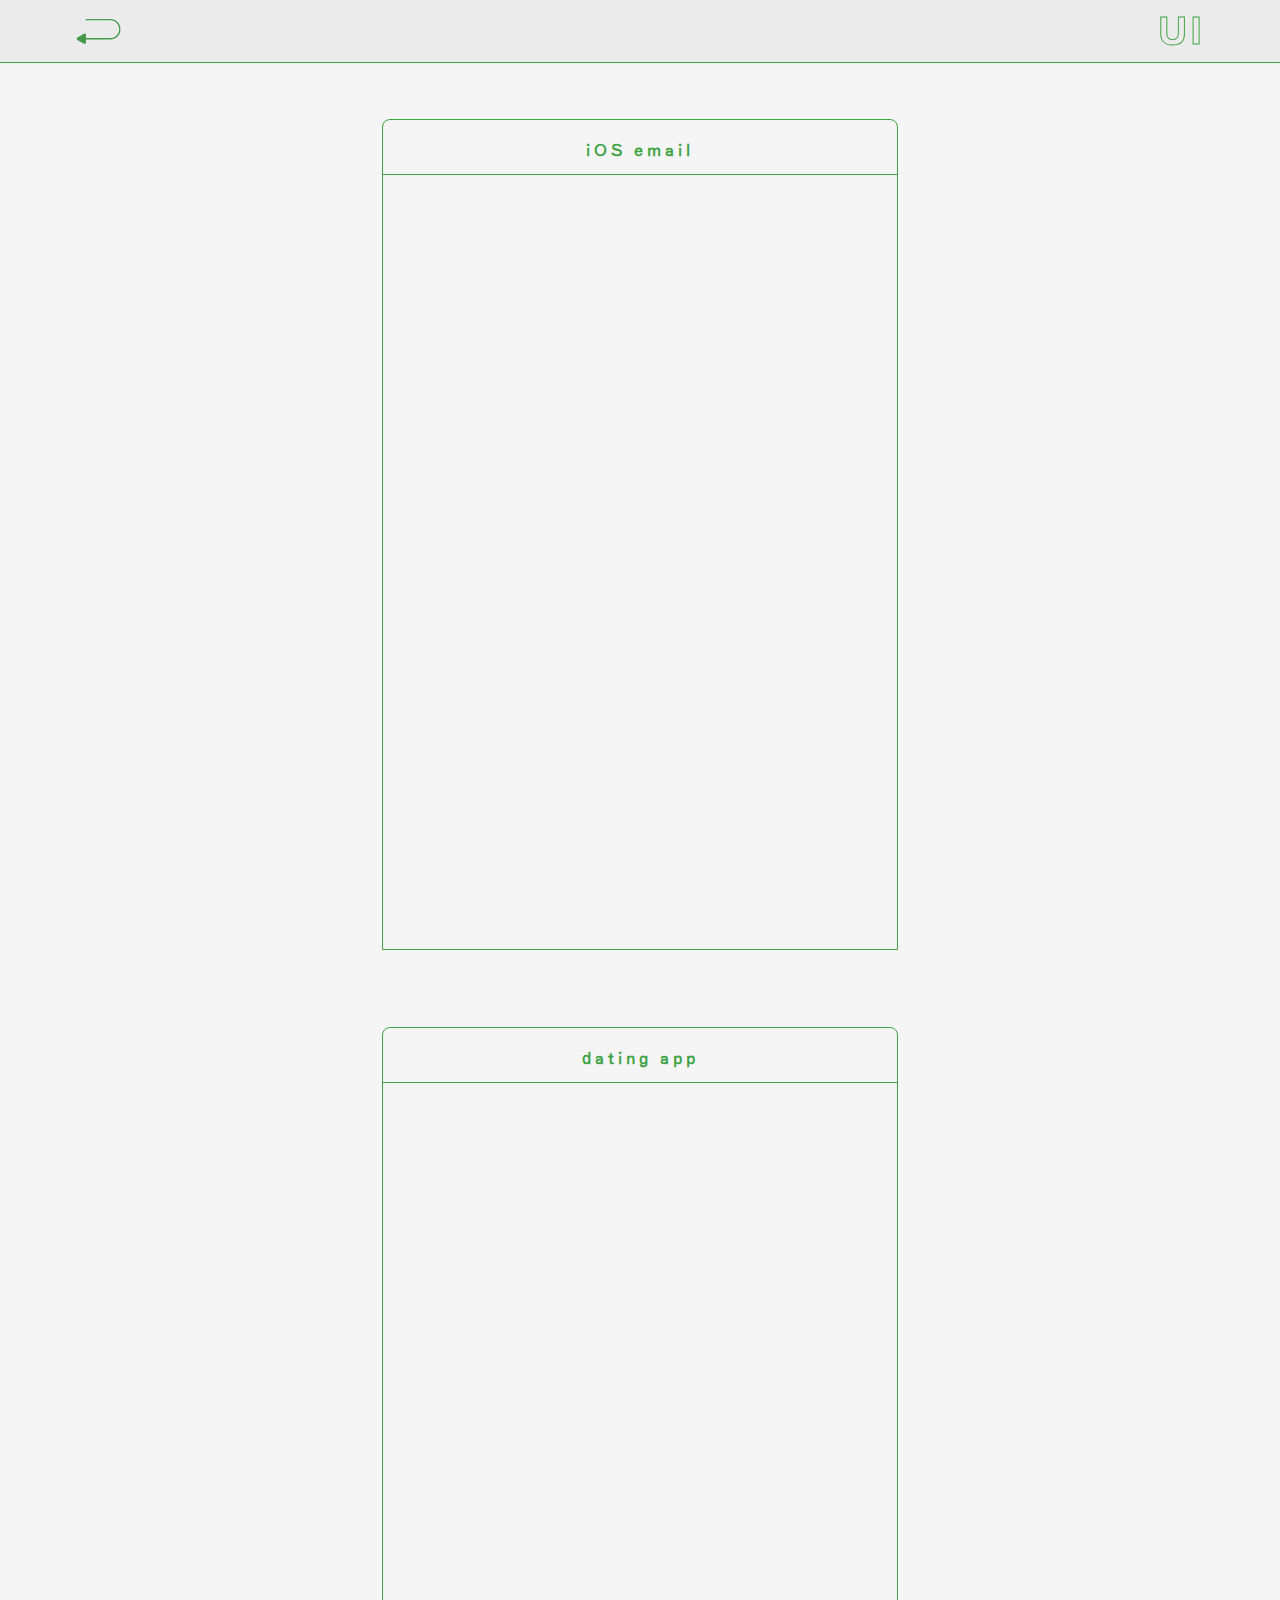
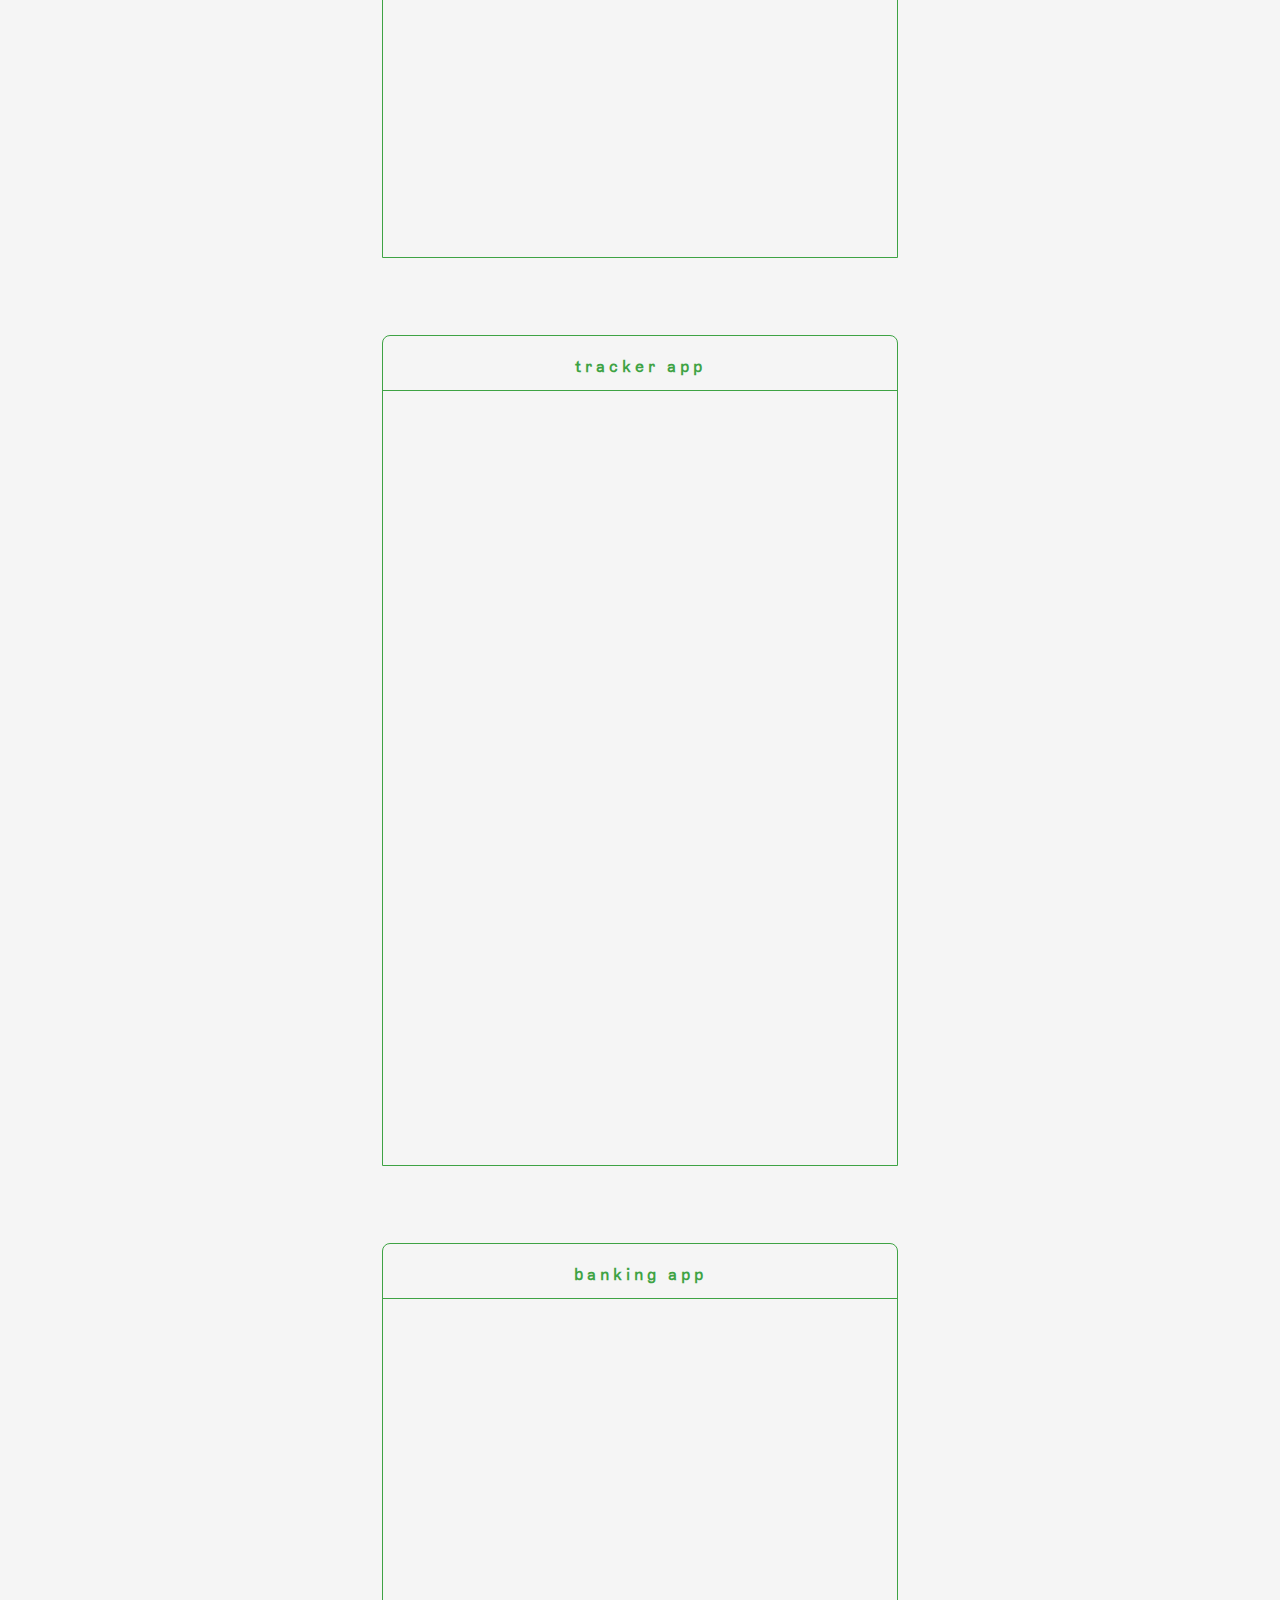
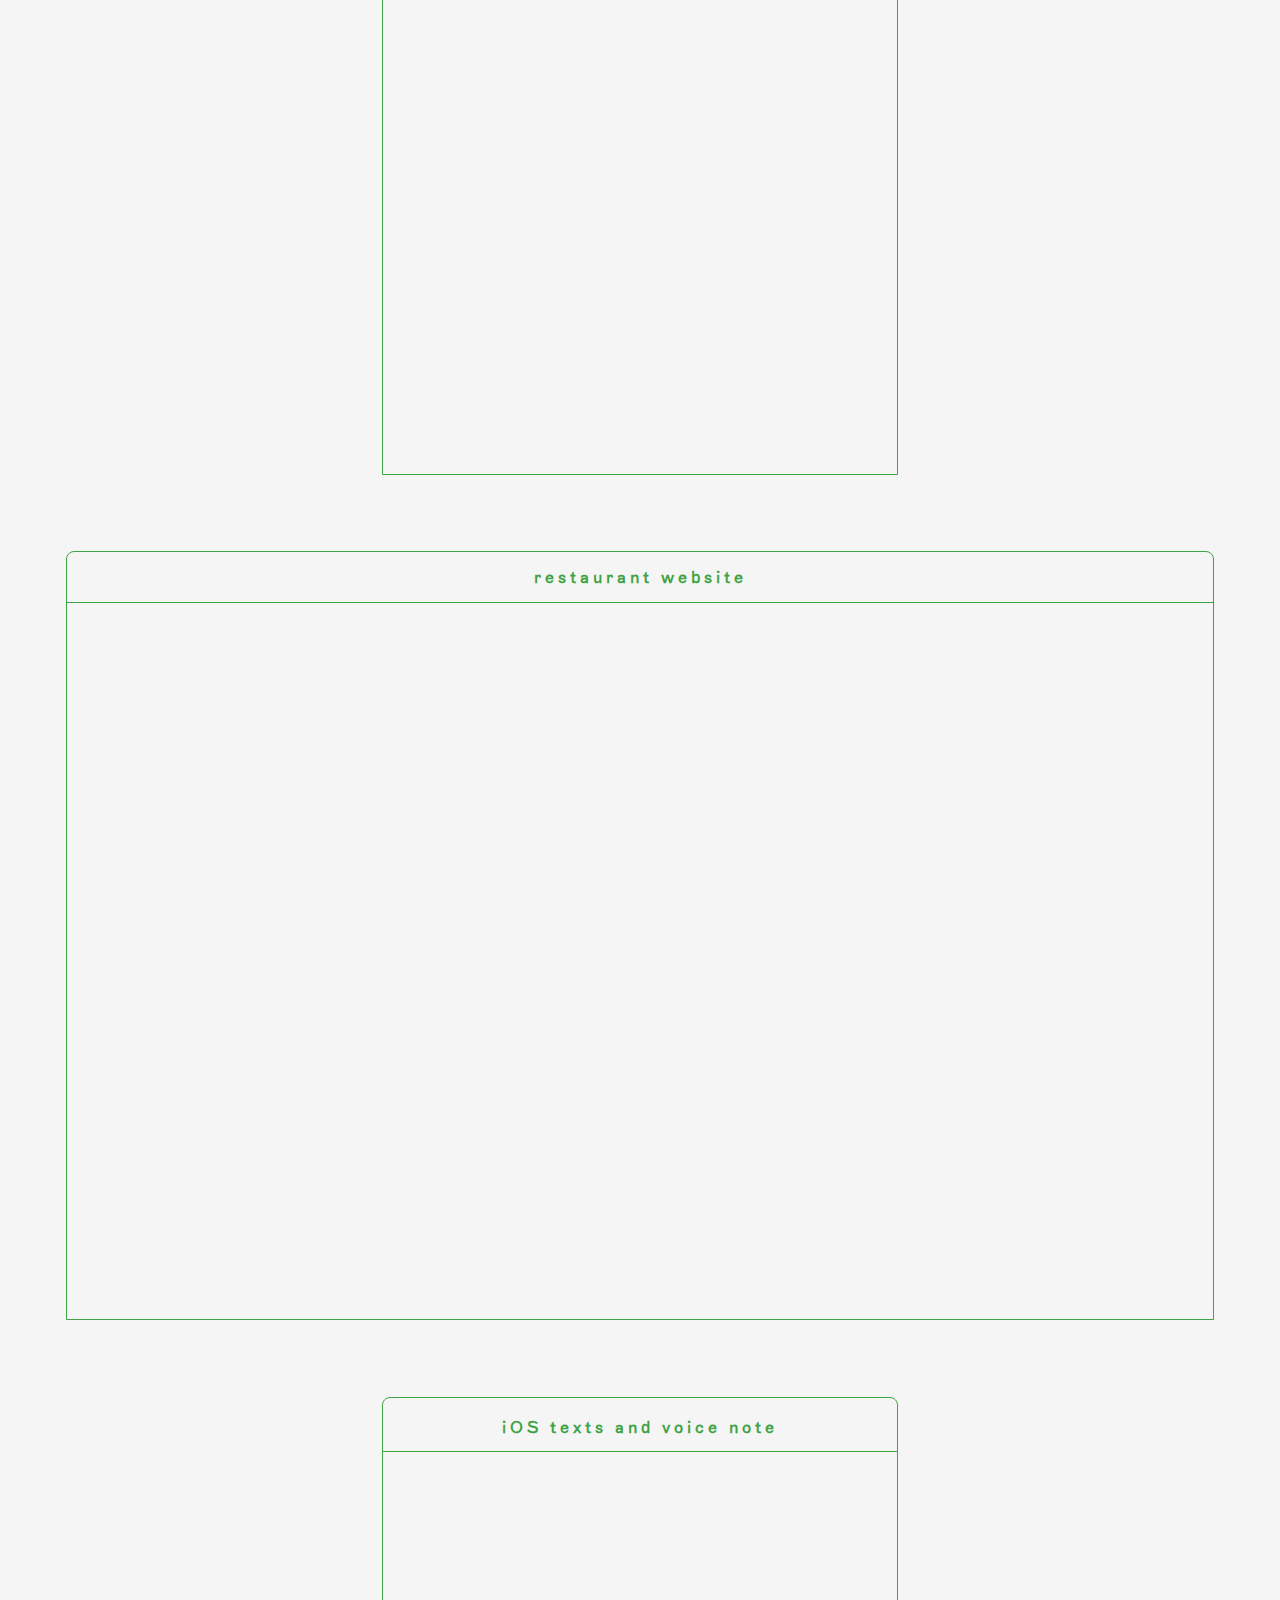
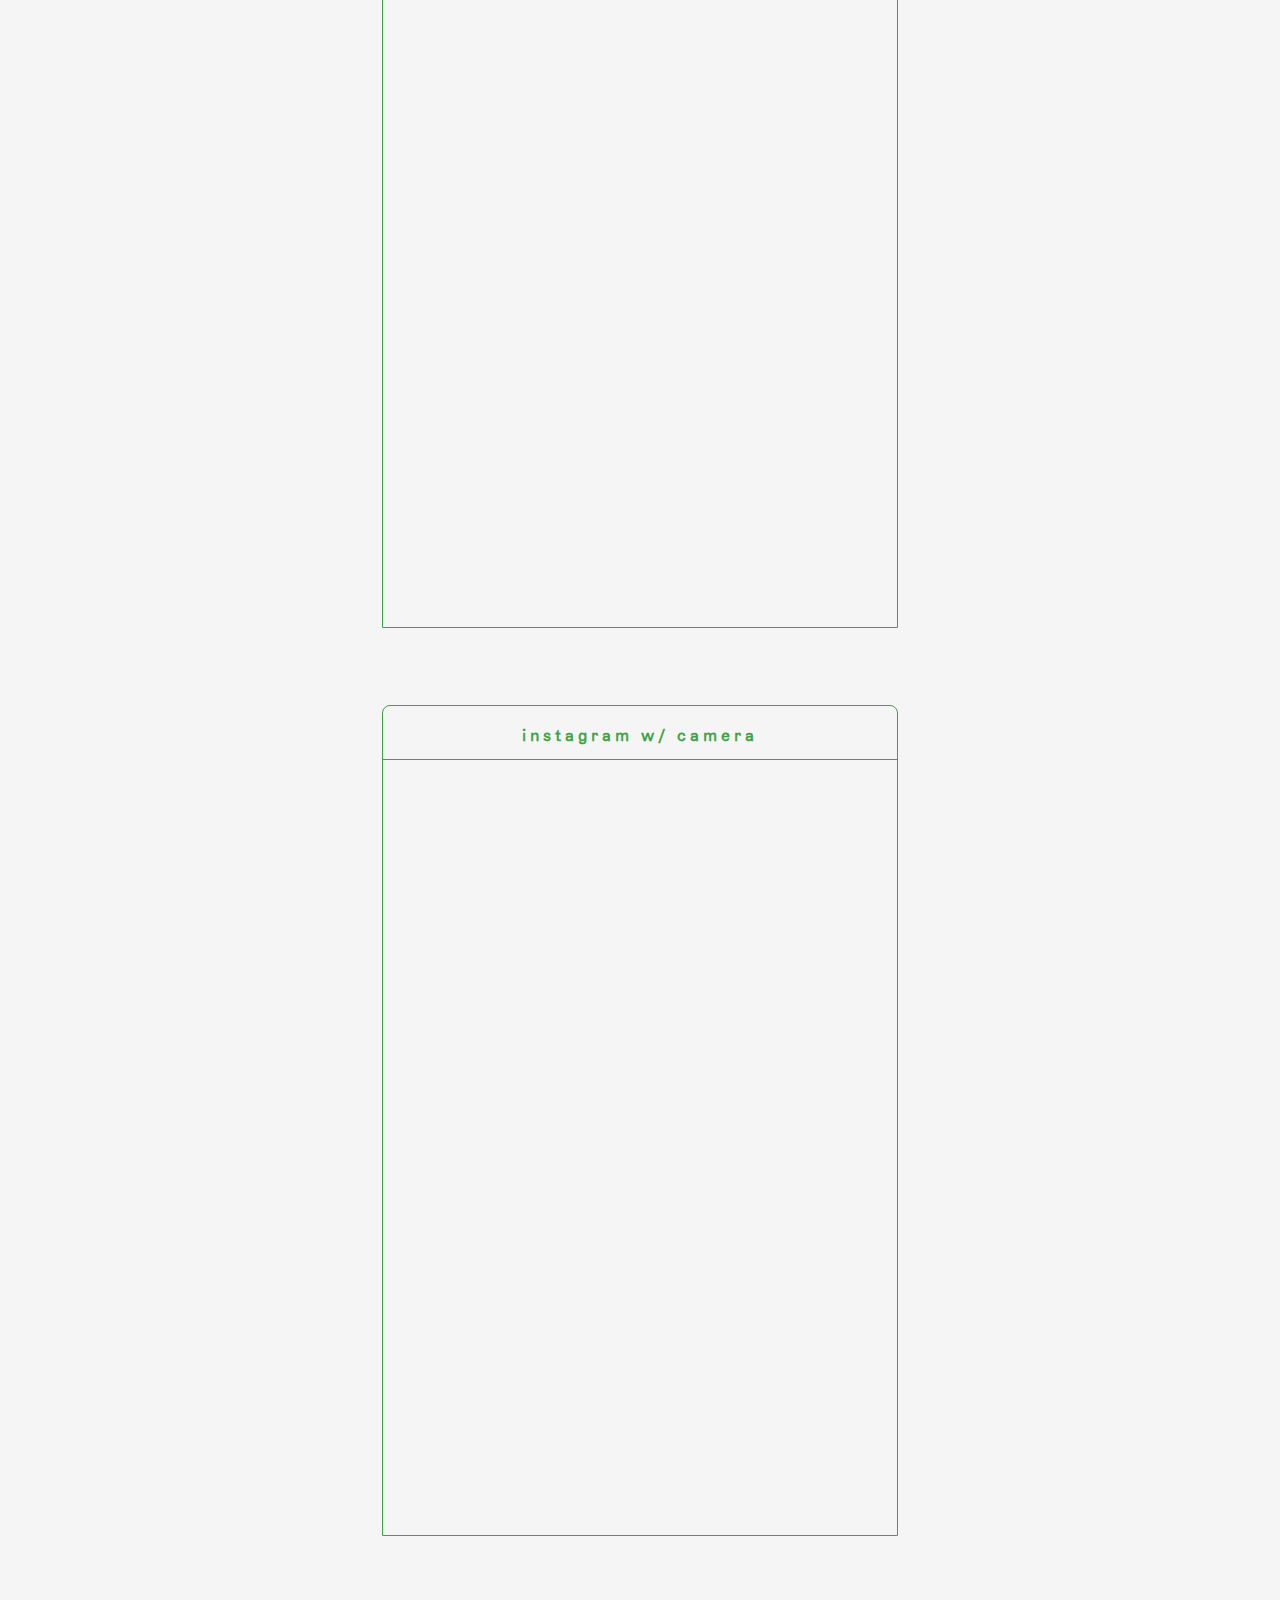
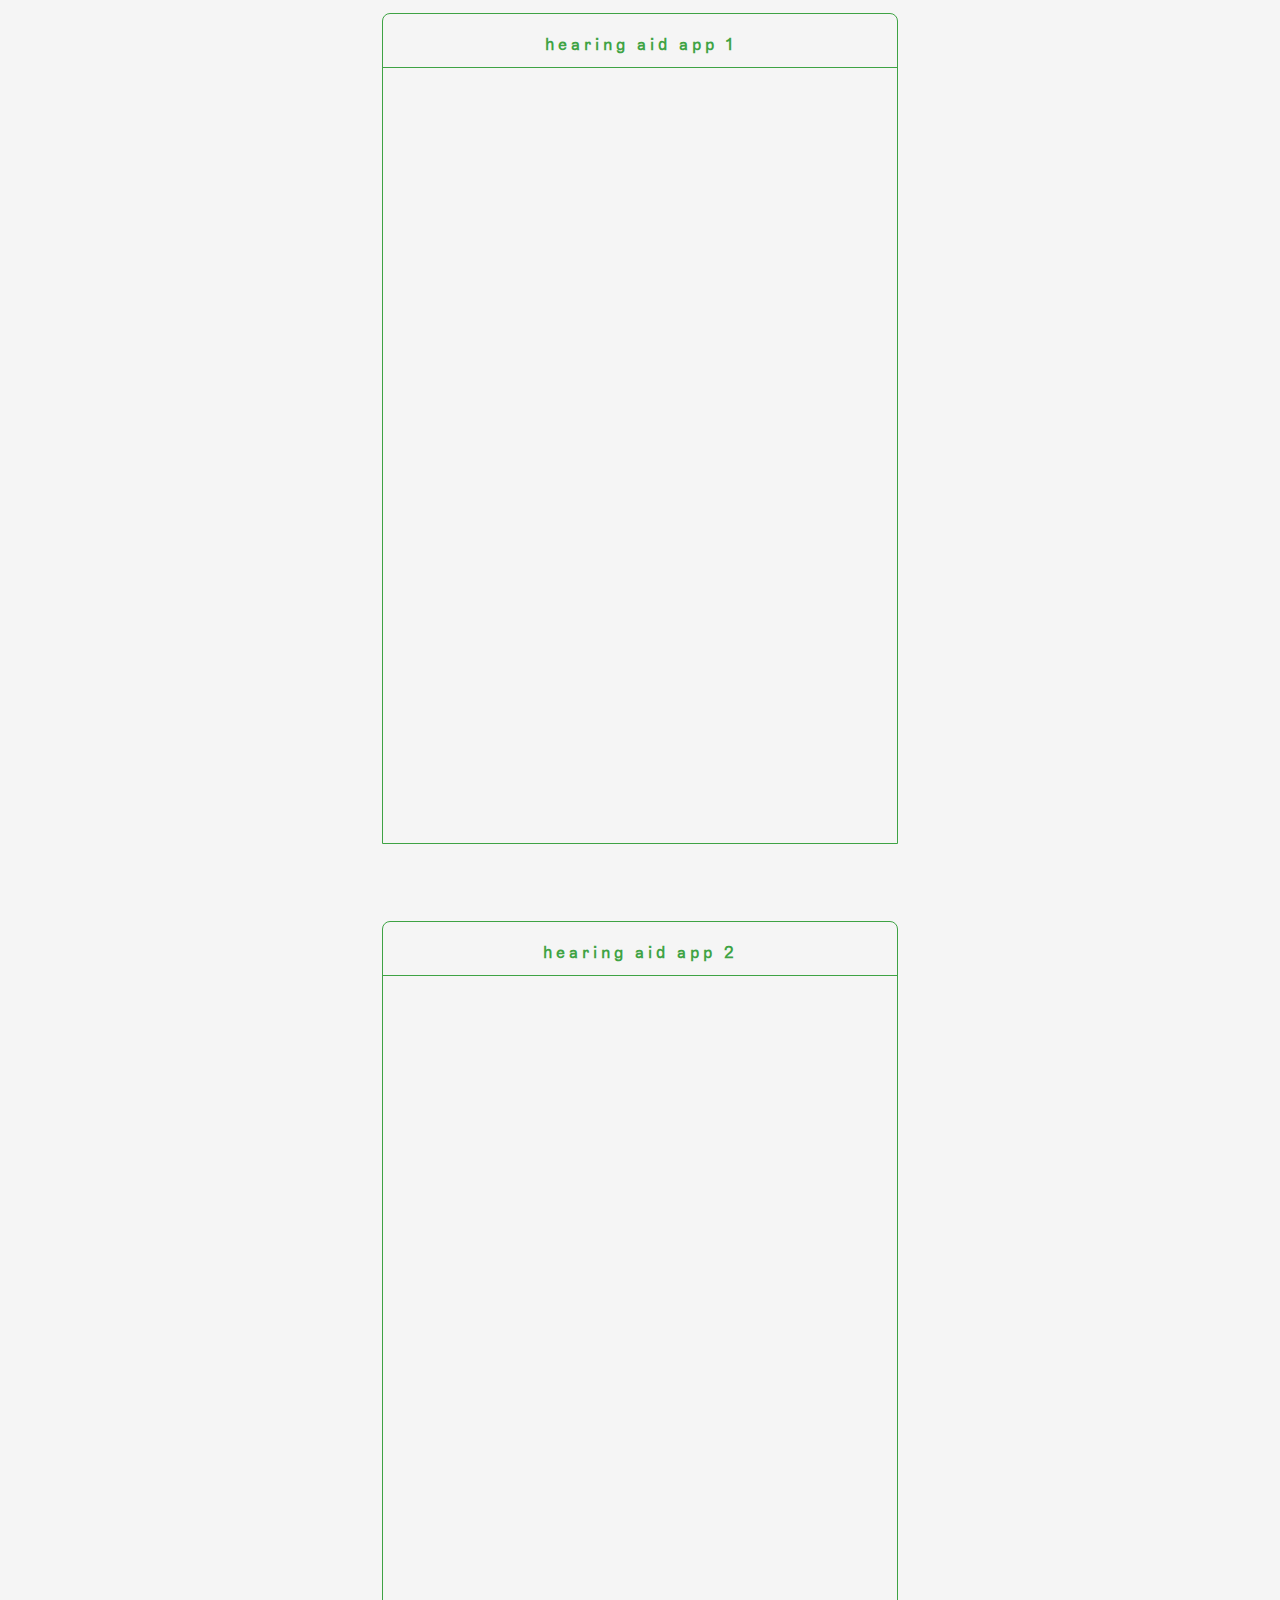
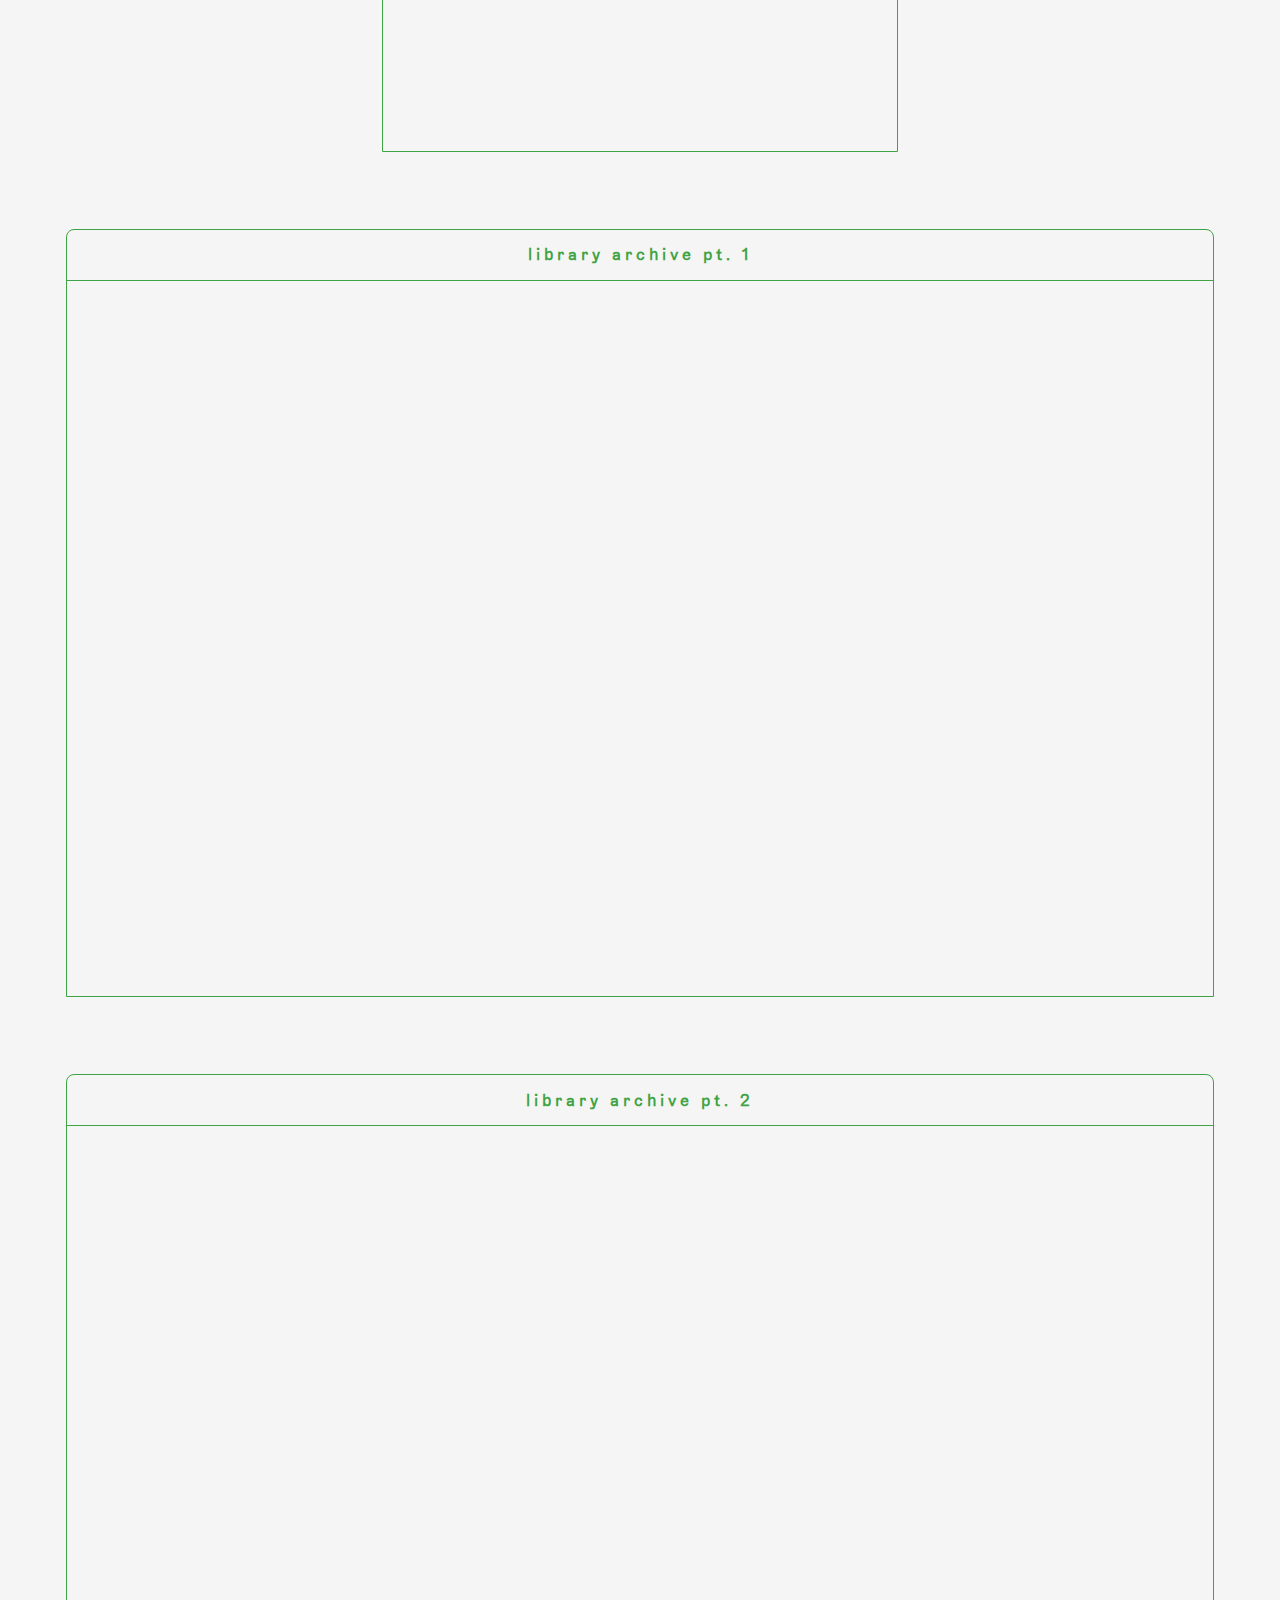
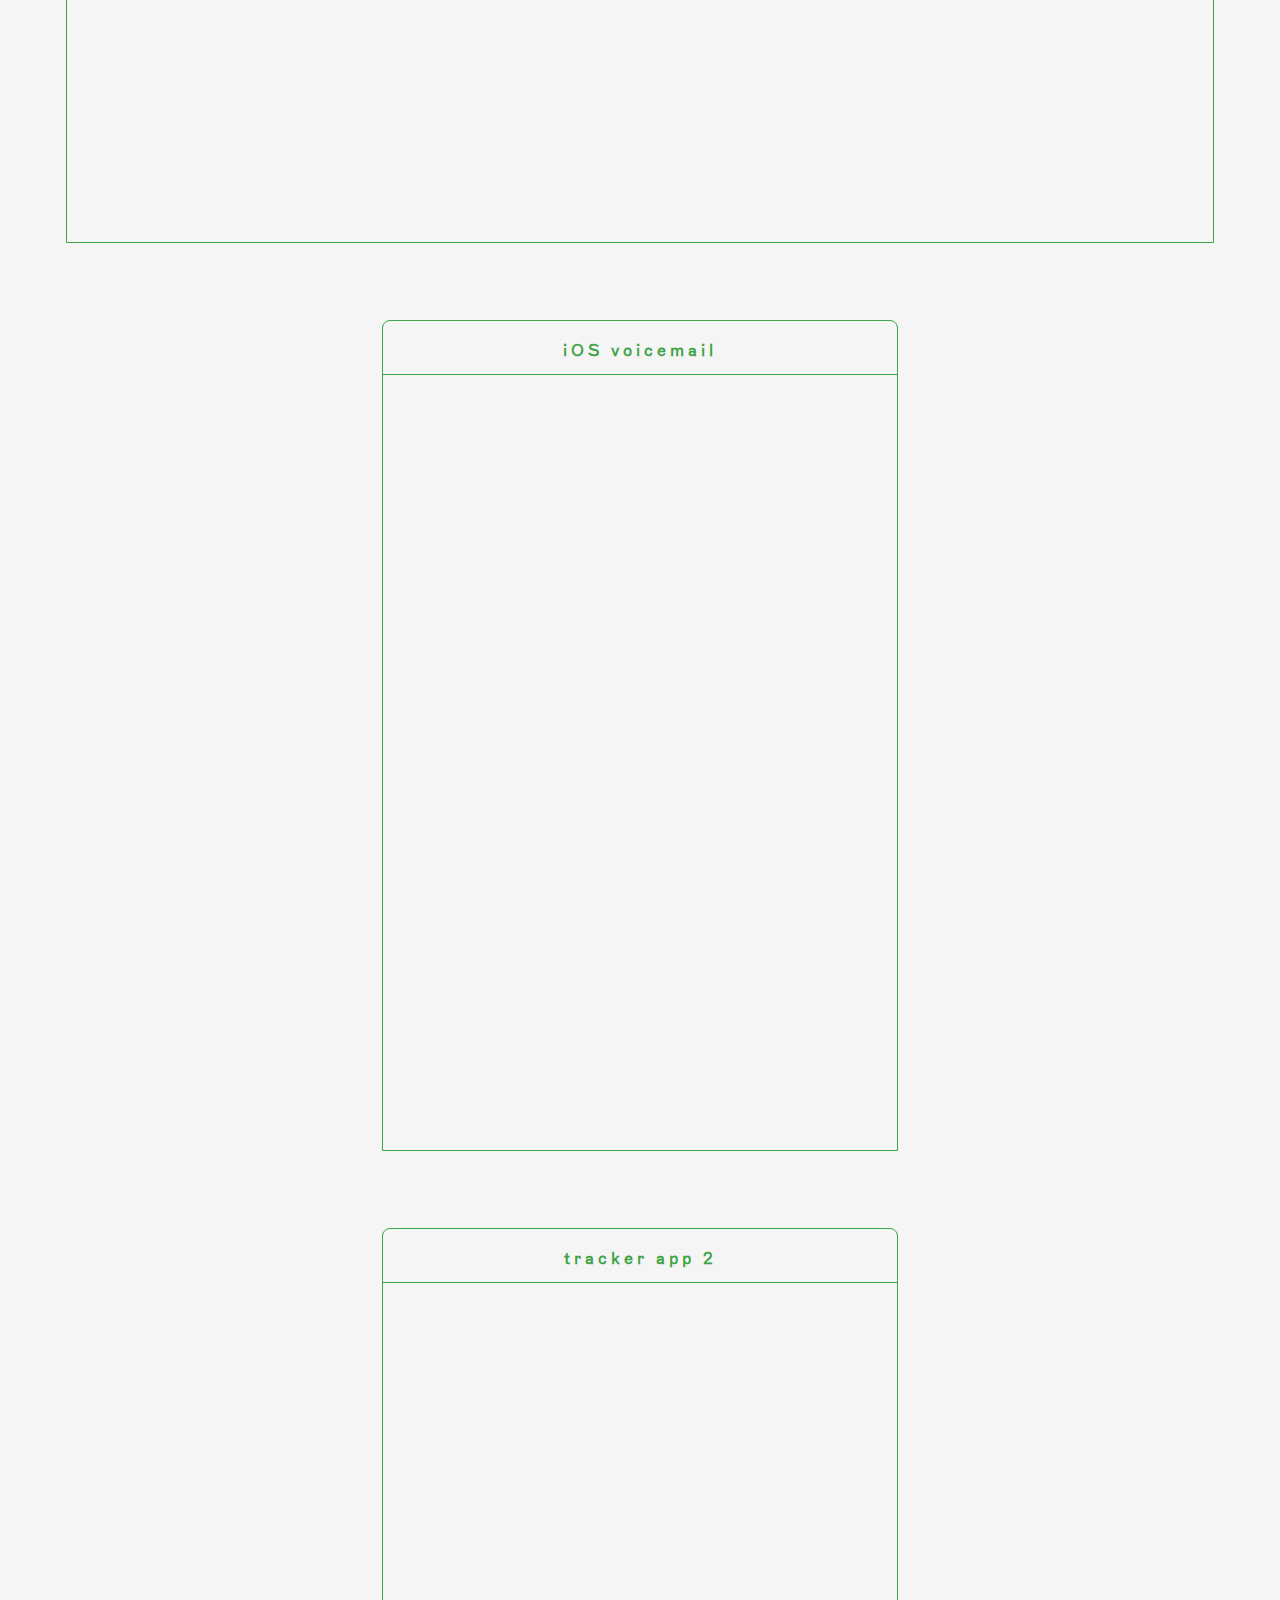
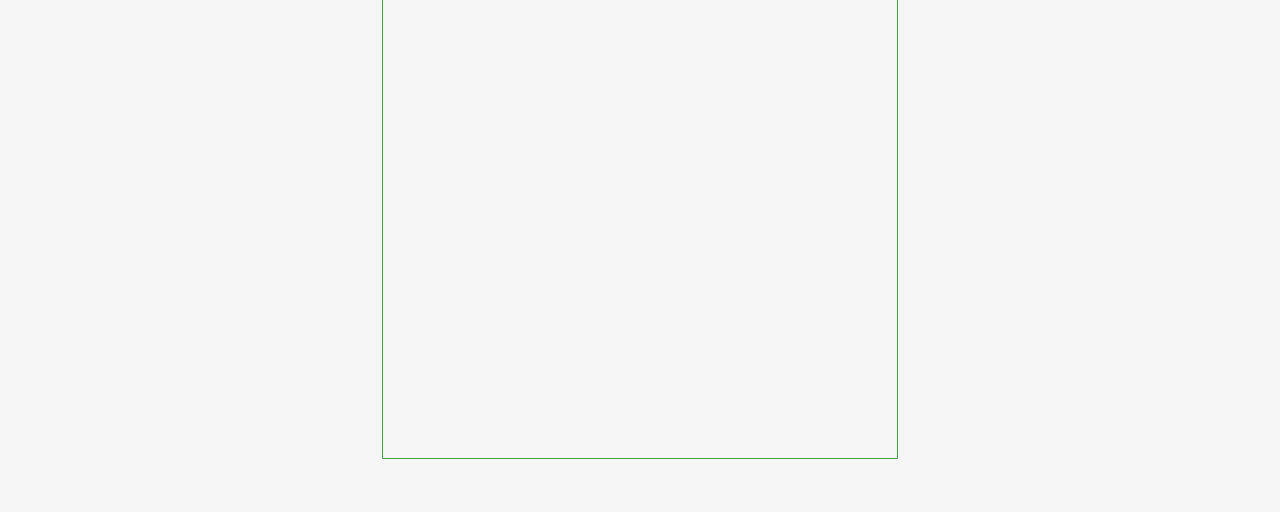
<file: alt-ui.html>
<!DOCTYPE html>
<html lang="en">
  <head>
    <meta charset="utf-8" />
    <meta name="viewport" content="width=device-width, initial-scale=1.0" />
    <title>UI</title>
    <link rel="stylesheet" type="text/css" href="alt.ui.css" />
  </head>

  <body>
    <!-- HEADER -->
    <header>
      <a href="index.html">
        <svg
          class="return-icon"
          width="47"
          height="27"
          viewBox="0 0 47 27"
          fill="none"
          xmlns="http://www.w3.org/2000/svg"
        >
          <path
            fill-rule="evenodd"
            clip-rule="evenodd"
            d="M10.62 0.25C10.2057 0.25 9.86995 0.585786 9.86995 1C9.86995 1.41421 10.2057 1.75 10.62 1.75H35.8899C41.0427 1.75 45.2199 5.92719 45.2199 11.08C45.2199 16.2328 41.0428 20.41 35.8899 20.41H10.34V17.2117C10.34 16.0478 9.07997 15.3203 8.07197 15.9023L1.26795 19.8306C0.259947 20.4125 0.259947 21.8675 1.26795 22.4494L8.07197 26.3777C9.07997 26.9597 10.34 26.2322 10.34 25.0683V21.91H35.8899C41.8712 21.91 46.7199 17.0612 46.7199 11.08C46.7199 5.09876 41.8712 0.25 35.8899 0.25H10.62Z"
            fill="#469B4B"
          />
        </svg>
      </a>
      <h1>UI</h1>
    </header>

    <!-- VIDEOS -->

    <main>
      <div class="scroll-container">
        <div class="panel">
          <h2>iOS email</h2>
          <div
            class="videoplayer"
            style="padding: 150% 0 0 0; position: relative"
          >
            <iframe
              src="https://player.vimeo.com/video/856215842?badge=0&amp;autopause=0&amp;player_id=0&amp;app_id=58479"
              frameborder="0"
              allow="autoplay; fullscreen; picture-in-picture"
              style="
                position: absolute;
                top: 0;
                left: 0;
                width: 100%;
                height: 100%;
              "
              title="iOS email"
            ></iframe>
          </div>
        </div>

        <div class="panel">
          <h2>dating app</h2>
          <div
            class="videoplayer"
            style="padding: 150% 0 0 0; position: relative"
          >
            <iframe
              src="https://player.vimeo.com/video/856211854?badge=0&amp;autopause=0&amp;player_id=0&amp;app_id=58479"
              frameborder="0"
              allow="autoplay; fullscreen; picture-in-picture"
              style="
                position: absolute;
                top: 0;
                left: 0;
                width: 100%;
                height: 100%;
              "
              title="Dating app"
            ></iframe>
          </div>
        </div>

        <div class="panel">
          <h2>tracker app</h2>
          <div
            class="videoplayer"
            style="padding: 150% 0 0 0; position: relative"
          >
            <iframe
              src="https://player.vimeo.com/video/856215557?badge=0&amp;autopause=0&amp;player_id=0&amp;app_id=58479"
              frameborder="0"
              allow="autoplay; fullscreen; picture-in-picture"
              style="
                position: absolute;
                top: 0;
                left: 0;
                width: 100%;
                height: 100%;
              "
              title="Custom tracker app"
            ></iframe>
          </div>
        </div>

        <div class="panel">
          <h2>banking app</h2>
          <div
            class="videoplayer"
            style="padding: 150% 0 0 0; position: relative"
          >
            <iframe
              src="https://player.vimeo.com/video/856285277?badge=0&amp;autopause=0&amp;player_id=0&amp;app_id=58479"
              frameborder="0"
              allow="autoplay; fullscreen; picture-in-picture"
              style="
                position: absolute;
                top: 0;
                left: 0;
                width: 100%;
                height: 100%;
              "
              title="banking app"
            ></iframe>
          </div>
        </div>

        <div class="panel laptop">
          <h2>restaurant website</h2>
          <div
            class="videoplayer"
            style="padding: 61.88% 0 0 0; position: relative"
          >
            <iframe
              src="https://player.vimeo.com/video/855815856?badge=0&amp;autopause=0&amp;player_id=0&amp;app_id=58479"
              frameborder="0"
              allow="autoplay; fullscreen; picture-in-picture"
              style="
                position: absolute;
                top: 0;
                left: 0;
                width: 95%;
                height: 95%;
              "
              title="Restaurant website"
            ></iframe>
          </div>
        </div>

        <div class="panel">
          <h2>iOS texts and voice note</h2>
          <div
            class="videoplayer"
            style="padding: 150% 0 0 0; position: relative"
          >
            <iframe
              src="https://player.vimeo.com/video/855808707?badge=0&amp;autopause=0&amp;player_id=0&amp;app_id=58479"
              frameborder="0"
              allow="autoplay; fullscreen; picture-in-picture"
              style="
                position: absolute;
                top: 0;
                left: 0;
                width: 100%;
                height: 100%;
              "
              title="Text &amp; voice note"
            ></iframe>
          </div>
        </div>

        <div class="panel">
          <h2>instagram w/ camera</h2>
          <div
            class="videoplayer"
            style="padding: 150% 0 0 0; position: relative"
          >
            <iframe
              src="https://player.vimeo.com/video/856215590?badge=0&amp;autopause=0&amp;player_id=0&amp;app_id=58479"
              frameborder="0"
              allow="autoplay; fullscreen; picture-in-picture"
              style="
                position: absolute;
                top: 0;
                left: 0;
                width: 100%;
                height: 100%;
              "
              title="Instagram w/ camera functionality"
            ></iframe>
          </div>
        </div>

        <div class="panel">
            <h2>hearing aid app 1</h2>
            <div
              class="videoplayer"
              style="padding: 150% 0 0 0; position: relative"
            >
              <iframe
                src="https://player.vimeo.com/video/856282918?badge=0&amp;autopause=0&amp;player_id=0&amp;app_id=58479"
                frameborder="0"
                allow="autoplay; fullscreen; picture-in-picture"
                style="
                  position: absolute;
                  top: 0;
                  left: 0;
                  width: 100%;
                  height: 100%;
                "
                title="Hear More V"
              ></iframe>
            </div>
          </div>
  
          <div class="panel">
            <h2>hearing aid app 2</h2>
            <div
              class="videoplayer"
              style="padding: 150% 0 0 0; position: relative"
            >
              <iframe
                src="https://player.vimeo.com/video/856284390?badge=0&amp;autopause=0&amp;player_id=0&amp;app_id=58479"
                frameborder="0"
                allow="autoplay; fullscreen; picture-in-picture"
                style="
                  position: absolute;
                  top: 0;
                  left: 0;
                  width: 100%;
                  height: 100%;
                "
                title="hearing add app 2"
              ></iframe>
            </div>
          </div>

        <div class="panel laptop">
          <h2>library archive pt. 1</h2>
          <div
            class="videoplayer"
            style="padding: 61.88% 0 0 0; position: relative"
          >
            <iframe
              src="https://player.vimeo.com/video/856209875?badge=0&amp;autopause=0&amp;player_id=0&amp;app_id=58479"
              frameborder="0"
              allow="autoplay; fullscreen; picture-in-picture"
              style="
                position: absolute;
                top: 0;
                left: 0;
                width: 100%;
                height: 100%;
              "
              title="Library archive pt. 1"
            ></iframe>
          </div>
        </div>

        <div class="panel laptop">
          <h2>library archive pt. 2</h2>
          <div
            class="videoplayer"
            style="padding: 61.88% 0 0 0; position: relative"
          >
            <iframe
              src="https://player.vimeo.com/video/856208050?badge=0&amp;autopause=0&amp;player_id=0&amp;app_id=58479"
              frameborder="0"
              allow="autoplay; fullscreen; picture-in-picture"
              style="
                position: absolute;
                top: 0;
                left: 0;
                width: 100%;
                height: 100%;
              "
              title="Library archive pt.2"
            ></iframe>
          </div>
        </div>

        <div class="panel">
          <h2>iOS voicemail</h2>
          <div
            class="videoplayer"
            style="padding:150% 0 0 0;position:relative;"><iframe src="https://player.vimeo.com/video/856215509?badge=0&amp;autopause=0&amp;player_id=0&amp;app_id=58479" frameborder="0" allow="autoplay; fullscreen; picture-in-picture" style="position:absolute;top:0;left:0;width:100%;height:100%;" title="iOS voicemail"></iframe></div>
        </div>

        <div class="panel">
          <h2>tracker app 2</h2>
          <div
            class="videoplayer"
            style="padding: 150% 0 0 0; position: relative"
          >
            <iframe
              src="https://player.vimeo.com/video/856215524?badge=0&amp;autopause=0&amp;player_id=0&amp;app_id=58479"
              frameborder="0"
              allow="autoplay; fullscreen; picture-in-picture"
              style="
                position: absolute;
                top: 0;
                left: 0;
                width: 100%;
                height: 100%;
              "
              title="Custom tracker app 2"
            ></iframe>
          </div>
        </div>

      </div>
    </main>
  </body>
  <script src="https://player.vimeo.com/api/player.js"></script>
</html>
</file>
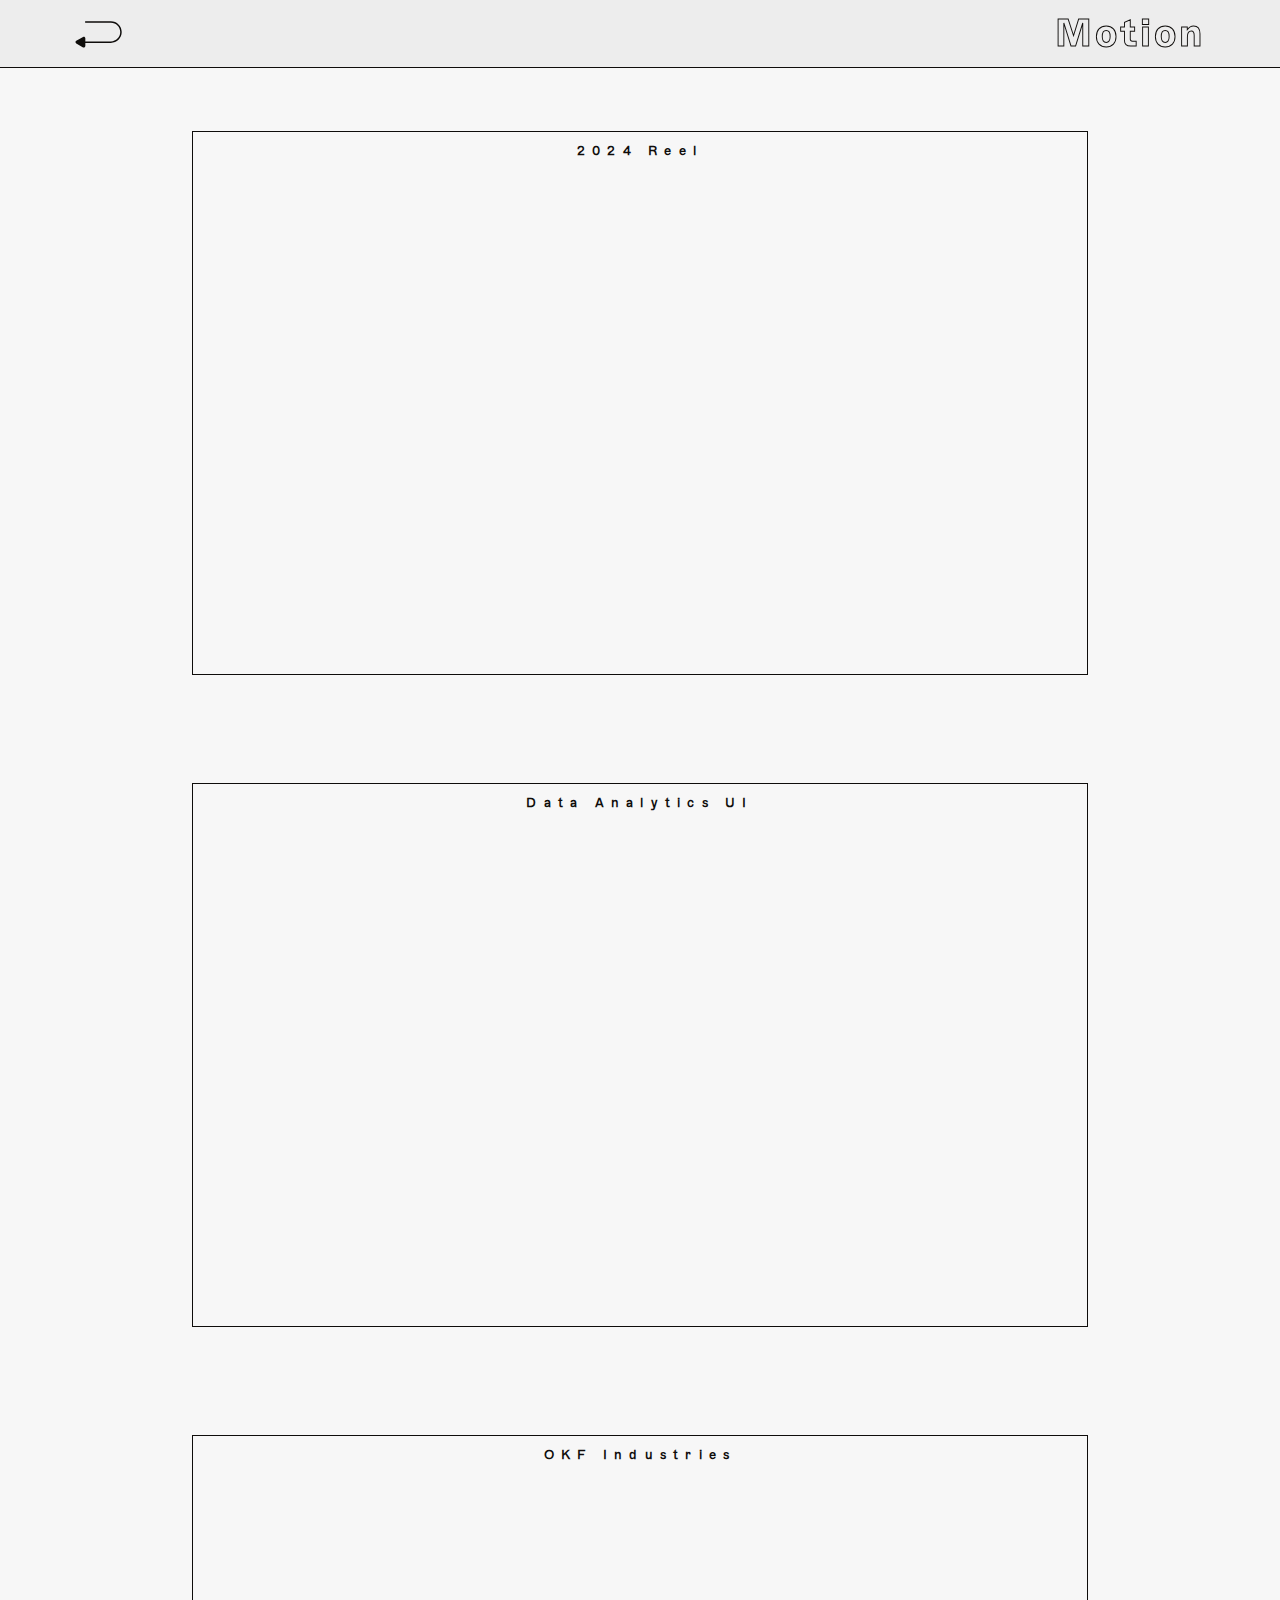
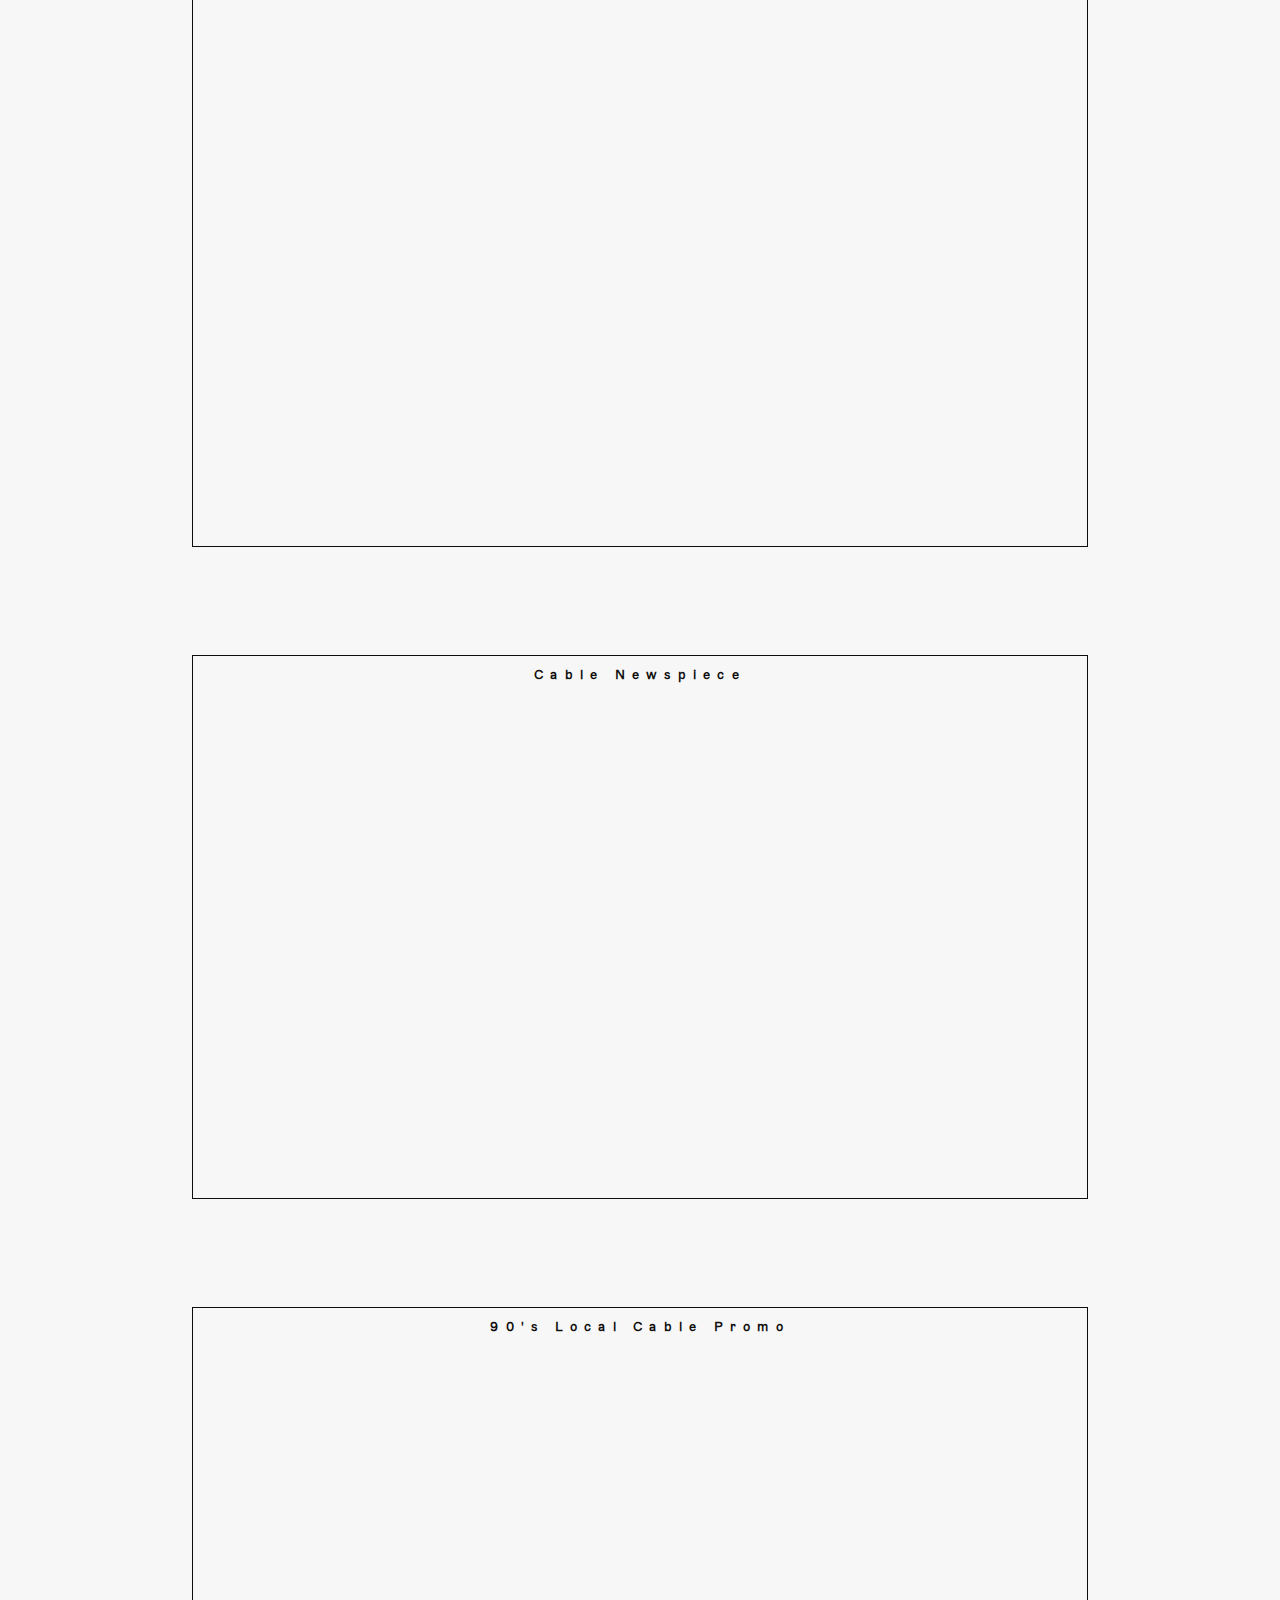
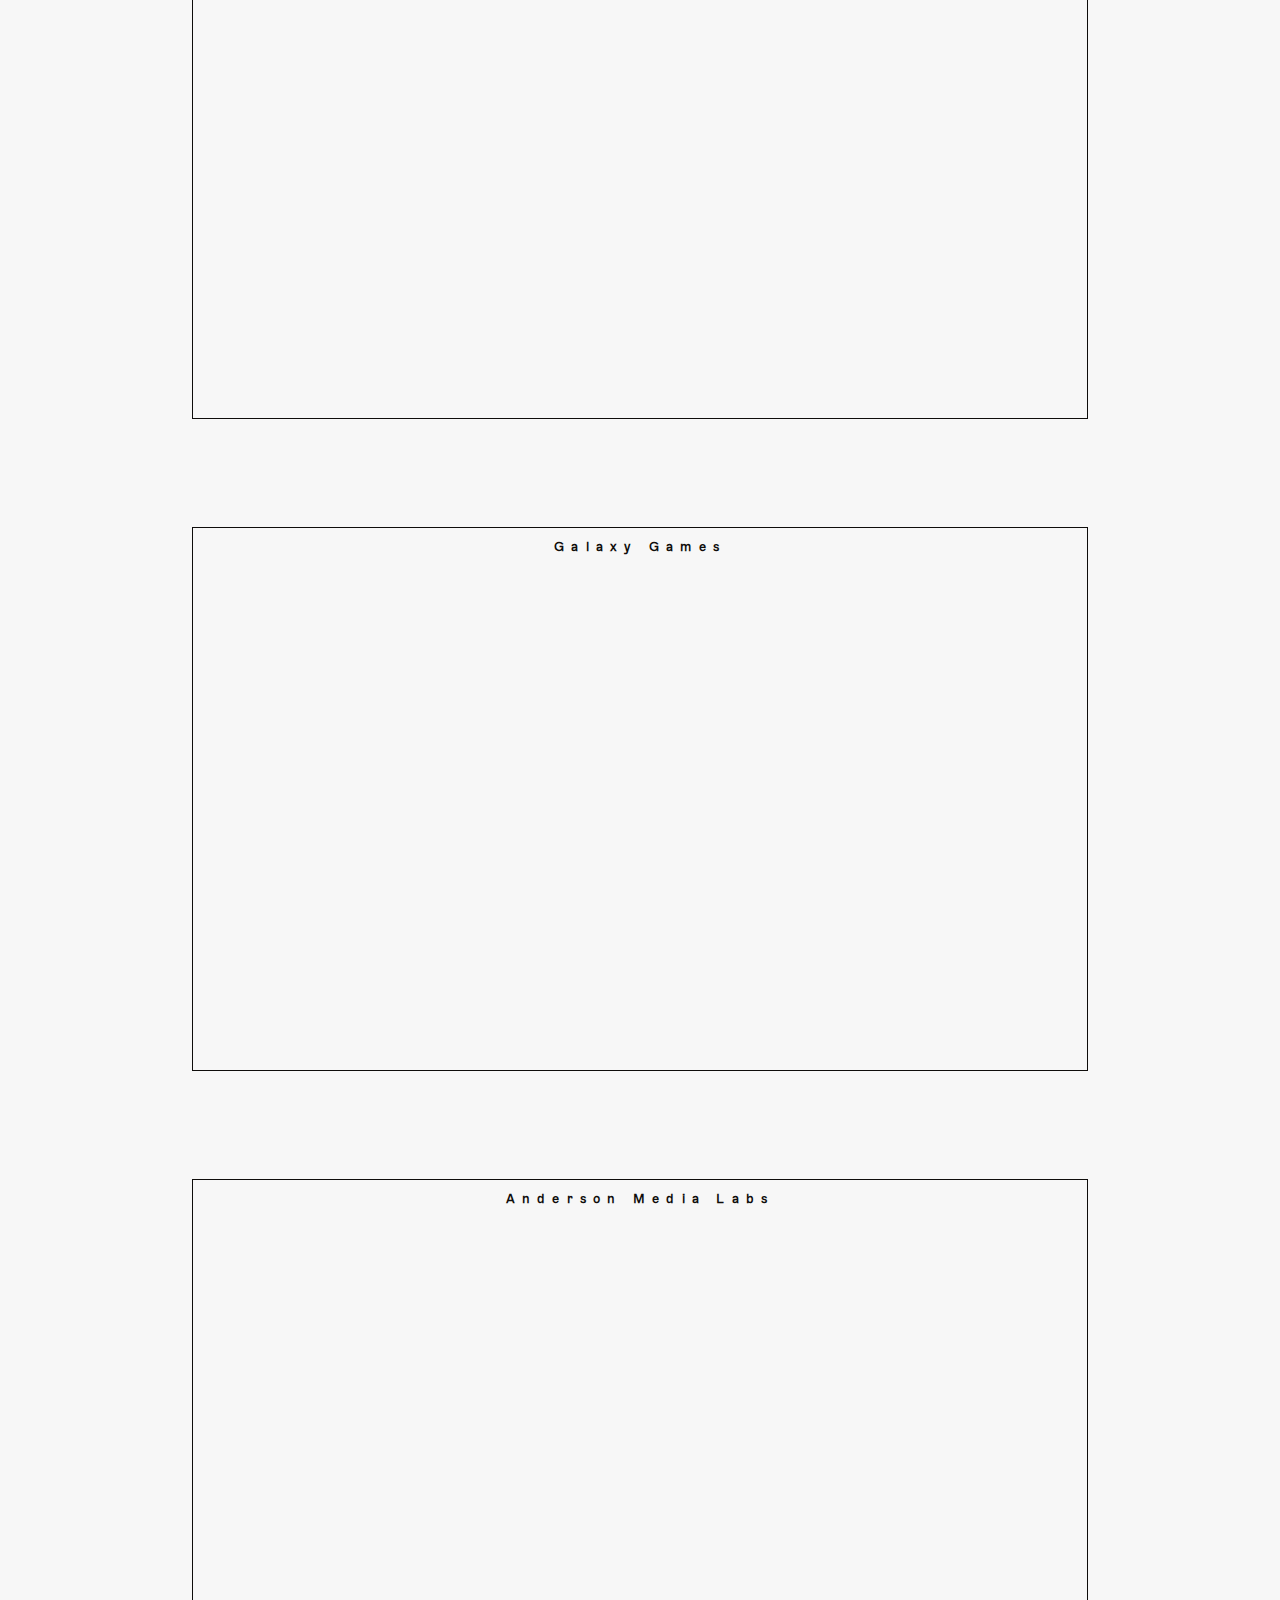
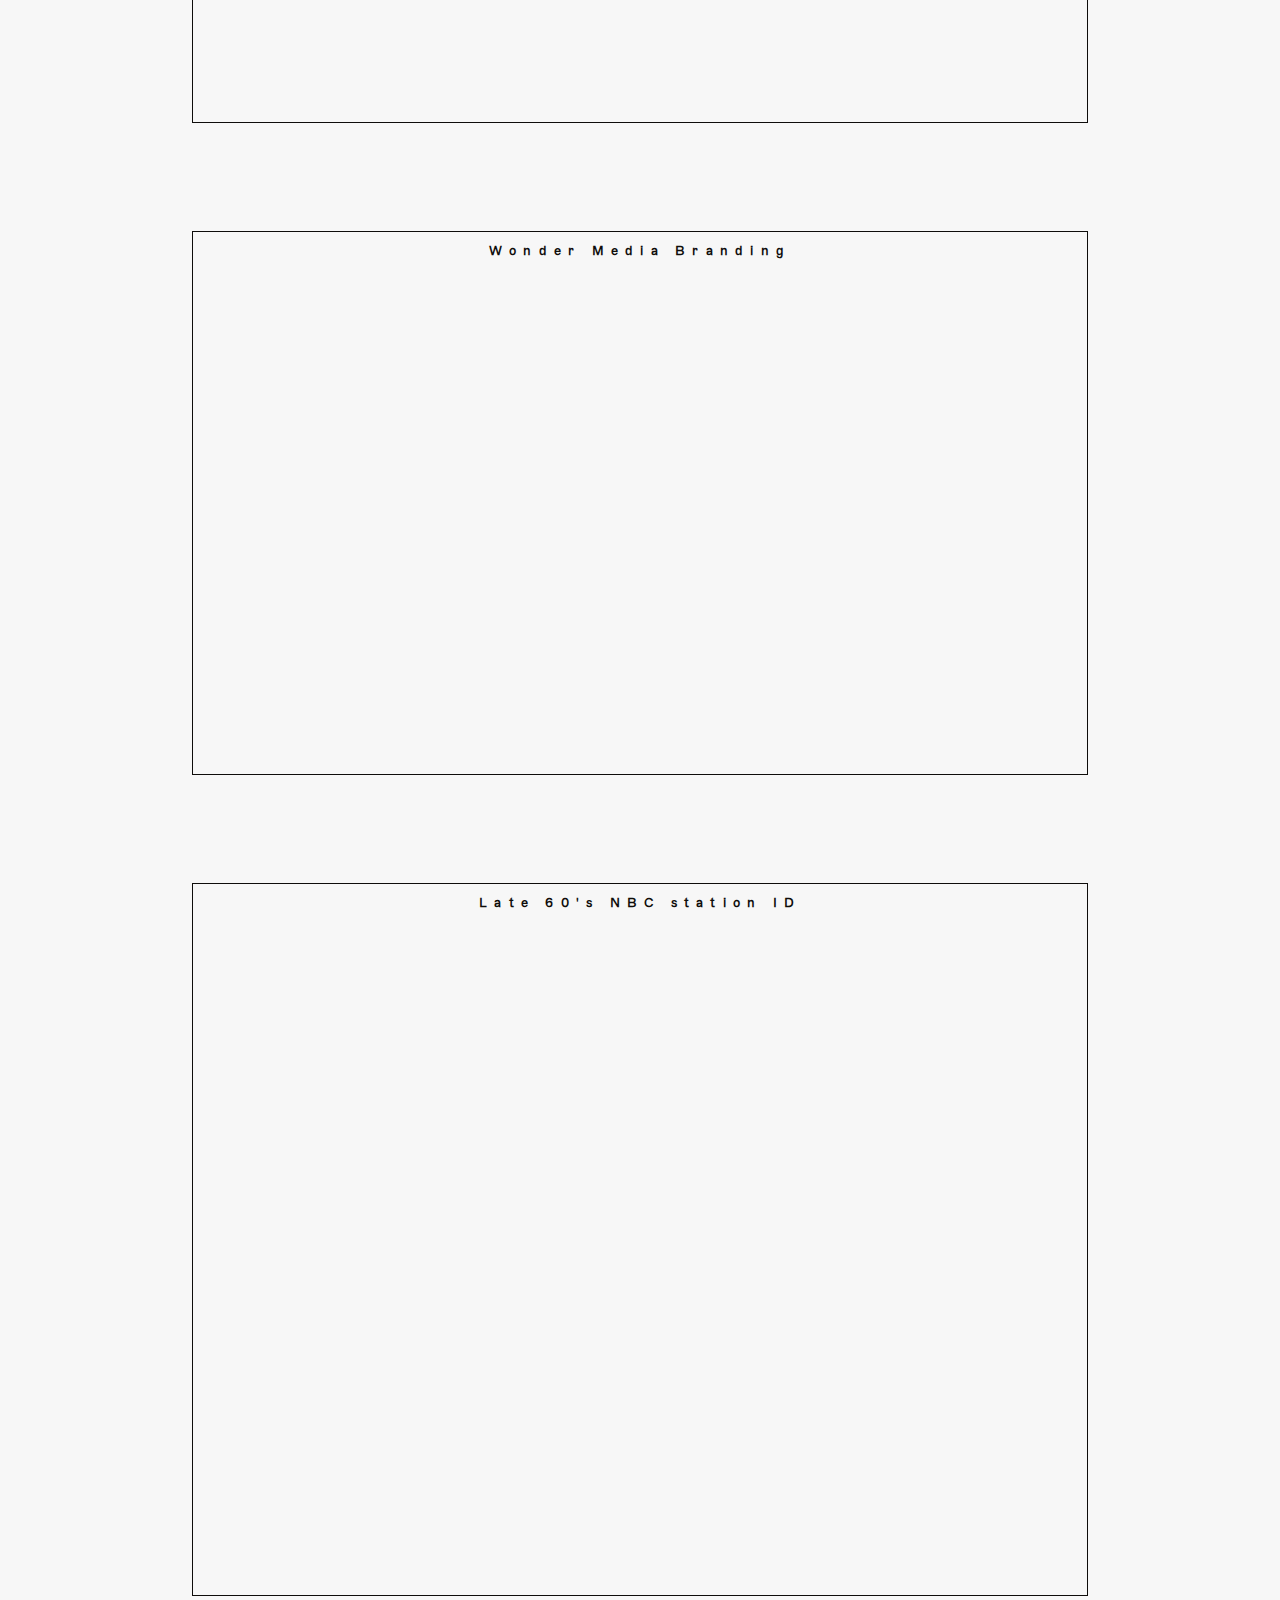
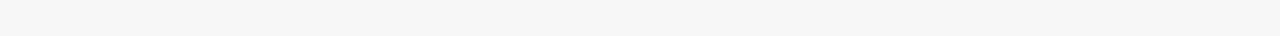
<file: motion.html>
<!DOCTYPE html>
<html lang="en">
    <head>
        <meta charset="utf-8">
        <meta name="viewport" content="width=device-width, initial-scale=1.0">
        <title>Motion</title>
        <link rel="stylesheet" type="text/css" href="motion.css">
    </head>

    <body>
        <header>
            <a href="index.html">
                <svg class="return-icon" width="47" height="27" viewBox="0 0 47 27" fill="none" xmlns="http://www.w3.org/2000/svg">
                    <path fill-rule="evenodd" clip-rule="evenodd" d="M10.62 0.25C10.2057 0.25 9.86995 0.585786 9.86995 1C9.86995 1.41421 10.2057 1.75 10.62 1.75H35.8899C41.0427 1.75 45.2199 5.92719 45.2199 11.08C45.2199 16.2328 41.0428 20.41 35.8899 20.41H10.34V17.2117C10.34 16.0478 9.07997 15.3203 8.07197 15.9023L1.26795 19.8306C0.259947 20.4125 0.259947 21.8675 1.26795 22.4494L8.07197 26.3777C9.07997 26.9597 10.34 26.2322 10.34 25.0683V21.91H35.8899C41.8712 21.91 46.7199 17.0612 46.7199 11.08C46.7199 5.09876 41.8712 0.25 35.8899 0.25H10.62Z"/>
                </svg>
            </a>
            <h1>Motion</h1>
        </header>

        <!-- VIDEOS -->

        <div class="scroll-container">




            
            
            <div class="panel">
                <h2>2024 Reel</h2>
                <div class="frame" style="padding:56.25% 0 0 0;position:relative;"><iframe src="https://player.vimeo.com/video/1019176270?badge=0&amp;autopause=0&amp;player_id=0&amp;app_id=58479" frameborder="0" allow="autoplay; fullscreen; picture-in-picture; clipboard-write" style="position:absolute;top:0;left:0;width:100%;height:100%;" title="Carter Tanton - MOTION GRAPHICS - 2024></iframe></div>
            </div>
            <div class="panel">
                <h2>Data Analytics UI</h2>
                <div class="frame" style="padding:56.25% 0 0 0;position:relative;"><iframe src="https://player.vimeo.com/video/913575127?badge=0&amp;autopause=0&amp;player_id=0&amp;app_id=58479" frameborder="0" allow="autoplay; fullscreen; picture-in-picture; clipboard-write" style="position:absolute;top:0;left:0;width:100%;height:100%;" title="LOOC_04_06"></iframe></div>
            </div>
            <div class="panel">
                <h2>Data Analytics UI</h2>
                <div class="frame" style="padding:56.25% 0 0 0;position:relative;"><iframe src="https://player.vimeo.com/video/913577997?badge=0&amp;autopause=0&amp;player_id=0&amp;app_id=58479" frameborder="0" allow="autoplay; fullscreen; picture-in-picture; clipboard-write" style="position:absolute;top:0;left:0;width:100%;height:100%;" title="LOOC_04_05"></iframe></div>
            </div>
            <div class="panel okf">
                <h2>OKF Industries</h2>
                <div class="frame" style="padding:75% 0 0 0;position:relative;"><iframe src="https://player.vimeo.com/video/856068095?badge=0&amp;autopause=0&amp;player_id=0&amp;app_id=58479" frameborder="0" allow="autoplay; fullscreen; picture-in-picture" style="position:absolute;top:0;left:0;width:100%;height:100%;" title="Retro glitch"></iframe>
            </div>
            </div>

            <div class="panel">
                <h2>Cable Newspiece</h2>
                <div class="frame" style="padding:56.25% 0 0 0;position:relative;"><iframe src="https://player.vimeo.com/video/856072440?badge=0&amp;autopause=0&amp;player_id=0&amp;app_id=58479" frameborder="0" allow="autoplay; fullscreen; picture-in-picture" style="position:absolute;top:0;left:0;width:100%;height:100%;" title="Cable news"></iframe></div>
            </div>
            
            <div class="panel">
                <h2>90's Local Cable Promo</h2>
                <div class="frame" style="padding:75% 0 0 0;position:relative;"><iframe src="https://player.vimeo.com/video/856067470?badge=0&amp;autopause=0&amp;player_id=0&amp;app_id=58479" frameborder="0" allow="autoplay; fullscreen; picture-in-picture" style="position:absolute;top:0;left:0;width:100%;height:100%;" title="WKTO"></iframe></div>
            </div>

            
            
            <div class="panel">
                <h2>Galaxy Games</h2>
                <div class="frame" style="padding:56.24% 0 0 0;position:relative;"><iframe src="https://player.vimeo.com/video/856080285?badge=0&amp;autopause=0&amp;player_id=0&amp;app_id=58479" frameborder="0" allow="autoplay; fullscreen; picture-in-picture" style="position:absolute;top:0;left:0;width:100%;height:100%;" title="Galaxy-HD-fix"></iframe></div>
            </div>
            
            <div class="panel">
                <h2>Anderson Media Labs</h2>
                <div class="frame" style="padding:56.25% 0 0 0;position:relative;"><iframe src="https://player.vimeo.com/video/856081733?badge=0&amp;autopause=0&amp;player_id=0&amp;app_id=58479" frameborder="0" allow="autoplay; fullscreen; picture-in-picture" style="position:absolute;top:0;left:0;width:100%;height:100%;" title="Grad program"></iframe></div>
            </div>
            
            <div class="panel">
                <h2>Wonder Media Branding</h2>
                <div class="frame" style="padding:56.24% 0 0 0;position:relative;"><iframe src="https://player.vimeo.com/video/856087577?badge=0&amp;autopause=0&amp;player_id=0&amp;app_id=58479" frameborder="0" allow="autoplay; fullscreen; picture-in-picture" style="position:absolute;top:0;left:0;width:100%;height:100%;" title="streamer logo"></iframe></div>
            </div>

            <div class="panel">
                <h2>Late 60's NBC station ID</h2>
                <div class="frame" style="padding:75.05% 0 0 0;position:relative;"><iframe src="https://player.vimeo.com/video/856082932?badge=0&amp;autopause=0&amp;player_id=0&amp;app_id=58479" frameborder="0" allow="autoplay; fullscreen; picture-in-picture" style="position:absolute;top:0;left:0;width:100%;height:100%;" title="NBC W GRAIN"></iframe></div>
            </div>
            
            <!-- <div class="panel">
                <h2>heavy metal karaoke</h2>
                <div class="frame" style="padding:56.25% 0 0 0;position:relative;"><iframe src="https://player.vimeo.com/video/856083809?badge=0&amp;autopause=0&amp;player_id=0&amp;app_id=58479" frameborder="0" allow="autoplay; fullscreen; picture-in-picture" style="position:absolute;top:0;left:0;width:100%;height:100%;" title="METAL MONDAY"></iframe></div>
            </div> -->

        </div>

        <script src="https://player.vimeo.com/api/player.js"></script>
    </body>
</html>
</file>
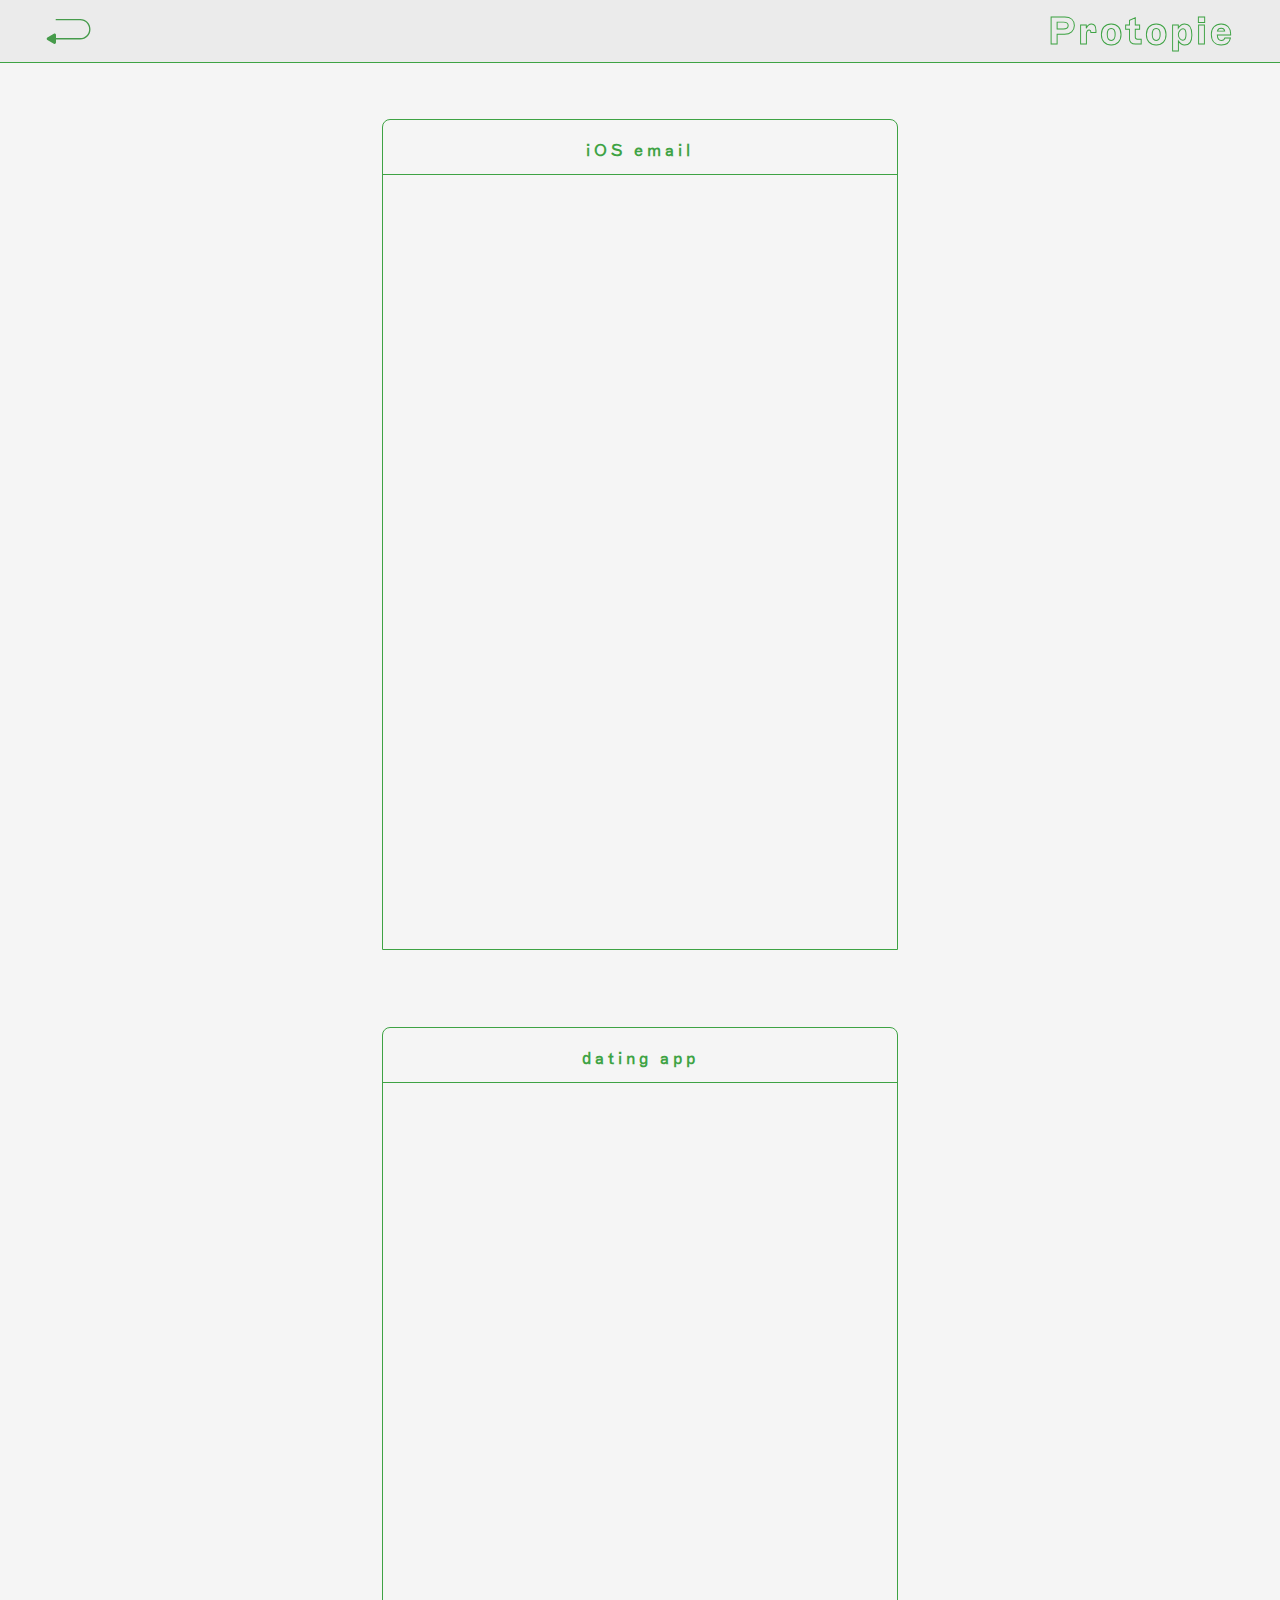
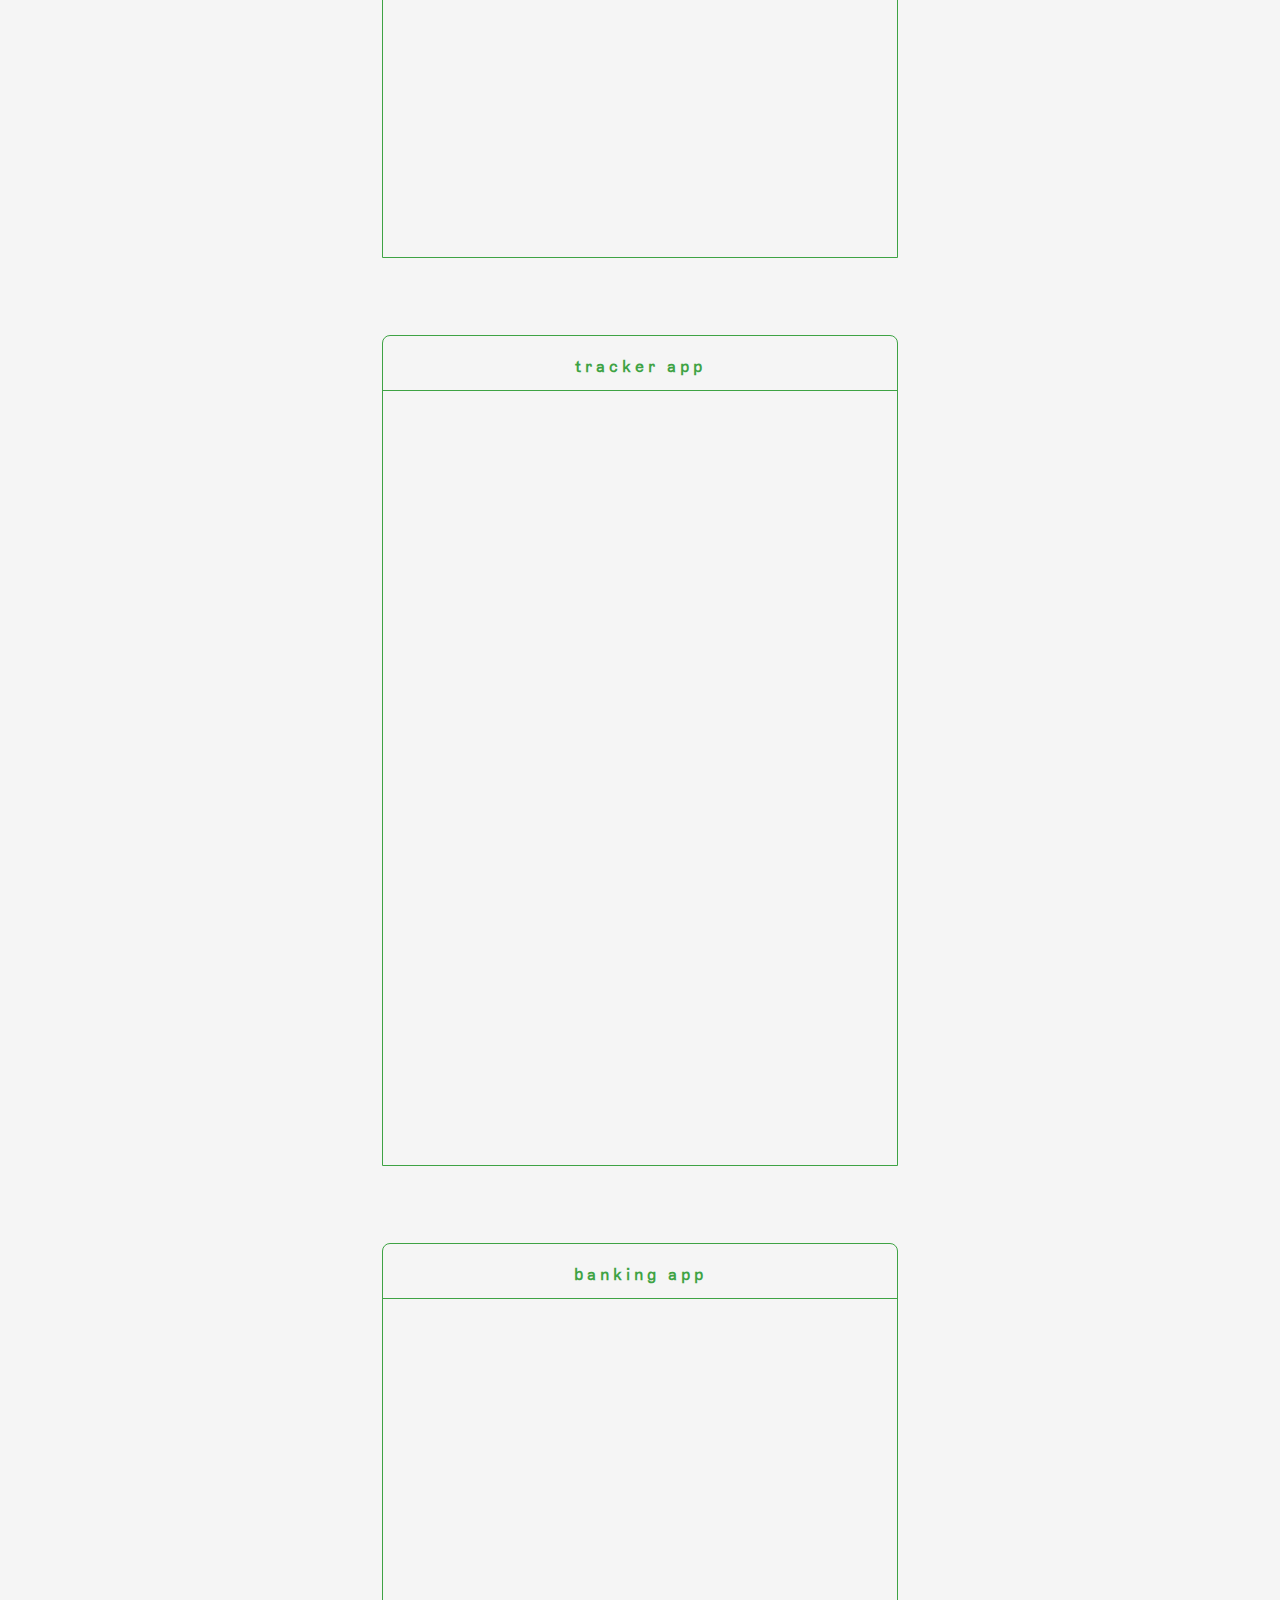
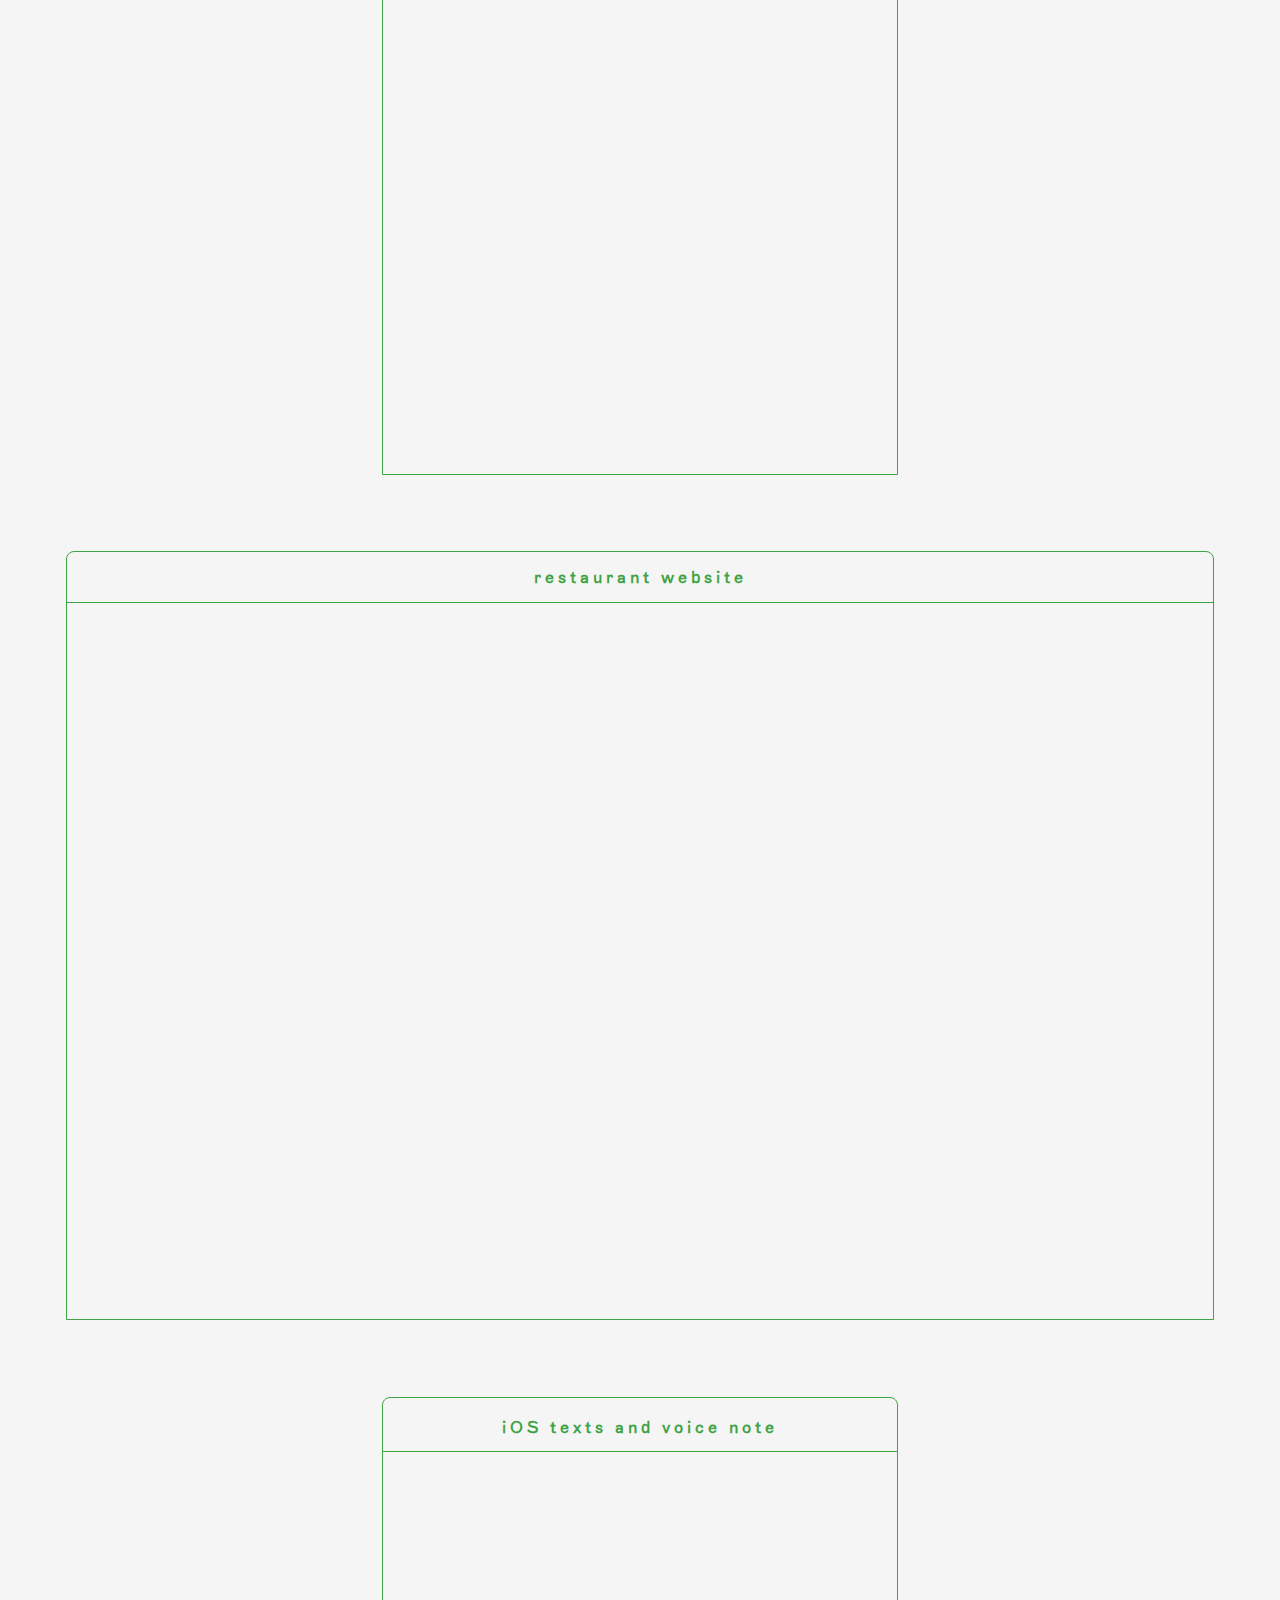
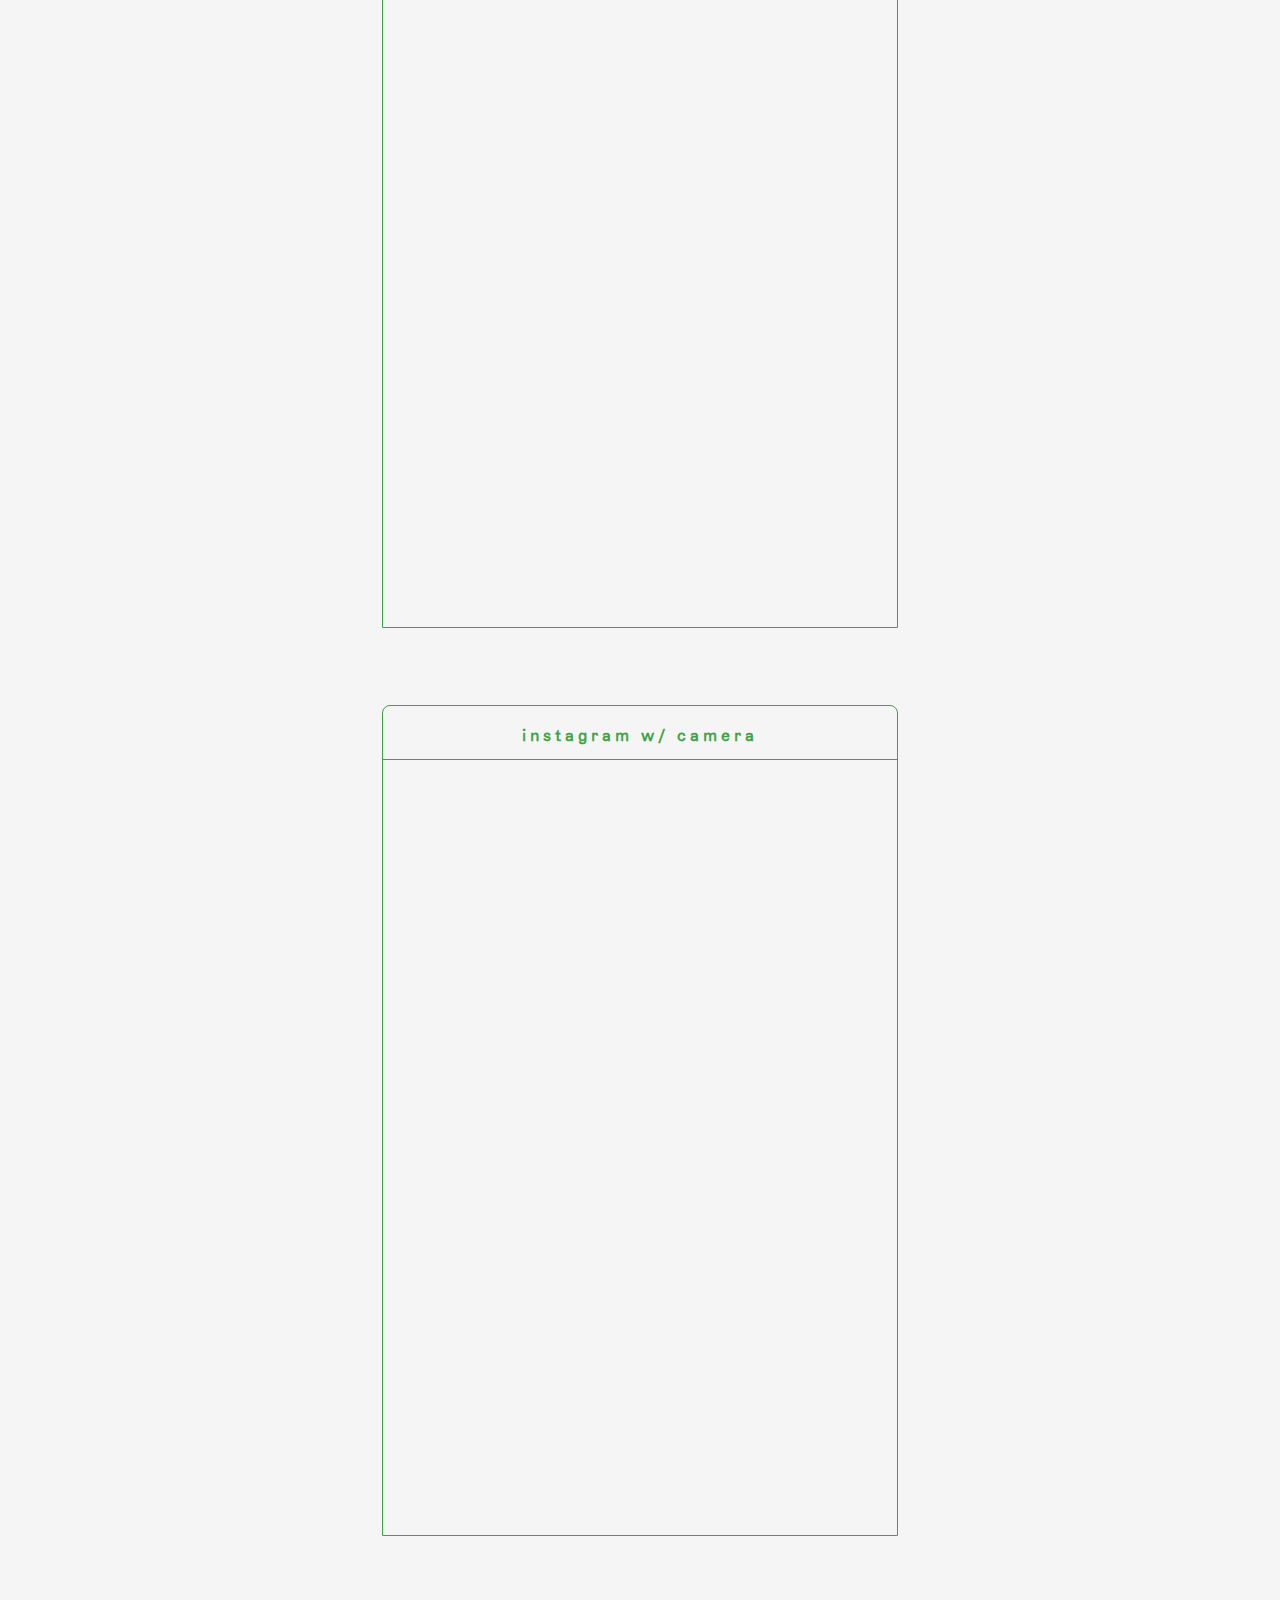
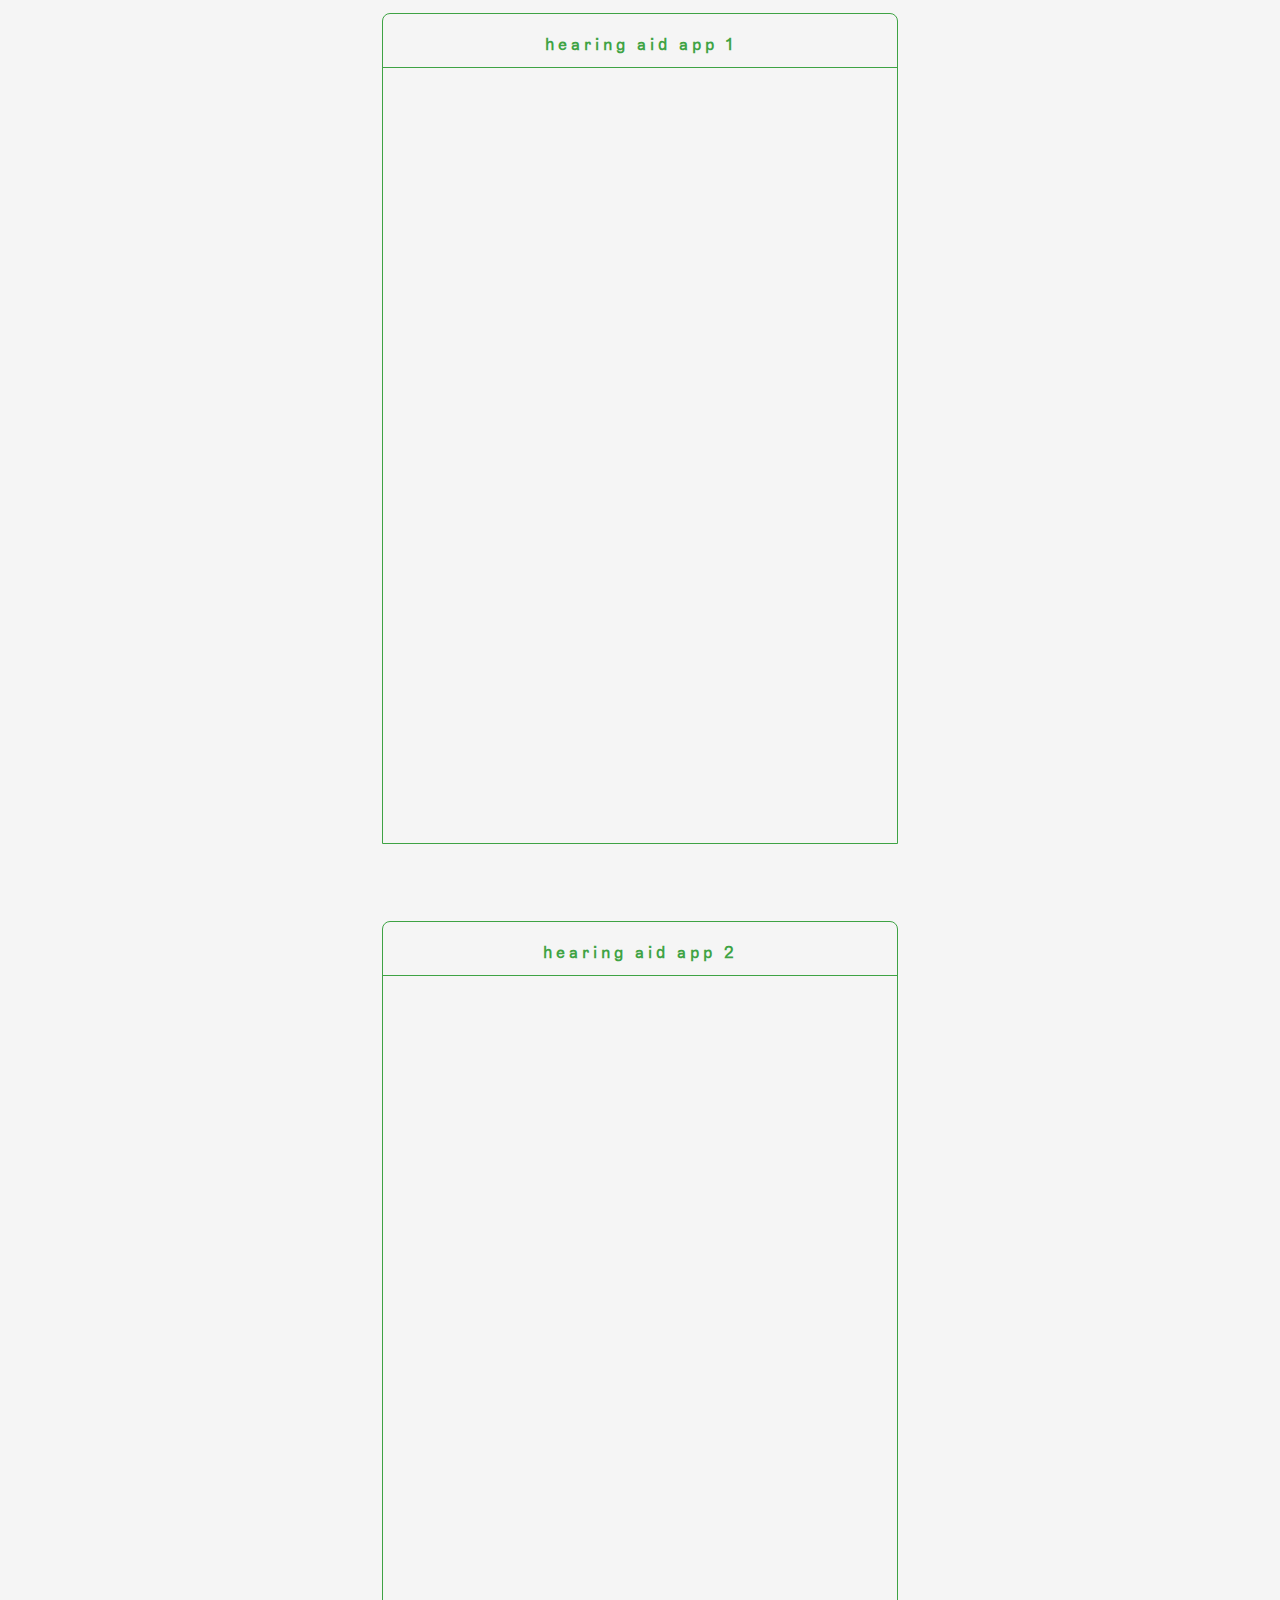
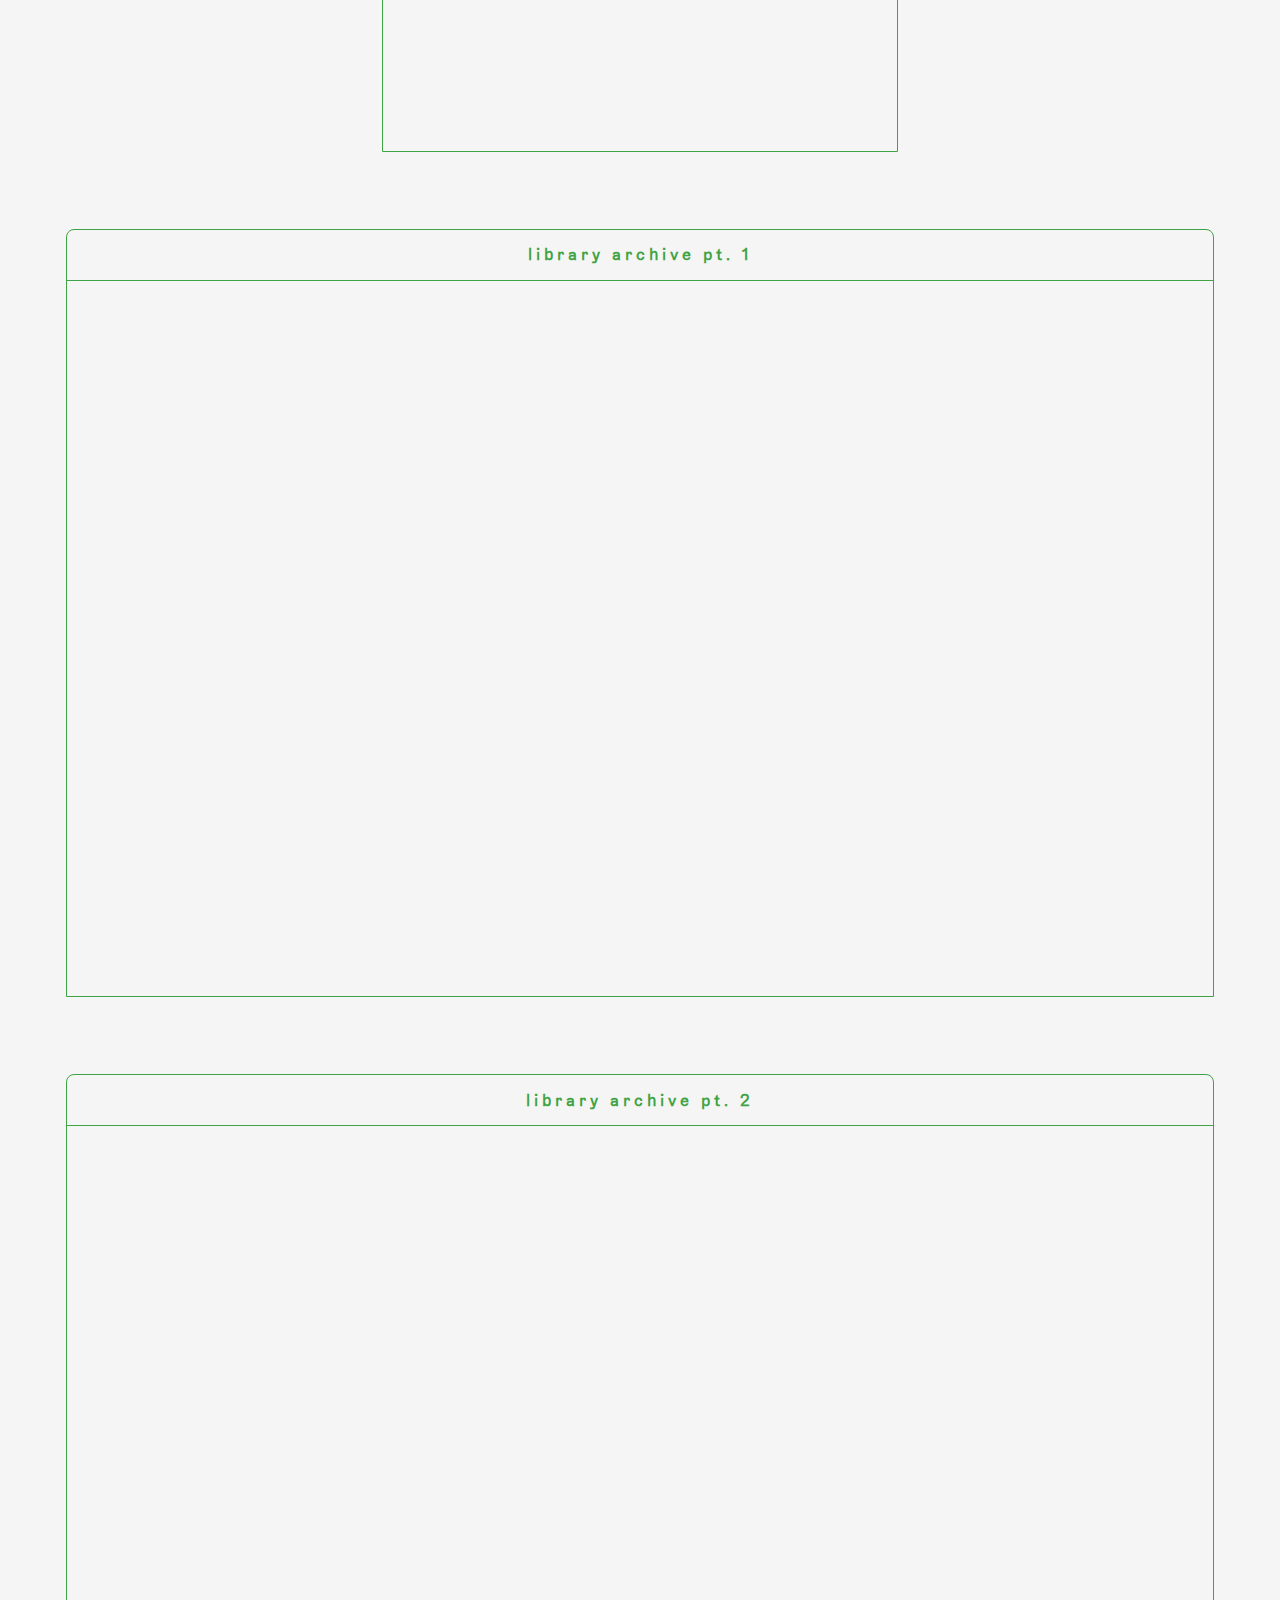
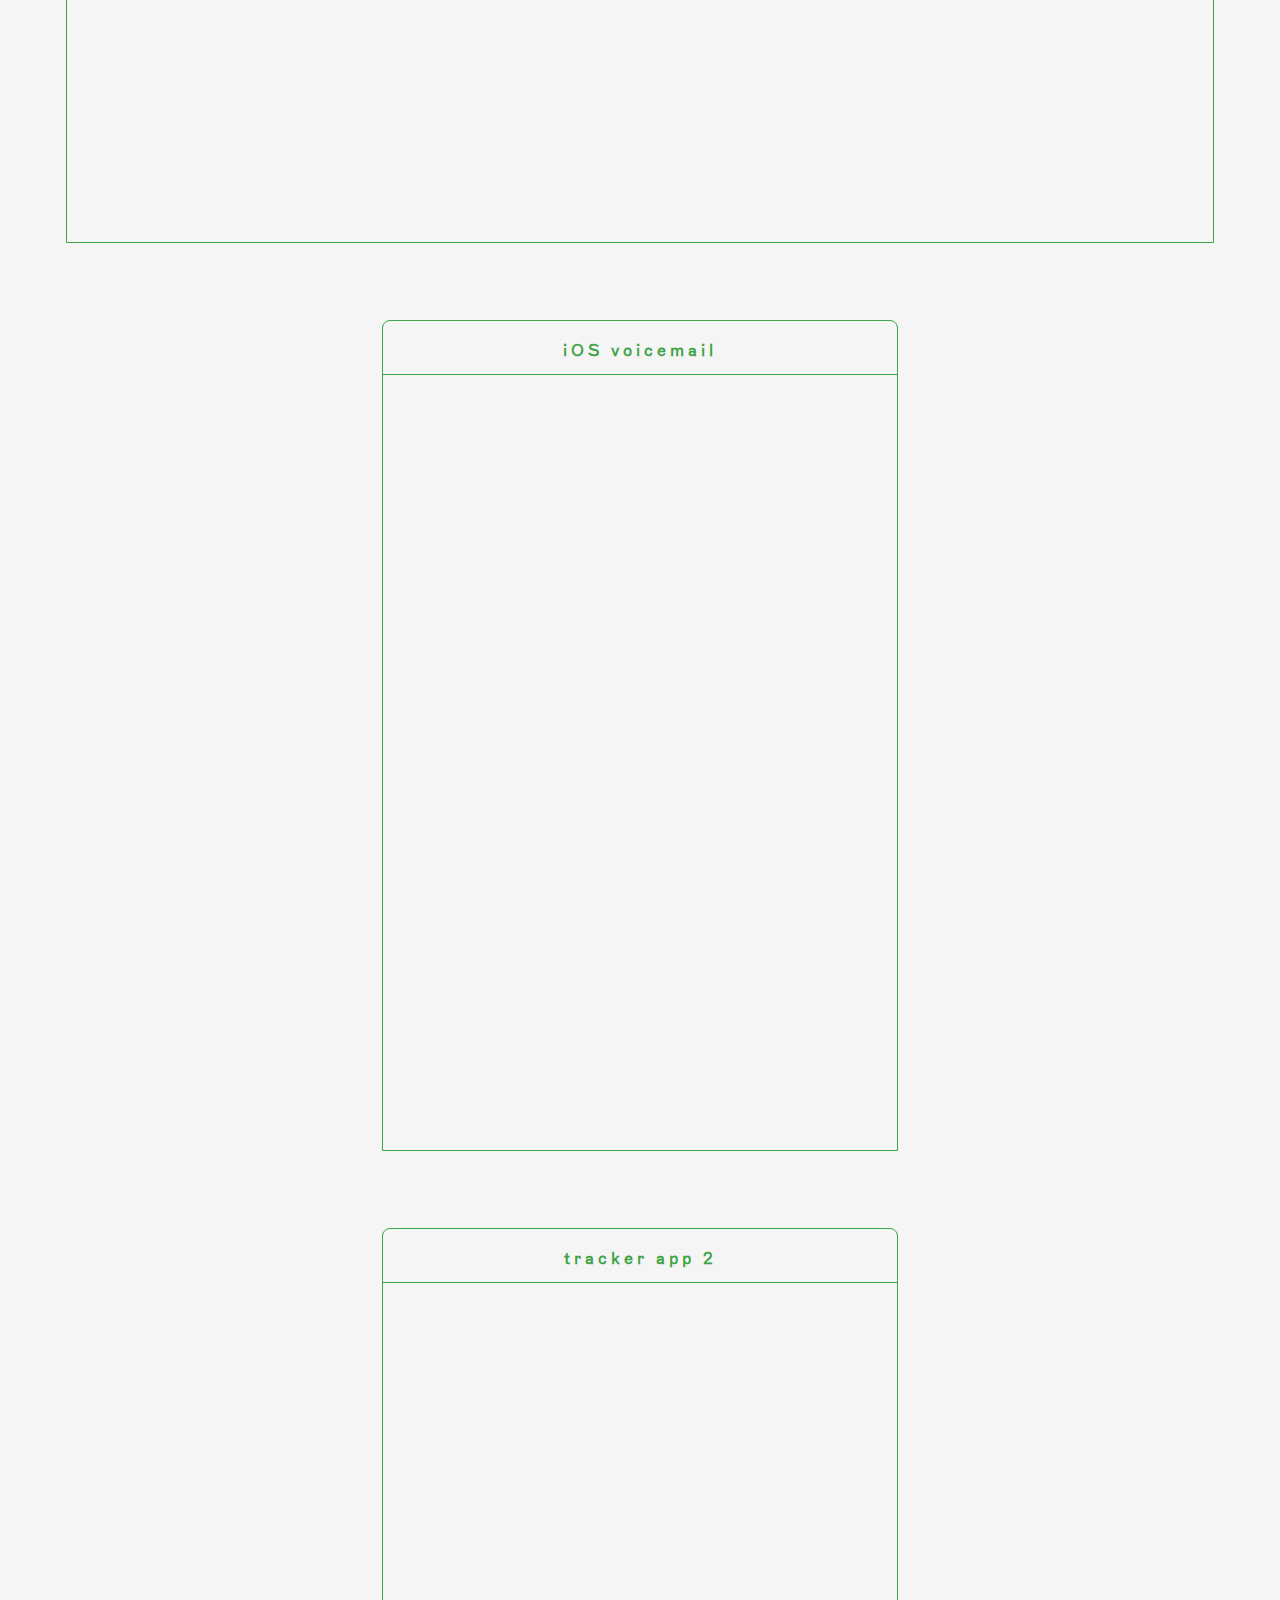
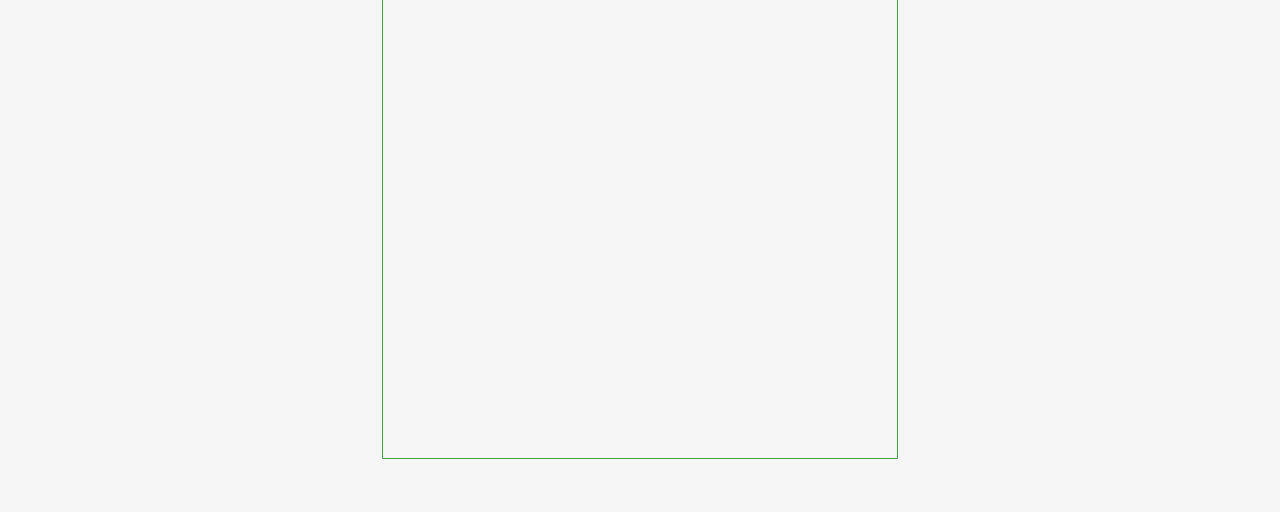
<file: protopie.html>
<!DOCTYPE html>
<html lang="en">
  <head>
    <meta charset="utf-8" />
    <meta name="viewport" content="width=device-width, initial-scale=1.0" />
    <title>UI</title>
    <link rel="stylesheet" type="text/css" href="protopie.css" />
  </head>

  <body>
    <!-- HEADER -->
    <header>
      <a href="index.html">
        <svg
          class="return-icon"
          width="47"
          height="27"
          viewBox="0 0 47 27"
          fill="none"
          xmlns="http://www.w3.org/2000/svg"
        >
          <path
            fill-rule="evenodd"
            clip-rule="evenodd"
            d="M10.62 0.25C10.2057 0.25 9.86995 0.585786 9.86995 1C9.86995 1.41421 10.2057 1.75 10.62 1.75H35.8899C41.0427 1.75 45.2199 5.92719 45.2199 11.08C45.2199 16.2328 41.0428 20.41 35.8899 20.41H10.34V17.2117C10.34 16.0478 9.07997 15.3203 8.07197 15.9023L1.26795 19.8306C0.259947 20.4125 0.259947 21.8675 1.26795 22.4494L8.07197 26.3777C9.07997 26.9597 10.34 26.2322 10.34 25.0683V21.91H35.8899C41.8712 21.91 46.7199 17.0612 46.7199 11.08C46.7199 5.09876 41.8712 0.25 35.8899 0.25H10.62Z"
            fill="#469B4B"
          />
        </svg>
      </a>
      <h1>Protopie</h1>
    </header>

    <!-- VIDEOS -->

    <main>
      <div class="scroll-container">
        <div class="panel">
          <h2>iOS email</h2>
          <div
            class="videoplayer"
            style="padding: 150% 0 0 0; position: relative"
          >
            <iframe
              src="https://player.vimeo.com/video/856215842?badge=0&amp;autopause=0&amp;player_id=0&amp;app_id=58479"
              frameborder="0"
              allow="autoplay; fullscreen; picture-in-picture"
              style="
                position: absolute;
                top: 0;
                left: 0;
                width: 100%;
                height: 100%;
              "
              title="iOS email"
            ></iframe>
          </div>
        </div>

        <div class="panel">
          <h2>dating app</h2>
          <div
            class="videoplayer"
            style="padding: 150% 0 0 0; position: relative"
          >
            <iframe
              src="https://player.vimeo.com/video/856211854?badge=0&amp;autopause=0&amp;player_id=0&amp;app_id=58479"
              frameborder="0"
              allow="autoplay; fullscreen; picture-in-picture"
              style="
                position: absolute;
                top: 0;
                left: 0;
                width: 100%;
                height: 100%;
              "
              title="Dating app"
            ></iframe>
          </div>
        </div>

        <div class="panel">
          <h2>tracker app</h2>
          <div
            class="videoplayer"
            style="padding: 150% 0 0 0; position: relative"
          >
            <iframe
              src="https://player.vimeo.com/video/856215557?badge=0&amp;autopause=0&amp;player_id=0&amp;app_id=58479"
              frameborder="0"
              allow="autoplay; fullscreen; picture-in-picture"
              style="
                position: absolute;
                top: 0;
                left: 0;
                width: 100%;
                height: 100%;
              "
              title="Custom tracker app"
            ></iframe>
          </div>
        </div>

        <div class="panel">
          <h2>banking app</h2>
          <div
            class="videoplayer"
            style="padding: 150% 0 0 0; position: relative"
          >
            <iframe
              src="https://player.vimeo.com/video/856285277?badge=0&amp;autopause=0&amp;player_id=0&amp;app_id=58479"
              frameborder="0"
              allow="autoplay; fullscreen; picture-in-picture"
              style="
                position: absolute;
                top: 0;
                left: 0;
                width: 100%;
                height: 100%;
              "
              title="banking app"
            ></iframe>
          </div>
        </div>

        <div class="panel laptop">
          <h2>restaurant website</h2>
          <div
            class="videoplayer"
            style="padding: 61.88% 0 0 0; position: relative"
          >
            <iframe
              src="https://player.vimeo.com/video/855815856?badge=0&amp;autopause=0&amp;player_id=0&amp;app_id=58479"
              frameborder="0"
              allow="autoplay; fullscreen; picture-in-picture"
              style="
                position: absolute;
                top: 0;
                left: 0;
                width: 95%;
                height: 95%;
              "
              title="Restaurant website"
            ></iframe>
          </div>
        </div>

        <div class="panel">
          <h2>iOS texts and voice note</h2>
          <div
            class="videoplayer"
            style="padding: 150% 0 0 0; position: relative"
          >
            <iframe
              src="https://player.vimeo.com/video/855808707?badge=0&amp;autopause=0&amp;player_id=0&amp;app_id=58479"
              frameborder="0"
              allow="autoplay; fullscreen; picture-in-picture"
              style="
                position: absolute;
                top: 0;
                left: 0;
                width: 100%;
                height: 100%;
              "
              title="Text &amp; voice note"
            ></iframe>
          </div>
        </div>

        <div class="panel">
          <h2>instagram w/ camera</h2>
          <div
            class="videoplayer"
            style="padding: 150% 0 0 0; position: relative"
          >
            <iframe
              src="https://player.vimeo.com/video/856215590?badge=0&amp;autopause=0&amp;player_id=0&amp;app_id=58479"
              frameborder="0"
              allow="autoplay; fullscreen; picture-in-picture"
              style="
                position: absolute;
                top: 0;
                left: 0;
                width: 100%;
                height: 100%;
              "
              title="Instagram w/ camera functionality"
            ></iframe>
          </div>
        </div>

        <div class="panel">
            <h2>hearing aid app 1</h2>
            <div
              class="videoplayer"
              style="padding: 150% 0 0 0; position: relative"
            >
              <iframe
                src="https://player.vimeo.com/video/856282918?badge=0&amp;autopause=0&amp;player_id=0&amp;app_id=58479"
                frameborder="0"
                allow="autoplay; fullscreen; picture-in-picture"
                style="
                  position: absolute;
                  top: 0;
                  left: 0;
                  width: 100%;
                  height: 100%;
                "
                title="Hear More V"
              ></iframe>
            </div>
          </div>
  
          <div class="panel">
            <h2>hearing aid app 2</h2>
            <div
              class="videoplayer"
              style="padding: 150% 0 0 0; position: relative"
            >
              <iframe
                src="https://player.vimeo.com/video/856284390?badge=0&amp;autopause=0&amp;player_id=0&amp;app_id=58479"
                frameborder="0"
                allow="autoplay; fullscreen; picture-in-picture"
                style="
                  position: absolute;
                  top: 0;
                  left: 0;
                  width: 100%;
                  height: 100%;
                "
                title="hearing add app 2"
              ></iframe>
            </div>
          </div>

        <div class="panel laptop">
          <h2>library archive pt. 1</h2>
          <div
            class="videoplayer"
            style="padding: 61.88% 0 0 0; position: relative"
          >
            <iframe
              src="https://player.vimeo.com/video/856209875?badge=0&amp;autopause=0&amp;player_id=0&amp;app_id=58479"
              frameborder="0"
              allow="autoplay; fullscreen; picture-in-picture"
              style="
                position: absolute;
                top: 0;
                left: 0;
                width: 100%;
                height: 100%;
              "
              title="Library archive pt. 1"
            ></iframe>
          </div>
        </div>

        <div class="panel laptop">
          <h2>library archive pt. 2</h2>
          <div
            class="videoplayer"
            style="padding: 61.88% 0 0 0; position: relative"
          >
            <iframe
              src="https://player.vimeo.com/video/856208050?badge=0&amp;autopause=0&amp;player_id=0&amp;app_id=58479"
              frameborder="0"
              allow="autoplay; fullscreen; picture-in-picture"
              style="
                position: absolute;
                top: 0;
                left: 0;
                width: 100%;
                height: 100%;
              "
              title="Library archive pt.2"
            ></iframe>
          </div>
        </div>

        <div class="panel">
          <h2>iOS voicemail</h2>
          <div
            class="videoplayer"
            style="padding:150% 0 0 0;position:relative;"><iframe src="https://player.vimeo.com/video/856215509?badge=0&amp;autopause=0&amp;player_id=0&amp;app_id=58479" frameborder="0" allow="autoplay; fullscreen; picture-in-picture" style="position:absolute;top:0;left:0;width:100%;height:100%;" title="iOS voicemail"></iframe></div>
        </div>

        <div class="panel">
          <h2>tracker app 2</h2>
          <div
            class="videoplayer"
            style="padding: 150% 0 0 0; position: relative"
          >
            <iframe
              src="https://player.vimeo.com/video/856215524?badge=0&amp;autopause=0&amp;player_id=0&amp;app_id=58479"
              frameborder="0"
              allow="autoplay; fullscreen; picture-in-picture"
              style="
                position: absolute;
                top: 0;
                left: 0;
                width: 100%;
                height: 100%;
              "
              title="Custom tracker app 2"
            ></iframe>
          </div>
        </div>

      </div>
    </main>
  </body>
  <script src="https://player.vimeo.com/api/player.js"></script>
</html>
</file>
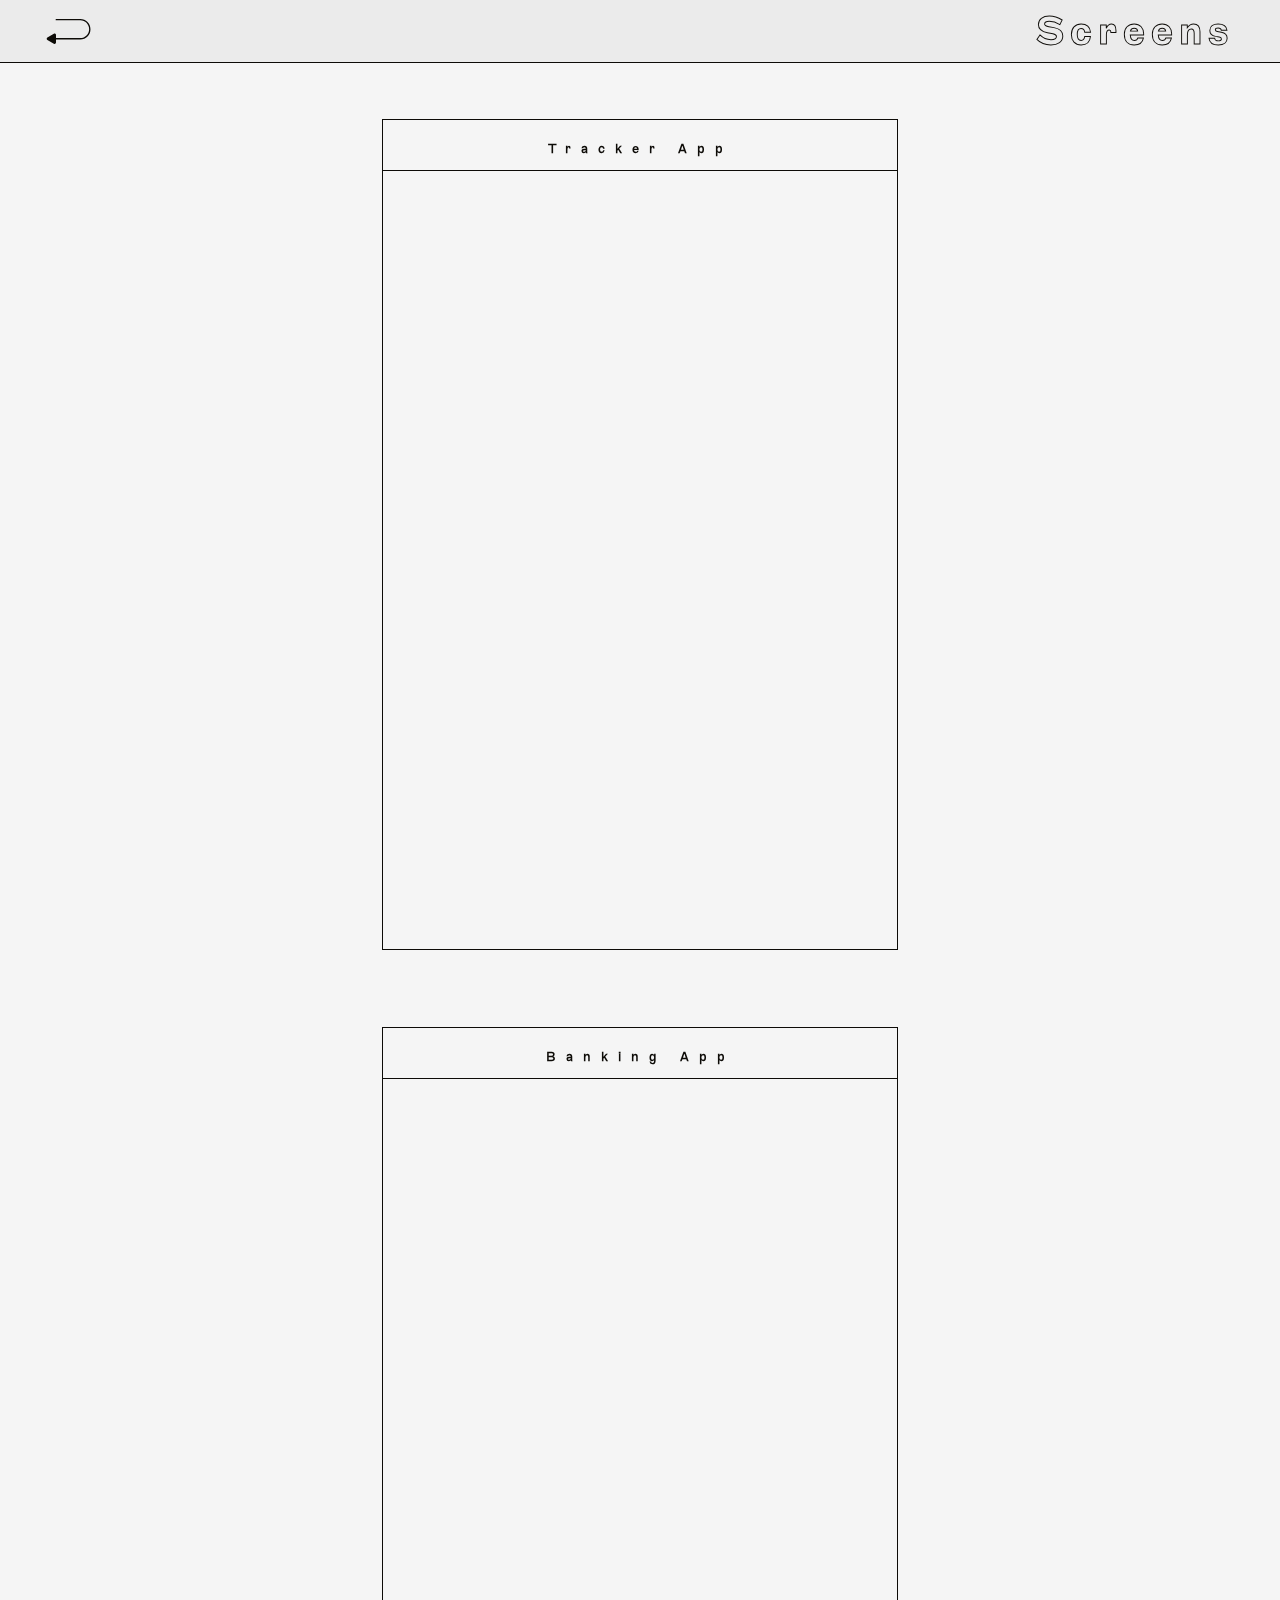
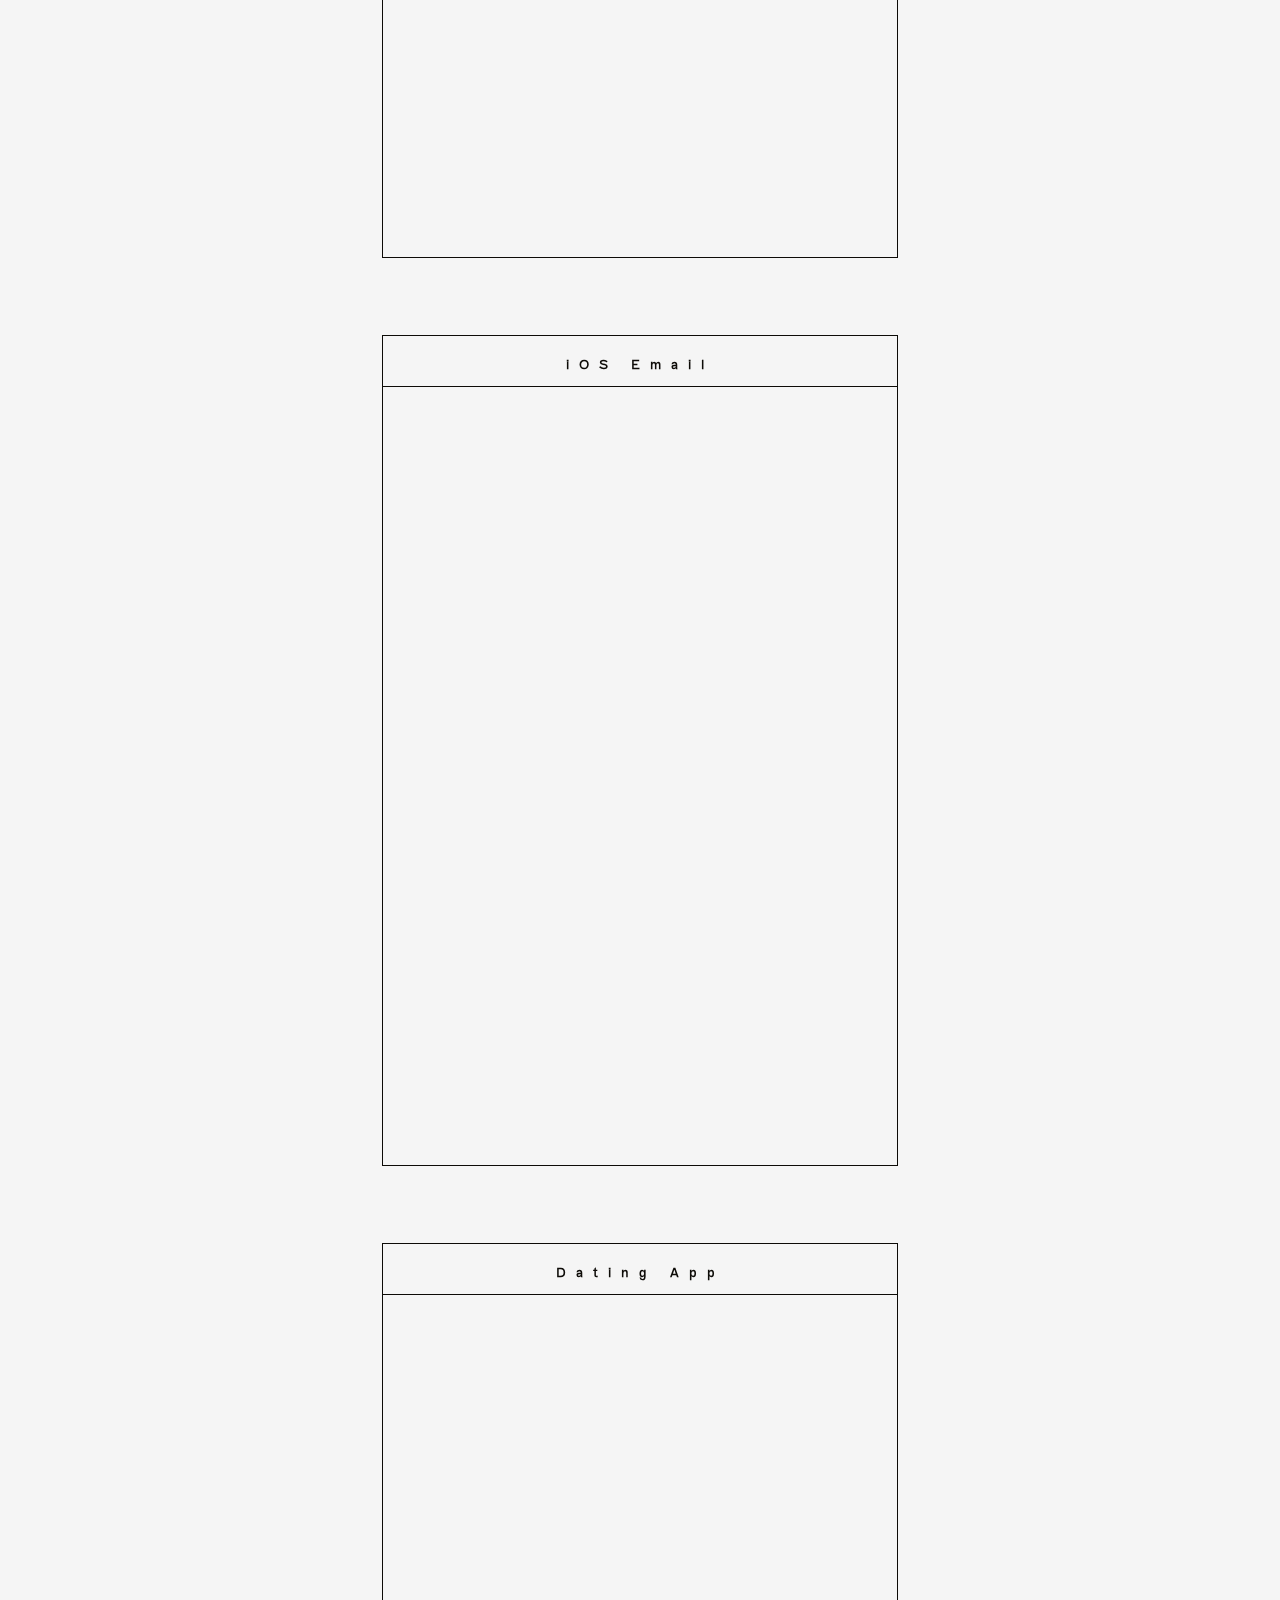
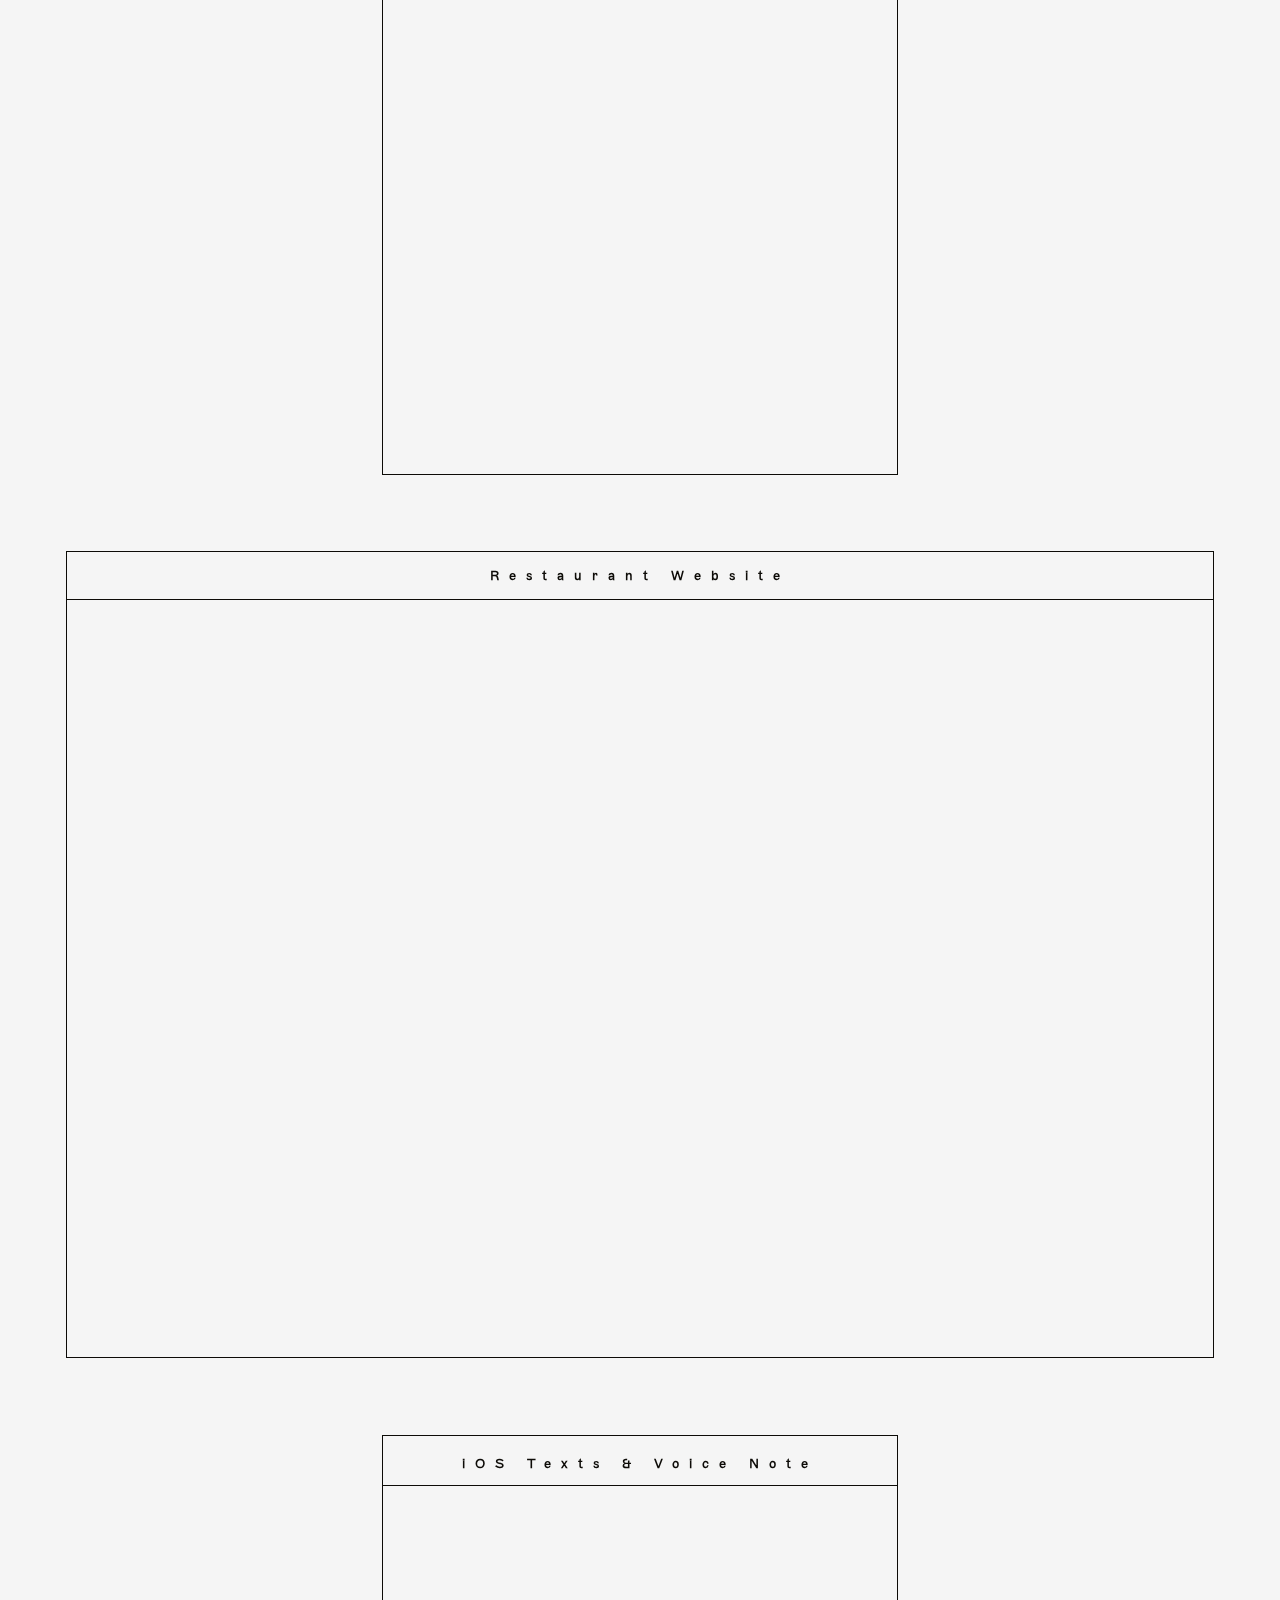
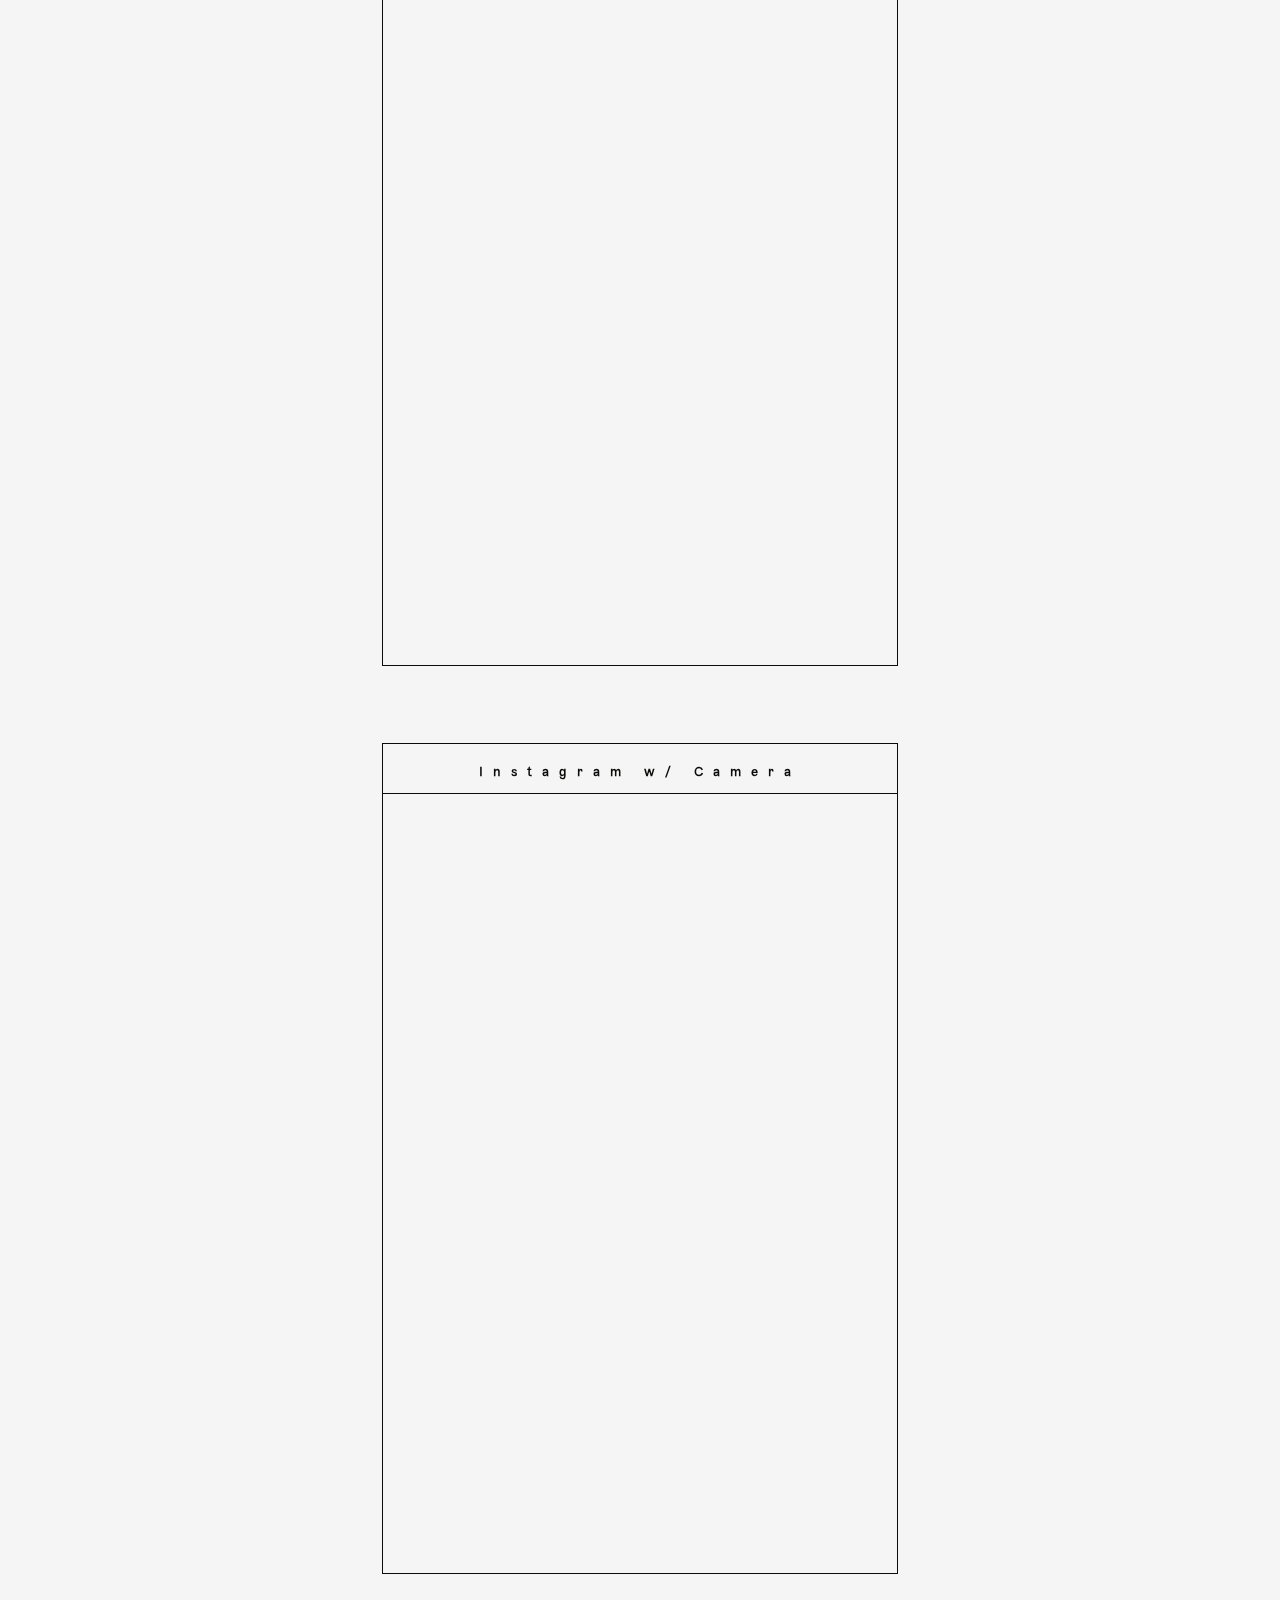
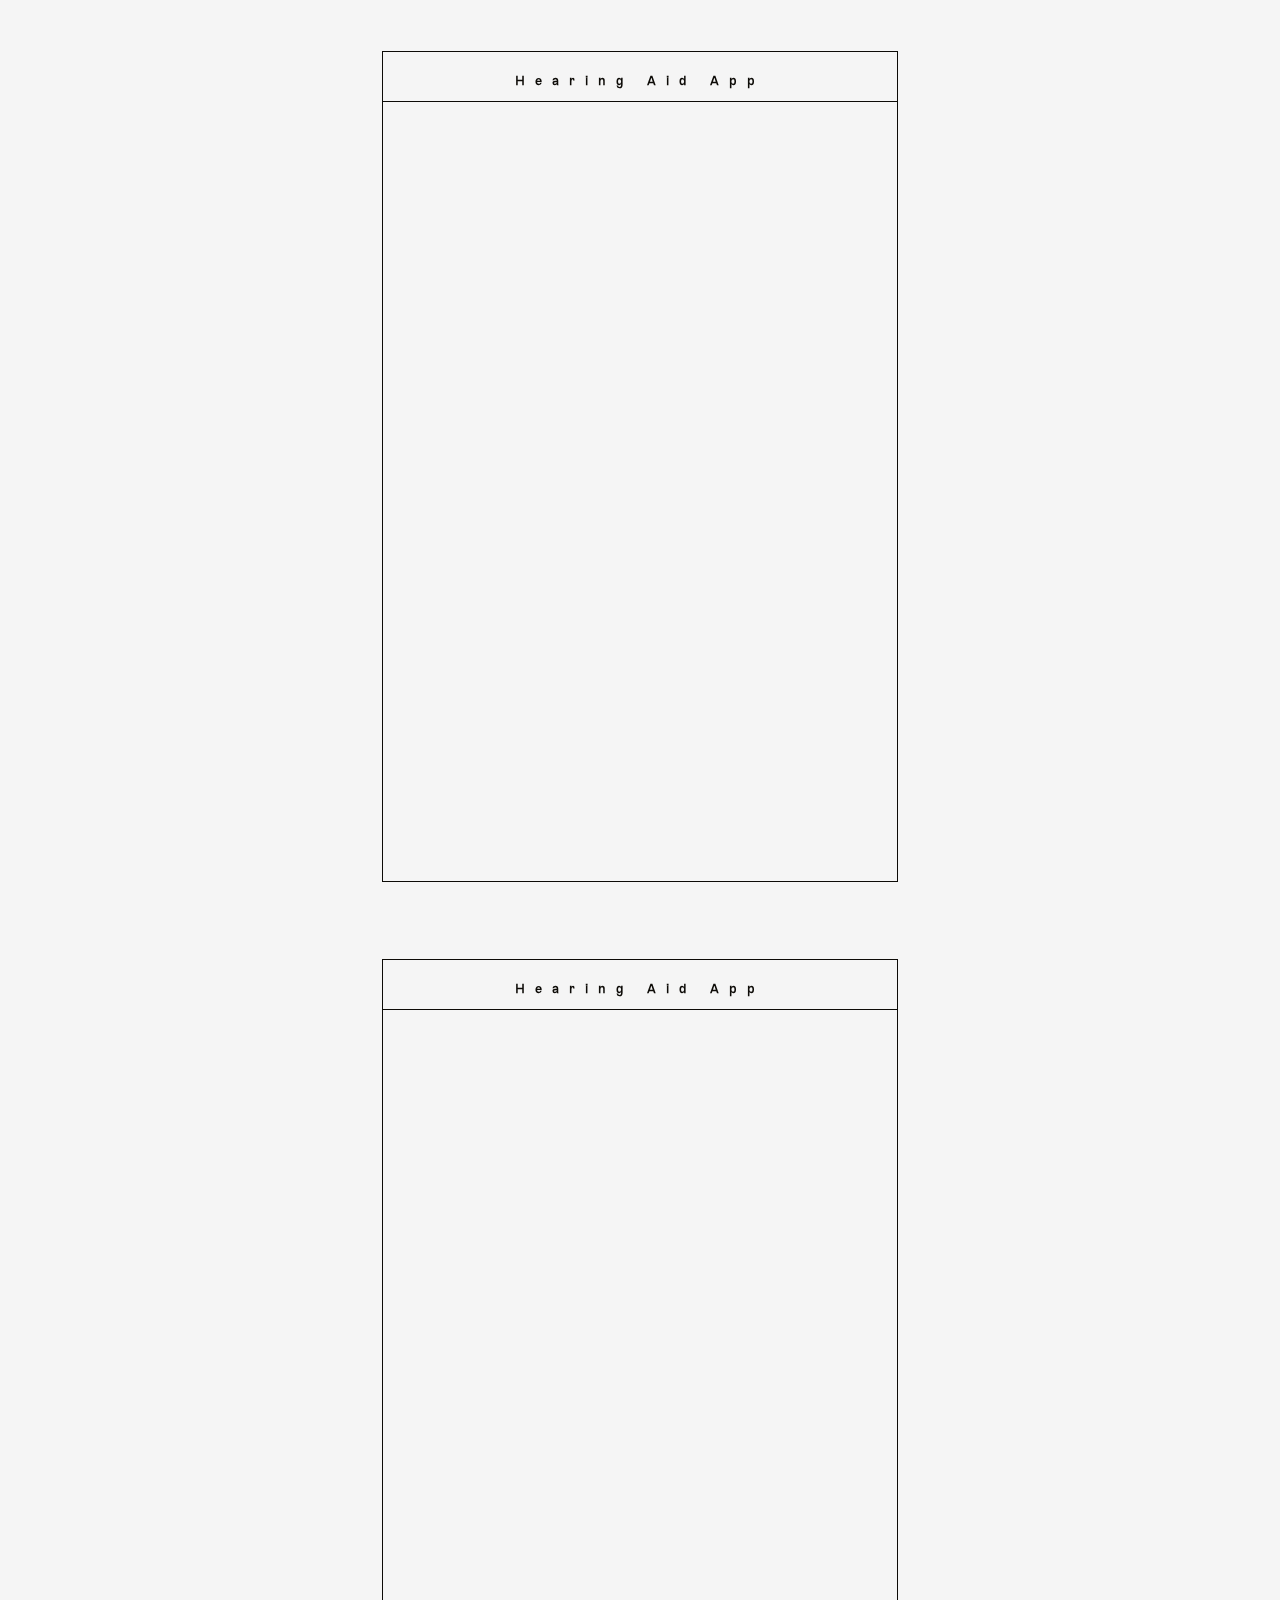
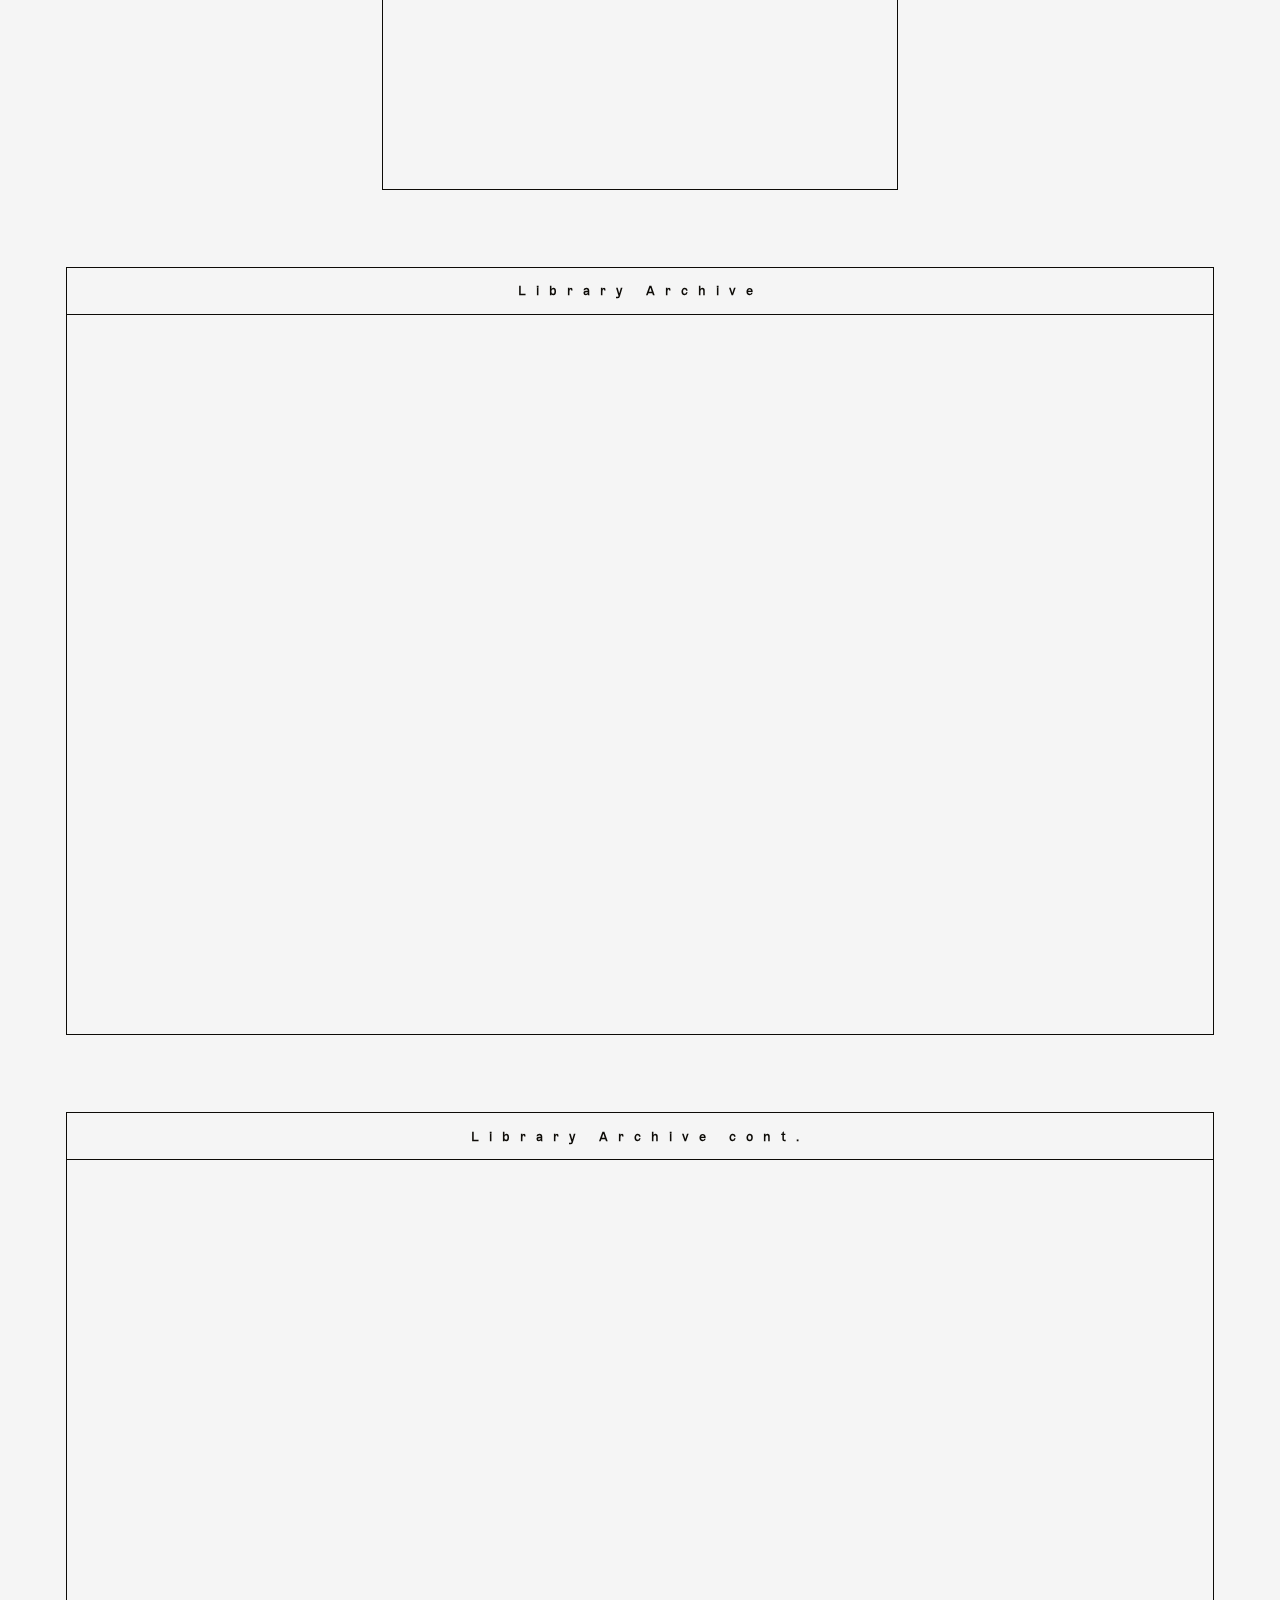
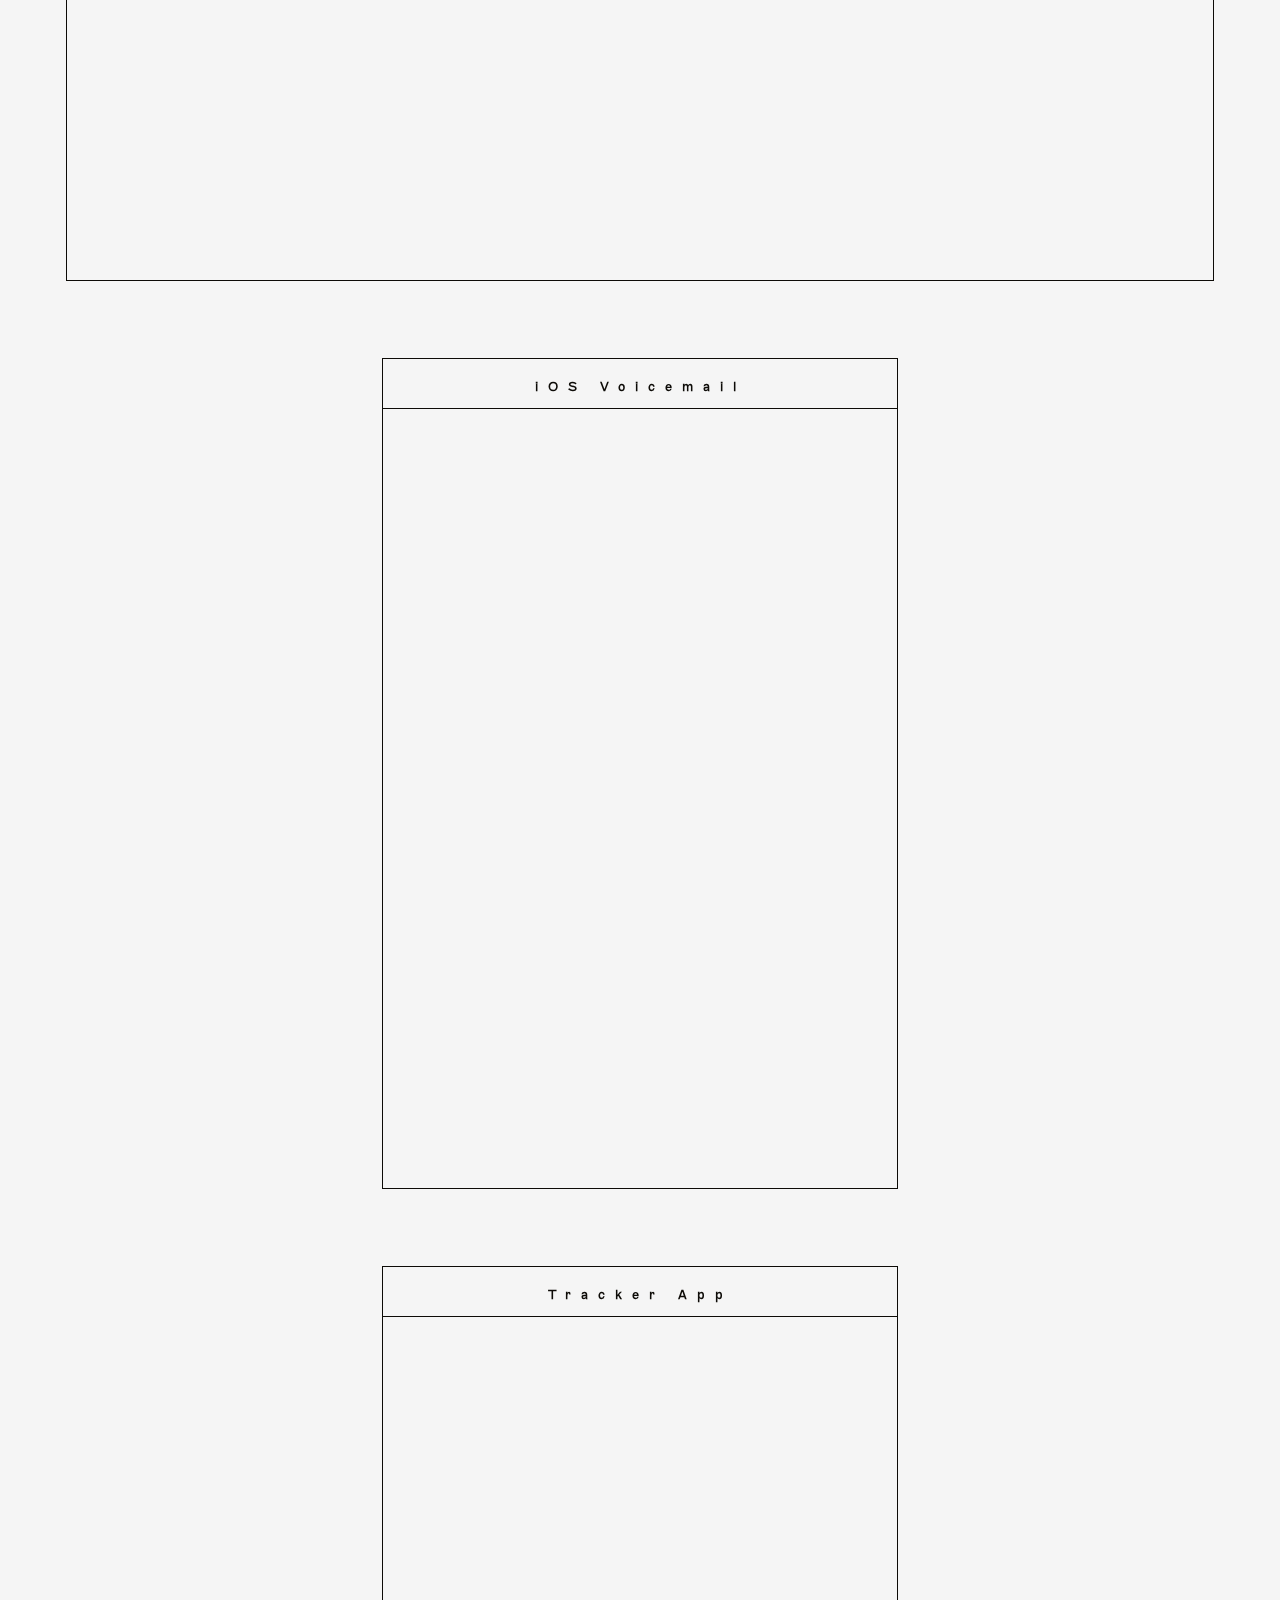
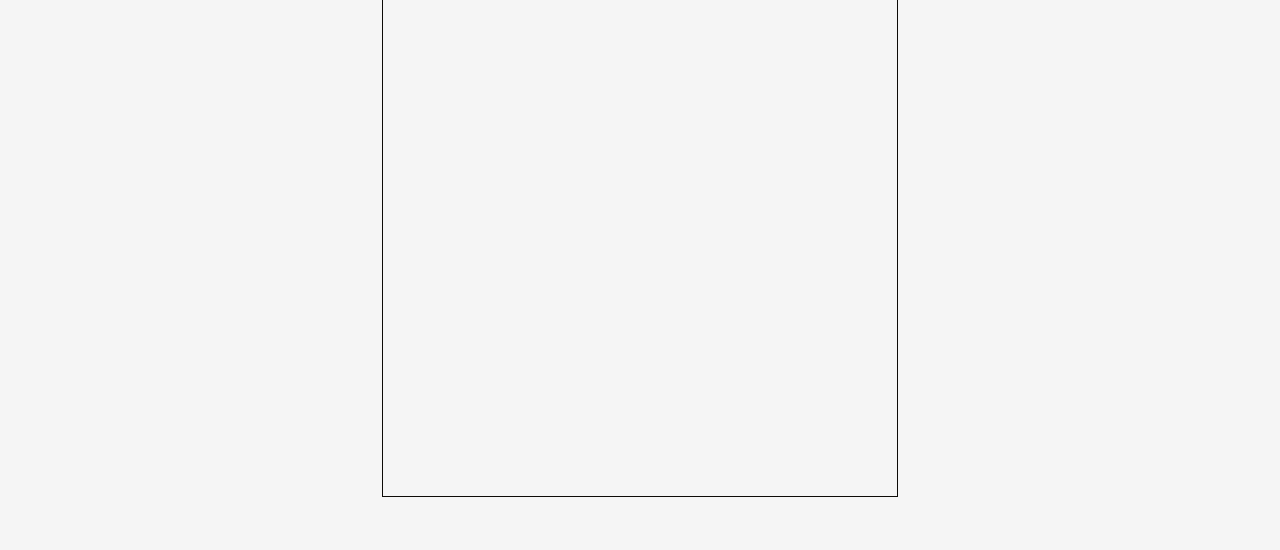
<file: screens.html>
<!DOCTYPE html>
<html lang="en">
  <head>
    <meta charset="utf-8" />
    <meta name="viewport" content="width=device-width, initial-scale=1.0" />
    <title>UI</title>
    <link rel="stylesheet" type="text/css" href="screens.css" />
  </head>

  <body>
    <!-- HEADER -->
    <header>
      <a href="index.html">
        <svg
          class="return-icon"
          width="47"
          height="27"
          viewBox="0 0 47 27"
          fill="#0d0b07"
          xmlns="http://www.w3.org/2000/svg"
        >
          <path
            fill-rule="evenodd"
            clip-rule="evenodd"
            d="M10.62 0.25C10.2057 0.25 9.86995 0.585786 9.86995 1C9.86995 1.41421 10.2057 1.75 10.62 1.75H35.8899C41.0427 1.75 45.2199 5.92719 45.2199 11.08C45.2199 16.2328 41.0428 20.41 35.8899 20.41H10.34V17.2117C10.34 16.0478 9.07997 15.3203 8.07197 15.9023L1.26795 19.8306C0.259947 20.4125 0.259947 21.8675 1.26795 22.4494L8.07197 26.3777C9.07997 26.9597 10.34 26.2322 10.34 25.0683V21.91H35.8899C41.8712 21.91 46.7199 17.0612 46.7199 11.08C46.7199 5.09876 41.8712 0.25 35.8899 0.25H10.62Z"
            fill="#0d0b07"
          />
        </svg>
      </a>
      <h1>Screens</h1>
    </header>

    <!-- VIDEOS -->

    <main>
      <div class="scroll-container">
        
        <div class="panel">
          <h2>Tracker App</h2>
          <div
          class="videoplayer"
          style="padding: 150% 0 0 0; position: relative"
          >
          <iframe
          src="https://player.vimeo.com/video/856215557?badge=0&amp;autopause=0&amp;player_id=0&amp;app_id=58479"
          frameborder="0"
          allow="autoplay; fullscreen; picture-in-picture"
          style="
                position: absolute;
                top: 0;
                left: 0;
                width: 100%;
                height: 100%;
              "
              title="Custom tracker app"
              ></iframe>
            </div>
          </div>
          <div class="panel">
            <h2>Banking App</h2>
            <div
            class="videoplayer"
            style="padding: 150% 0 0 0; position: relative"
            >
            <iframe
            src="https://player.vimeo.com/video/856285277?badge=0&amp;autopause=0&amp;player_id=0&amp;app_id=58479"
            frameborder="0"
            allow="autoplay; fullscreen; picture-in-picture"
            style="
                position: absolute;
                top: 0;
                left: 0;
                width: 100%;
                height: 100%;
              "
              title="banking app"
              ></iframe>
            </div>
          </div>
          
        <div class="panel">
          <h2>iOS Email</h2>
          <div
            class="videoplayer"
            style="padding: 150% 0 0 0; position: relative"
          >
            <iframe
              src="https://player.vimeo.com/video/856215842?badge=0&amp;autopause=0&amp;player_id=0&amp;app_id=58479"
              frameborder="0"
              allow="autoplay; fullscreen; picture-in-picture"
              style="
                position: absolute;
                top: 0;
                left: 0;
                width: 100%;
                height: 100%;
              "
              title="iOS email"
            ></iframe>
          </div>
        </div>
          <div class="panel">
            <h2>Dating App</h2>
            <div
            class="videoplayer"
            style="padding: 150% 0 0 0; position: relative"
            >
            <iframe
            src="https://player.vimeo.com/video/856211854?badge=0&amp;autopause=0&amp;player_id=0&amp;app_id=58479"
            frameborder="0"
            allow="autoplay; fullscreen; picture-in-picture"
            style="
                  position: absolute;
                  top: 0;
                  left: 0;
                  width: 100%;
                  height: 100%;
                "
                title="Dating app"
                ></iframe>
              </div>
            </div>


        <div class="panel laptop">f
          <h2>Restaurant Website</h2>
          <div
            class="videoplayer restaurant"
            style="padding: 61.88% 0 0 0; position: relative"
          >
            <iframe
              src="https://player.vimeo.com/video/855815856?badge=0&amp;autopause=0&amp;player_id=0&amp;app_id=58479"
              frameborder="0"
              allow="autoplay; fullscreen; picture-in-picture"
              style="
                position: absolute;
                top: 0;
                left: 0;
                width: 95%;
                height: 95%;
              "
              title="Restaurant website"
            ></iframe>
          </div>
        </div>

        <div class="panel">
          <h2>iOS Texts & Voice Note</h2>
          <div
            class="videoplayer"
            style="padding: 150% 0 0 0; position: relative"
          >
            <iframe
              src="https://player.vimeo.com/video/855808707?badge=0&amp;autopause=0&amp;player_id=0&amp;app_id=58479"
              frameborder="0"
              allow="autoplay; fullscreen; picture-in-picture"
              style="
                position: absolute;
                top: 0;
                left: 0;
                width: 100%;
                height: 100%;
              "
              title="Text &amp; voice note"
            ></iframe>
          </div>
        </div>

        <div class="panel">
          <h2>Instagram w/ Camera</h2>
          <div
            class="videoplayer"
            style="padding: 150% 0 0 0; position: relative"
          >
            <iframe
              src="https://player.vimeo.com/video/856215590?badge=0&amp;autopause=0&amp;player_id=0&amp;app_id=58479"
              frameborder="0"
              allow="autoplay; fullscreen; picture-in-picture"
              style="
                position: absolute;
                top: 0;
                left: 0;
                width: 100%;
                height: 100%;
              "
              title="Instagram w/ camera functionality"
            ></iframe>
          </div>
        </div>

        <div class="panel">
            <h2>Hearing Aid App</h2>
            <div
              class="videoplayer"
              style="padding: 150% 0 0 0; position: relative"
            >
              <iframe
                src="https://player.vimeo.com/video/856282918?badge=0&amp;autopause=0&amp;player_id=0&amp;app_id=58479"
                frameborder="0"
                allow="autoplay; fullscreen; picture-in-picture"
                style="
                  position: absolute;
                  top: 0;
                  left: 0;
                  width: 100%;
                  height: 100%;
                "
                title="Hear More V"
              ></iframe>
            </div>
          </div>
  
          <div class="panel">
            <h2>Hearing Aid App</h2>
            <div
              class="videoplayer"
              style="padding: 150% 0 0 0; position: relative"
            >
              <iframe
                src="https://player.vimeo.com/video/856284390?badge=0&amp;autopause=0&amp;player_id=0&amp;app_id=58479"
                frameborder="0"
                allow="autoplay; fullscreen; picture-in-picture"
                style="
                  position: absolute;
                  top: 0;
                  left: 0;
                  width: 100%;
                  height: 100%;
                "
                title="hearing add app 2"
              ></iframe>
            </div>
          </div>

        <div class="panel laptop">
          <h2>Library Archive</h2>
          <div
            class="videoplayer"
            style="padding: 61.88% 0 0 0; position: relative"
          >
            <iframe
              src="https://player.vimeo.com/video/856209875?badge=0&amp;autopause=0&amp;player_id=0&amp;app_id=58479"
              frameborder="0"
              allow="autoplay; fullscreen; picture-in-picture"
              style="
                position: absolute;
                top: 0;
                left: 0;
                width: 100%;
                height: 100%;
              "
              title="Library archive pt. 1"
            ></iframe>
          </div>
        </div>

        <div class="panel laptop">
          <h2>Library Archive cont.</h2>
          <div
            class="videoplayer"
            style="padding: 61.88% 0 0 0; position: relative"
          >
            <iframe
              src="https://player.vimeo.com/video/856208050?badge=0&amp;autopause=0&amp;player_id=0&amp;app_id=58479"
              frameborder="0"
              allow="autoplay; fullscreen; picture-in-picture"
              style="
                position: absolute;
                top: 0;
                left: 0;
                width: 100%;
                height: 100%;
              "
              title="Library archive pt.2"
            ></iframe>
          </div>
        </div>

        <div class="panel">
          <h2>iOS Voicemail</h2>
          <div
            class="videoplayer"
            style="padding:150% 0 0 0;position:relative;"><iframe src="https://player.vimeo.com/video/856215509?badge=0&amp;autopause=0&amp;player_id=0&amp;app_id=58479" frameborder="0" allow="autoplay; fullscreen; picture-in-picture" style="position:absolute;top:0;left:0;width:100%;height:100%;" title="iOS voicemail"></iframe></div>
        </div>

        <div class="panel">
          <h2>Tracker App</h2>
          <div
            class="videoplayer"
            style="padding: 150% 0 0 0; position: relative"
          >
            <iframe
              src="https://player.vimeo.com/video/856215524?badge=0&amp;autopause=0&amp;player_id=0&amp;app_id=58479"
              frameborder="0"
              allow="autoplay; fullscreen; picture-in-picture"
              style="
                position: absolute;
                top: 0;
                left: 0;
                width: 100%;
                height: 100%;
              "
              title="Custom tracker app 2"
            ></iframe>
          </div>
        </div>

      </div>
    </main>
  </body>
  <script src="https://player.vimeo.com/api/player.js"></script>
</html>
</file>
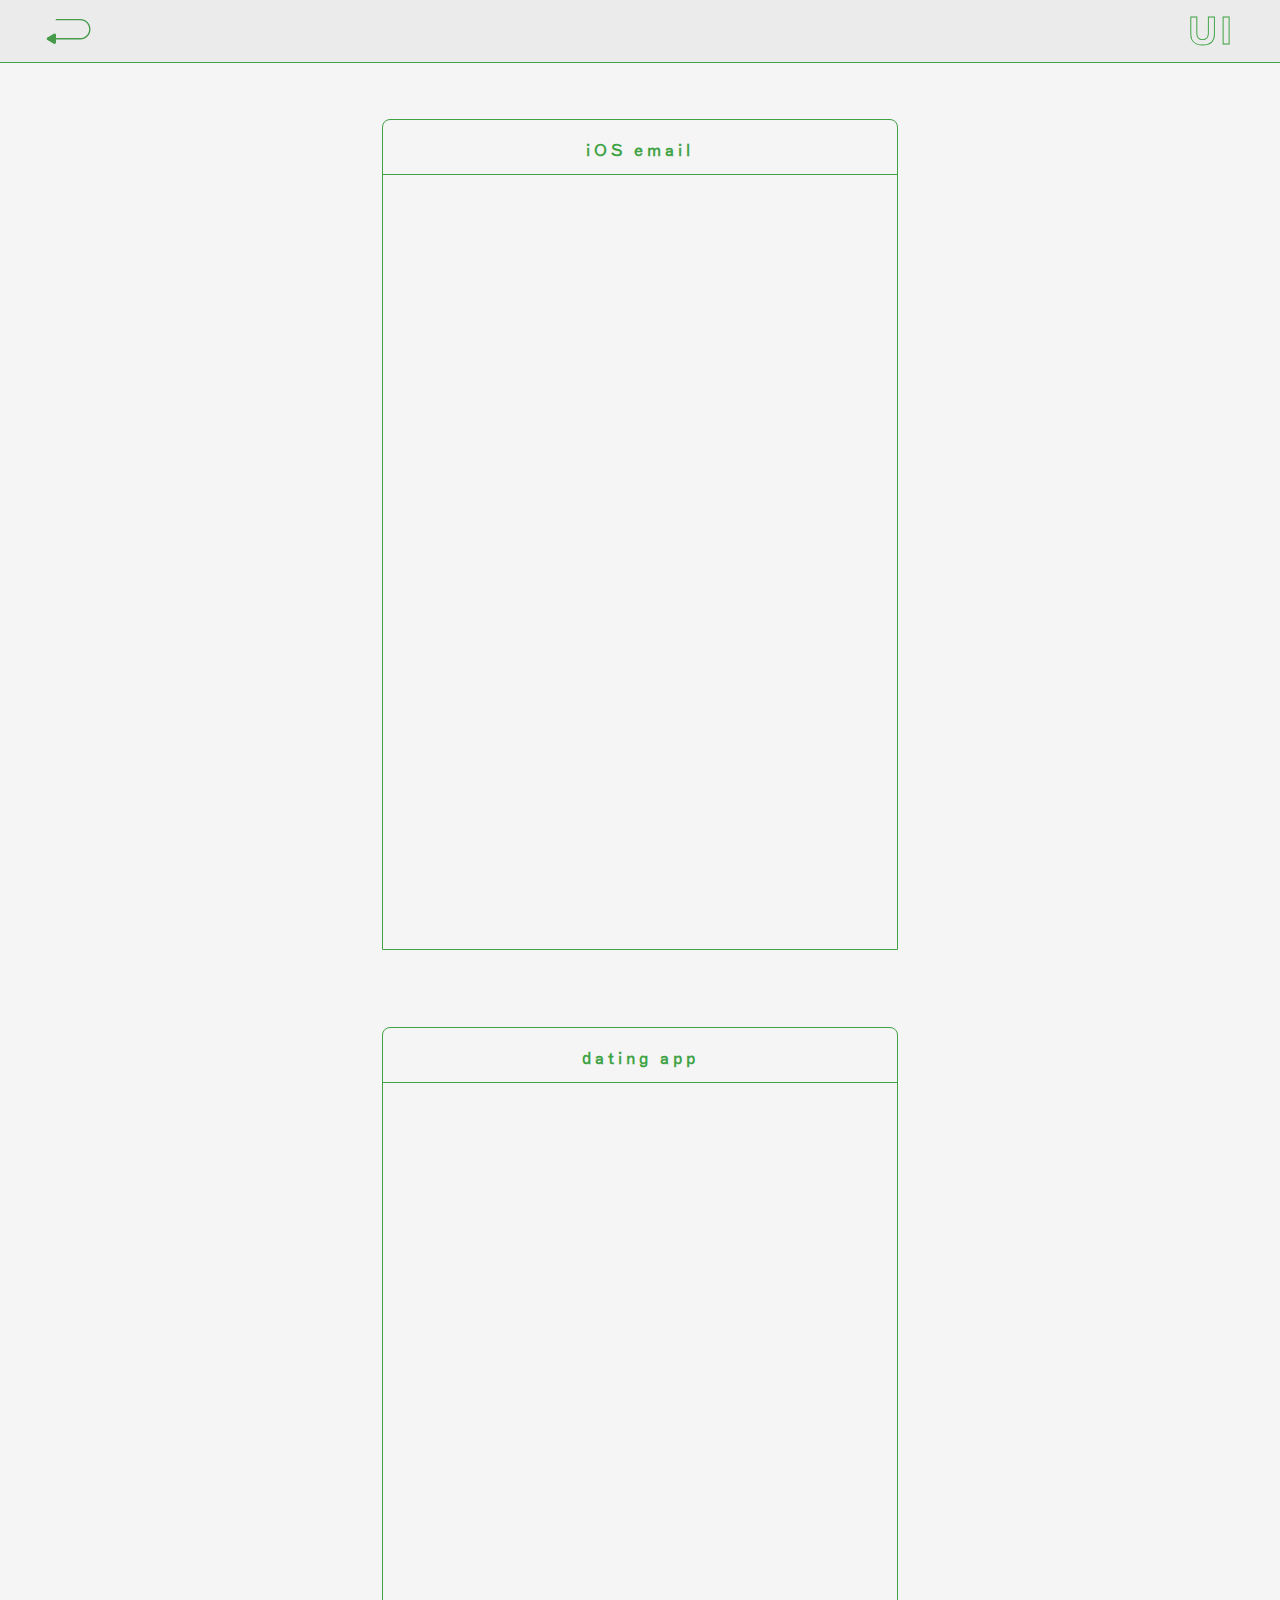
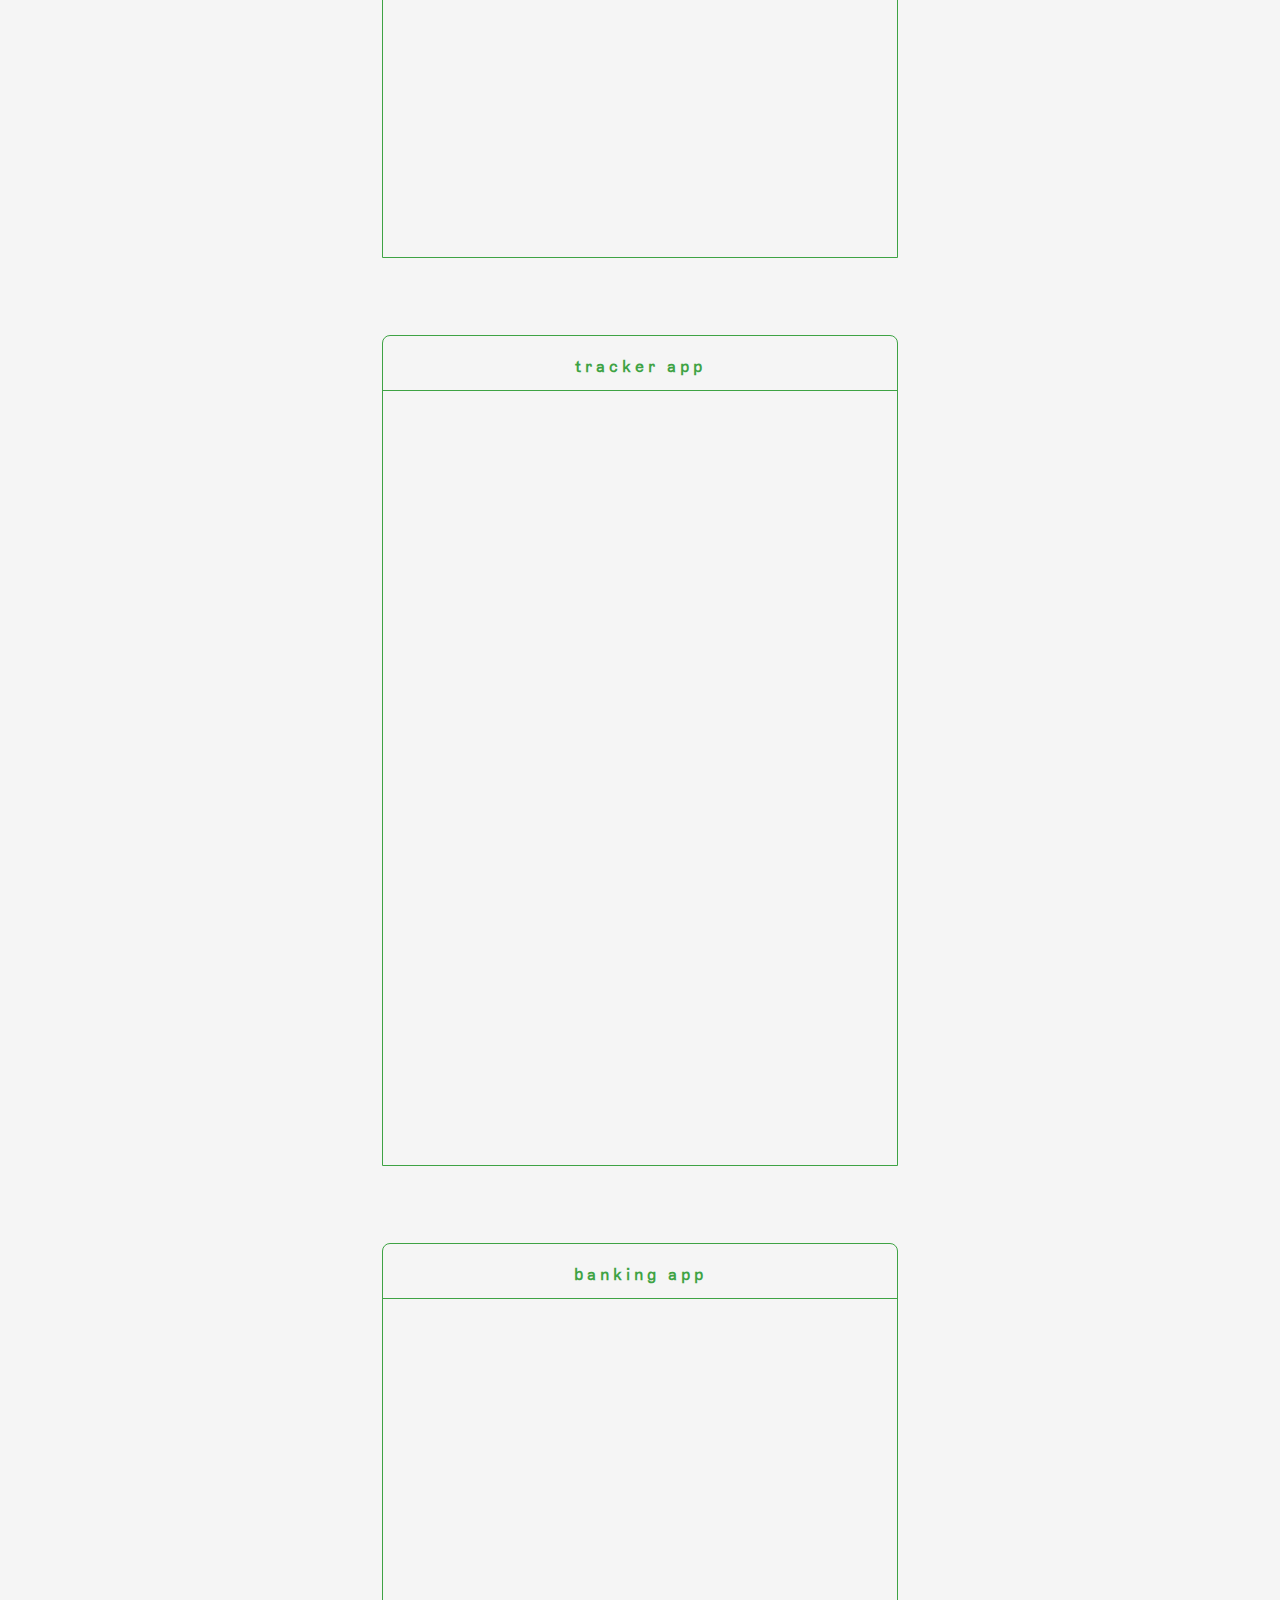
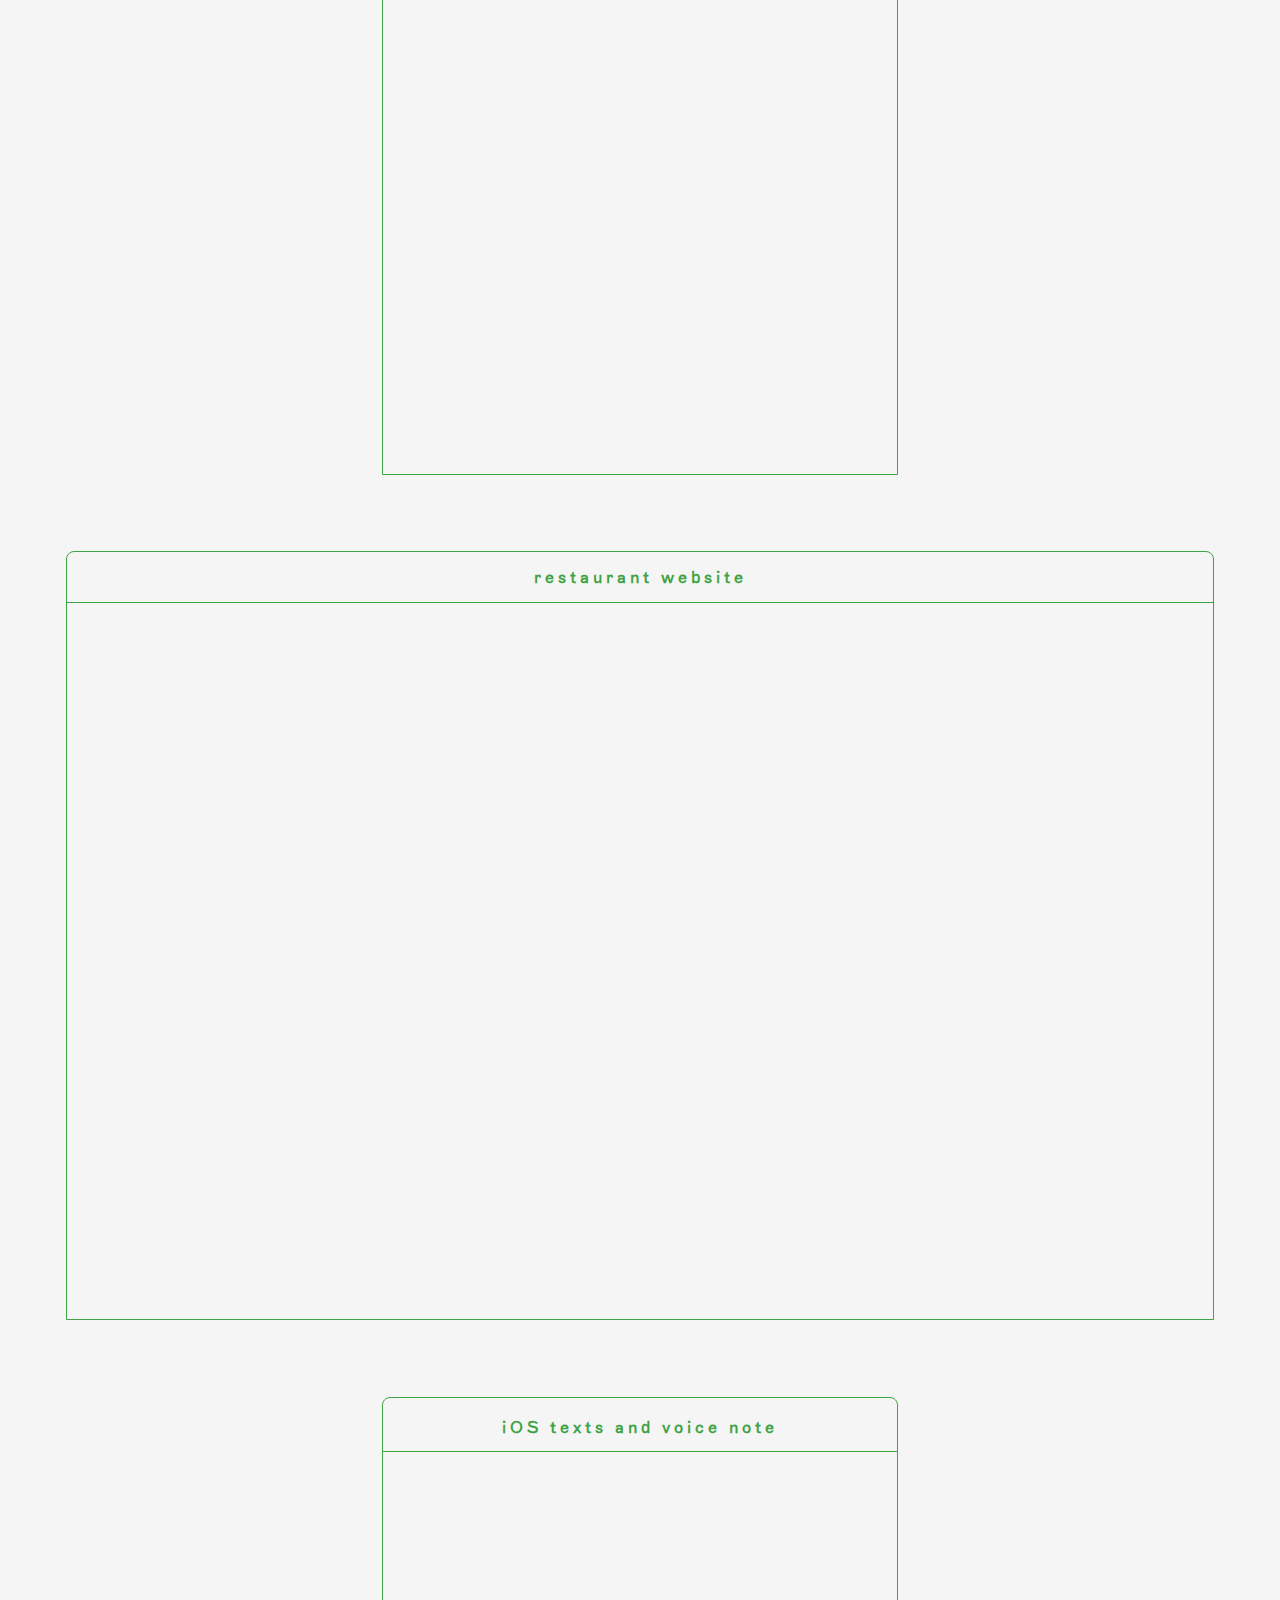
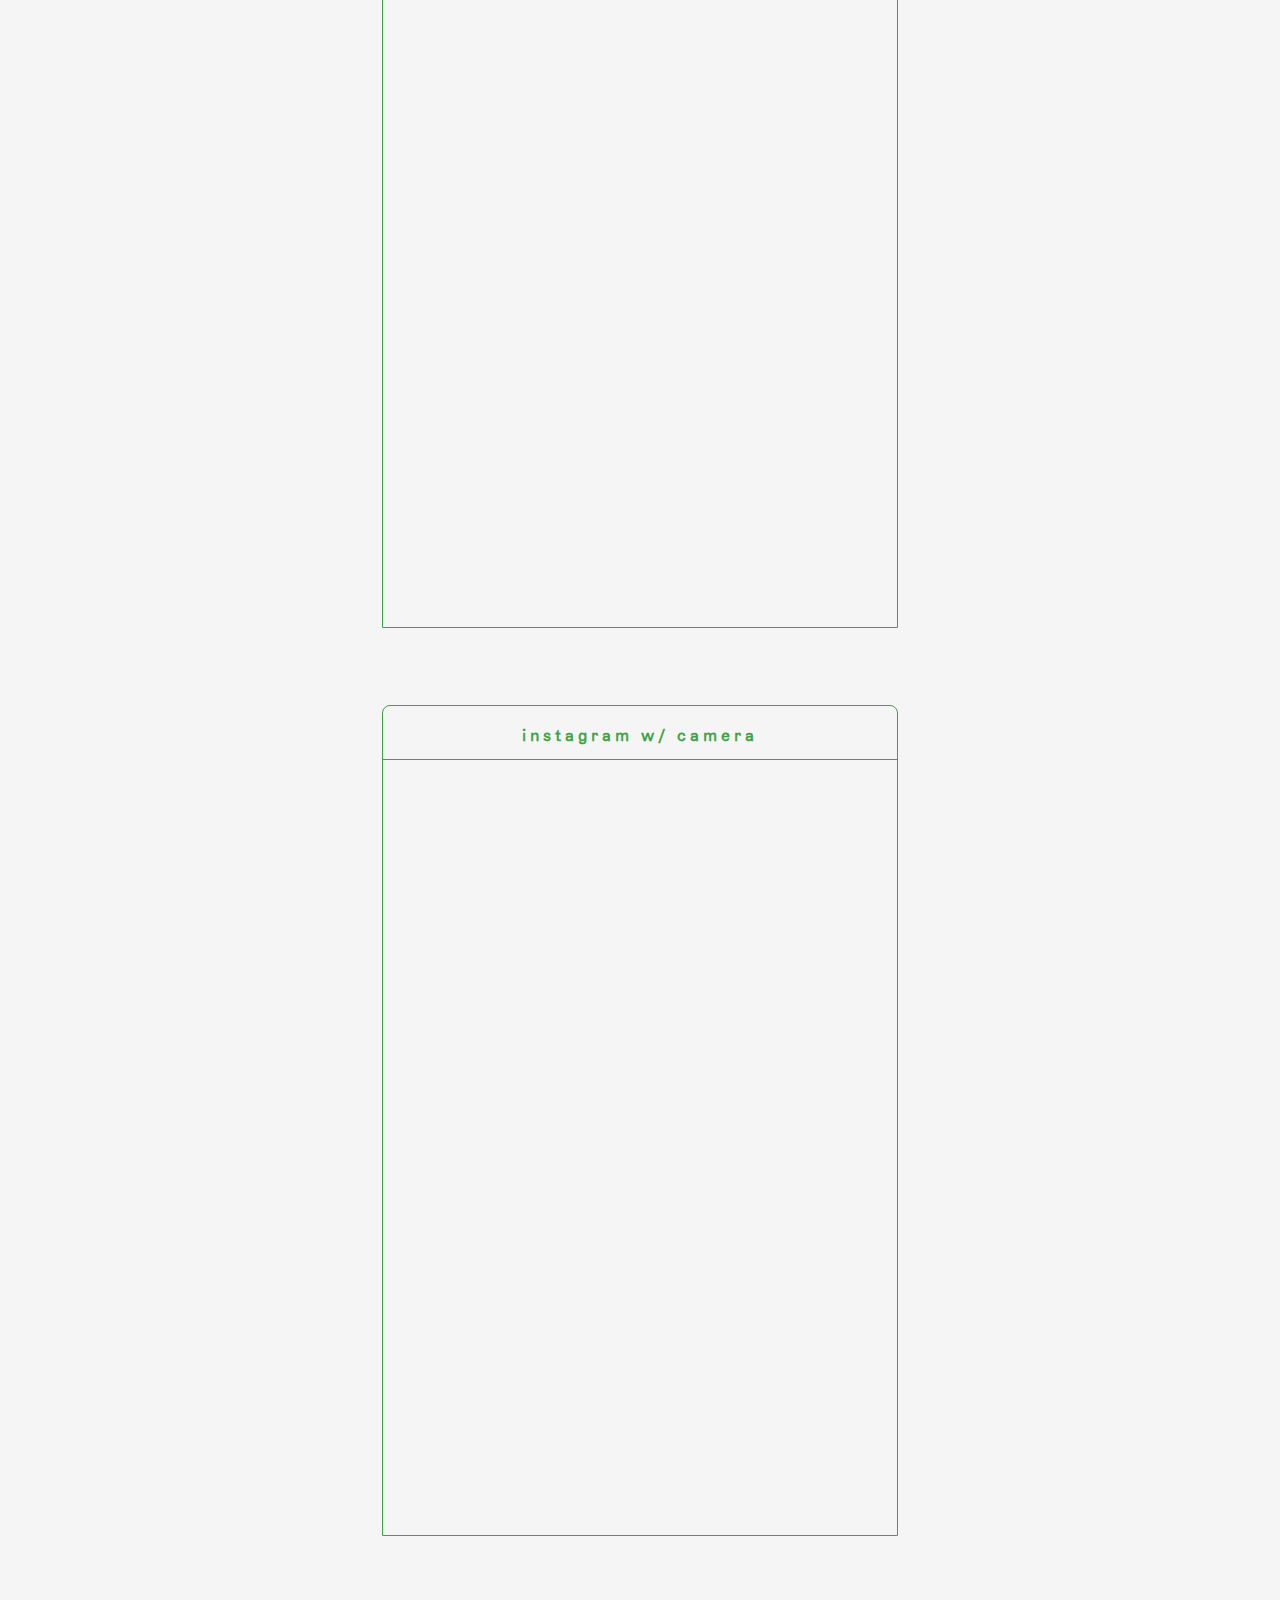
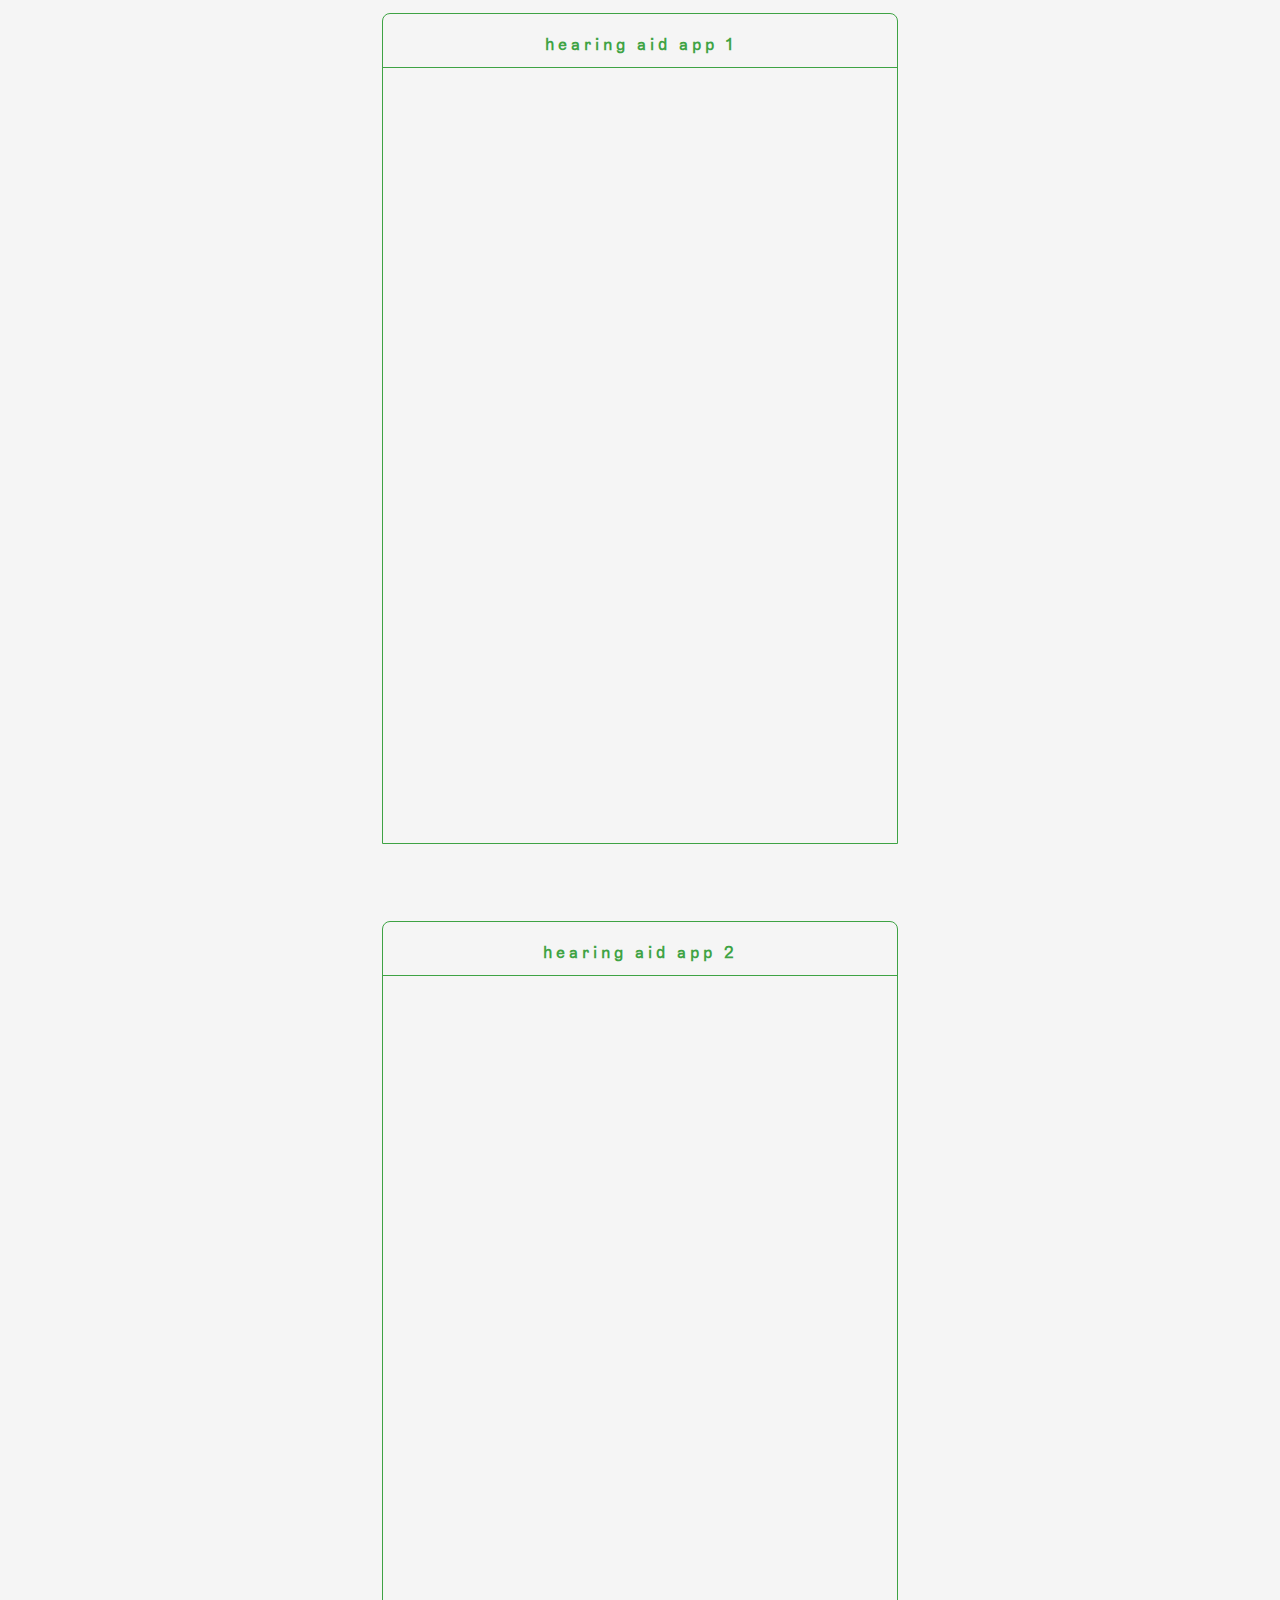
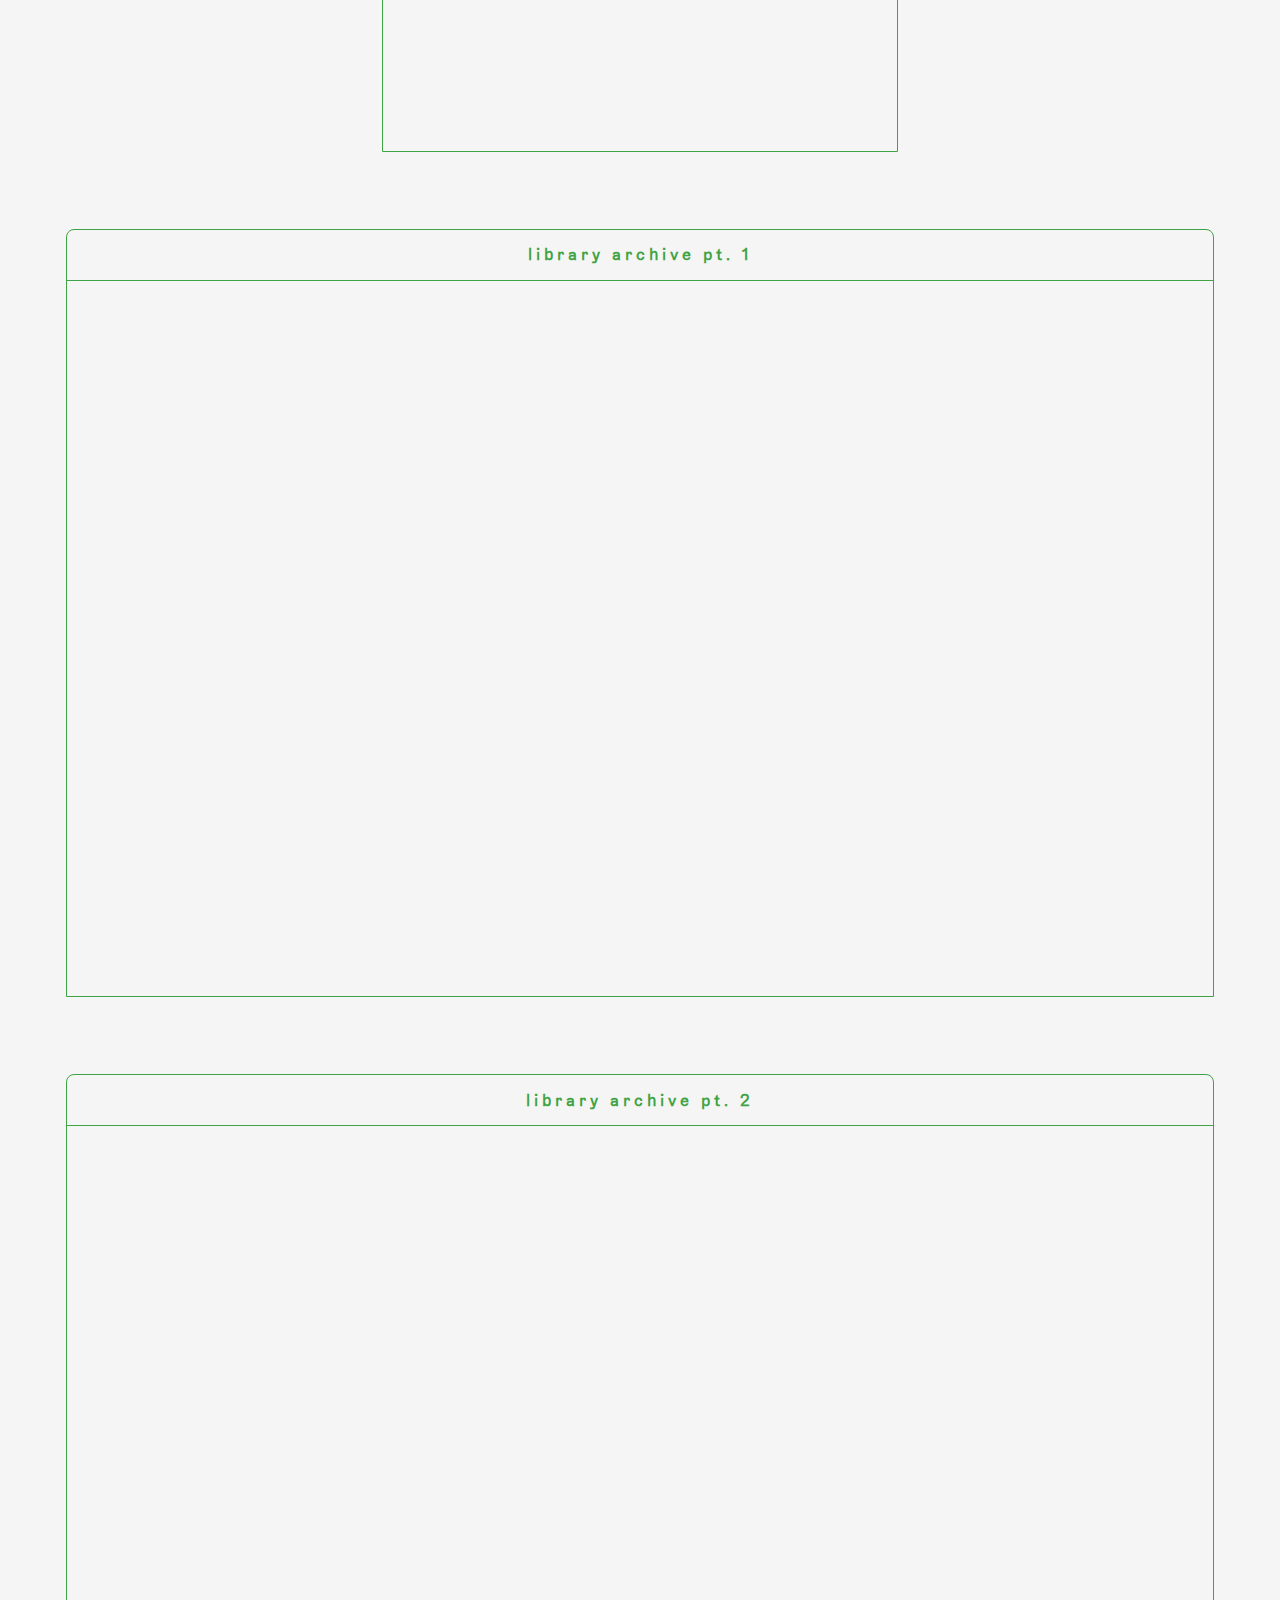
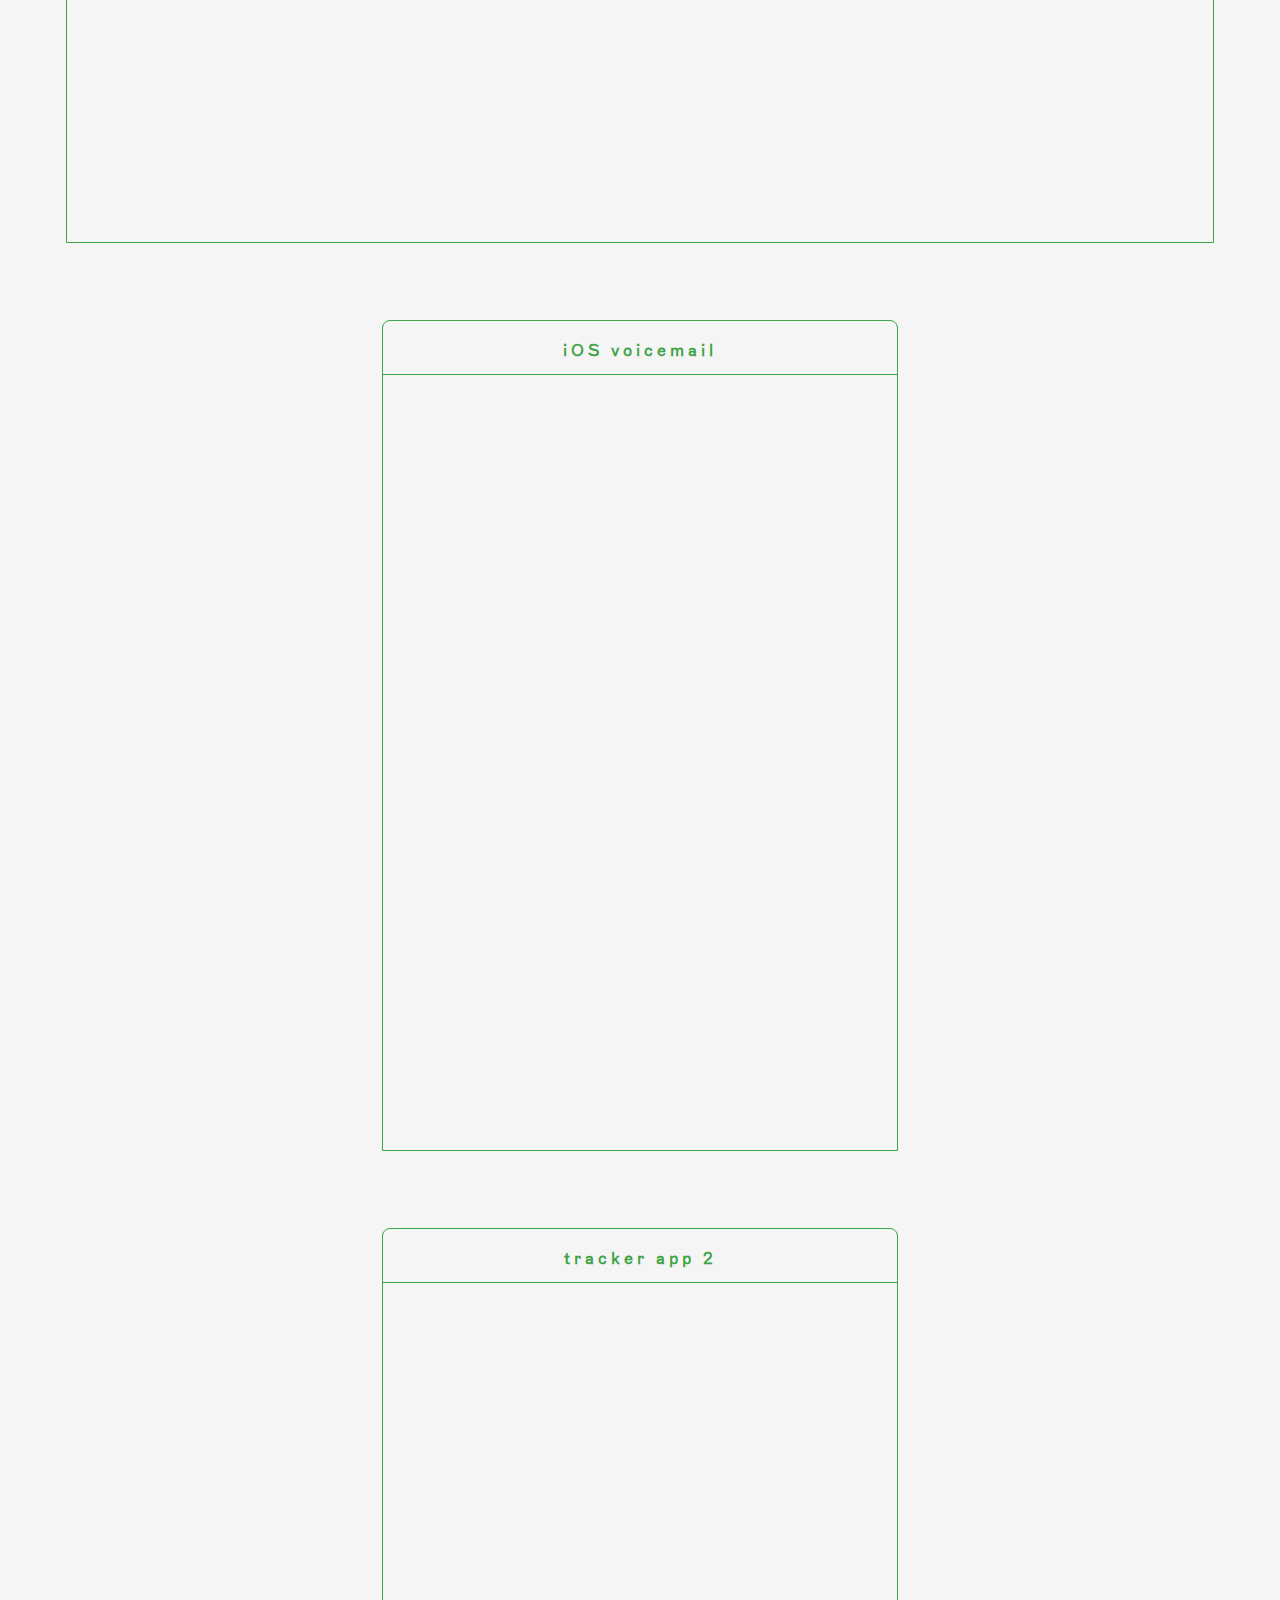
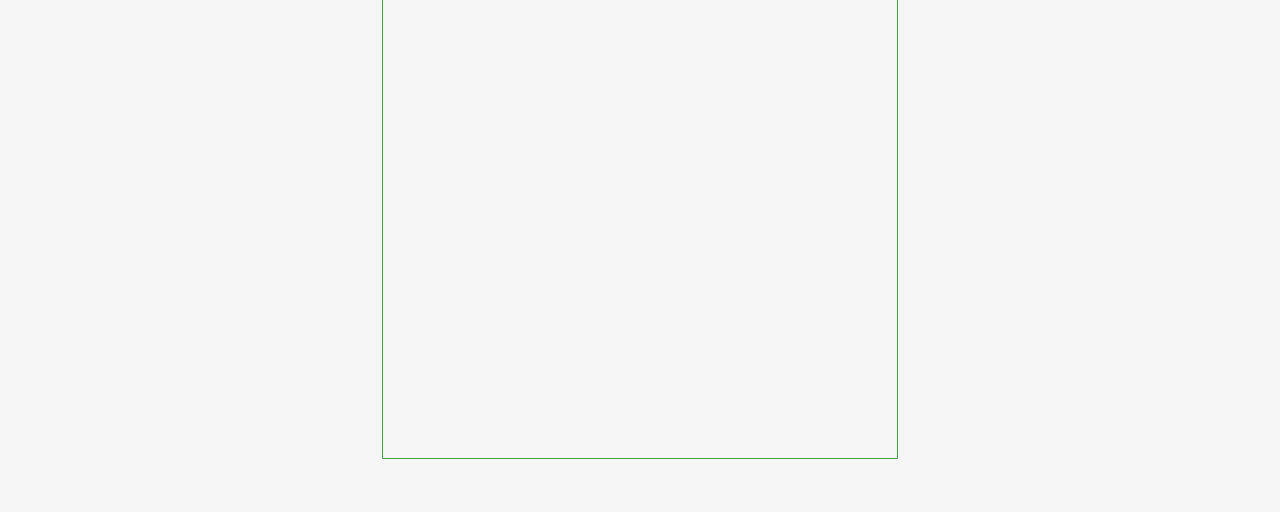
<file: ui.html>
<!DOCTYPE html>
<html lang="en">
  <head>
    <meta charset="utf-8" />
    <meta name="viewport" content="width=device-width, initial-scale=1.0" />
    <title>UI</title>
    <link rel="stylesheet" type="text/css" href="ui.css" />
  </head>

  <body>
    <!-- HEADER -->
    <header>
      <a href="index.html">
        <svg
          class="return-icon"
          width="47"
          height="27"
          viewBox="0 0 47 27"
          fill="none"
          xmlns="http://www.w3.org/2000/svg"
        >
          <path
            fill-rule="evenodd"
            clip-rule="evenodd"
            d="M10.62 0.25C10.2057 0.25 9.86995 0.585786 9.86995 1C9.86995 1.41421 10.2057 1.75 10.62 1.75H35.8899C41.0427 1.75 45.2199 5.92719 45.2199 11.08C45.2199 16.2328 41.0428 20.41 35.8899 20.41H10.34V17.2117C10.34 16.0478 9.07997 15.3203 8.07197 15.9023L1.26795 19.8306C0.259947 20.4125 0.259947 21.8675 1.26795 22.4494L8.07197 26.3777C9.07997 26.9597 10.34 26.2322 10.34 25.0683V21.91H35.8899C41.8712 21.91 46.7199 17.0612 46.7199 11.08C46.7199 5.09876 41.8712 0.25 35.8899 0.25H10.62Z"
            fill="#469B4B"
          />
        </svg>
      </a>
      <h1>UI</h1>
    </header>

    <!-- VIDEOS -->

    <main>
      <div class="scroll-container">
        <div class="panel">
          <h2>iOS email</h2>
          <div
            class="videoplayer"
            style="padding: 150% 0 0 0; position: relative"
          >
            <iframe
              src="https://player.vimeo.com/video/856215842?badge=0&amp;autopause=0&amp;player_id=0&amp;app_id=58479"
              frameborder="0"
              allow="autoplay; fullscreen; picture-in-picture"
              style="
                position: absolute;
                top: 0;
                left: 0;
                width: 100%;
                height: 100%;
              "
              title="iOS email"
            ></iframe>
          </div>
        </div>

        <div class="panel">
          <h2>dating app</h2>
          <div
            class="videoplayer"
            style="padding: 150% 0 0 0; position: relative"
          >
            <iframe
              src="https://player.vimeo.com/video/856211854?badge=0&amp;autopause=0&amp;player_id=0&amp;app_id=58479"
              frameborder="0"
              allow="autoplay; fullscreen; picture-in-picture"
              style="
                position: absolute;
                top: 0;
                left: 0;
                width: 100%;
                height: 100%;
              "
              title="Dating app"
            ></iframe>
          </div>
        </div>

        <div class="panel">
          <h2>tracker app</h2>
          <div
            class="videoplayer"
            style="padding: 150% 0 0 0; position: relative"
          >
            <iframe
              src="https://player.vimeo.com/video/856215557?badge=0&amp;autopause=0&amp;player_id=0&amp;app_id=58479"
              frameborder="0"
              allow="autoplay; fullscreen; picture-in-picture"
              style="
                position: absolute;
                top: 0;
                left: 0;
                width: 100%;
                height: 100%;
              "
              title="Custom tracker app"
            ></iframe>
          </div>
        </div>

        <div class="panel">
          <h2>banking app</h2>
          <div
            class="videoplayer"
            style="padding: 150% 0 0 0; position: relative"
          >
            <iframe
              src="https://player.vimeo.com/video/856285277?badge=0&amp;autopause=0&amp;player_id=0&amp;app_id=58479"
              frameborder="0"
              allow="autoplay; fullscreen; picture-in-picture"
              style="
                position: absolute;
                top: 0;
                left: 0;
                width: 100%;
                height: 100%;
              "
              title="banking app"
            ></iframe>
          </div>
        </div>

        <div class="panel laptop">
          <h2>restaurant website</h2>
          <div
            class="videoplayer"
            style="padding: 61.88% 0 0 0; position: relative"
          >
            <iframe
              src="https://player.vimeo.com/video/855815856?badge=0&amp;autopause=0&amp;player_id=0&amp;app_id=58479"
              frameborder="0"
              allow="autoplay; fullscreen; picture-in-picture"
              style="
                position: absolute;
                top: 0;
                left: 0;
                width: 95%;
                height: 95%;
              "
              title="Restaurant website"
            ></iframe>
          </div>
        </div>

        <div class="panel">
          <h2>iOS texts and voice note</h2>
          <div
            class="videoplayer"
            style="padding: 150% 0 0 0; position: relative"
          >
            <iframe
              src="https://player.vimeo.com/video/855808707?badge=0&amp;autopause=0&amp;player_id=0&amp;app_id=58479"
              frameborder="0"
              allow="autoplay; fullscreen; picture-in-picture"
              style="
                position: absolute;
                top: 0;
                left: 0;
                width: 100%;
                height: 100%;
              "
              title="Text &amp; voice note"
            ></iframe>
          </div>
        </div>

        <div class="panel">
          <h2>instagram w/ camera</h2>
          <div
            class="videoplayer"
            style="padding: 150% 0 0 0; position: relative"
          >
            <iframe
              src="https://player.vimeo.com/video/856215590?badge=0&amp;autopause=0&amp;player_id=0&amp;app_id=58479"
              frameborder="0"
              allow="autoplay; fullscreen; picture-in-picture"
              style="
                position: absolute;
                top: 0;
                left: 0;
                width: 100%;
                height: 100%;
              "
              title="Instagram w/ camera functionality"
            ></iframe>
          </div>
        </div>

        <div class="panel">
            <h2>hearing aid app 1</h2>
            <div
              class="videoplayer"
              style="padding: 150% 0 0 0; position: relative"
            >
              <iframe
                src="https://player.vimeo.com/video/856282918?badge=0&amp;autopause=0&amp;player_id=0&amp;app_id=58479"
                frameborder="0"
                allow="autoplay; fullscreen; picture-in-picture"
                style="
                  position: absolute;
                  top: 0;
                  left: 0;
                  width: 100%;
                  height: 100%;
                "
                title="Hear More V"
              ></iframe>
            </div>
          </div>
  
          <div class="panel">
            <h2>hearing aid app 2</h2>
            <div
              class="videoplayer"
              style="padding: 150% 0 0 0; position: relative"
            >
              <iframe
                src="https://player.vimeo.com/video/856284390?badge=0&amp;autopause=0&amp;player_id=0&amp;app_id=58479"
                frameborder="0"
                allow="autoplay; fullscreen; picture-in-picture"
                style="
                  position: absolute;
                  top: 0;
                  left: 0;
                  width: 100%;
                  height: 100%;
                "
                title="hearing add app 2"
              ></iframe>
            </div>
          </div>

        <div class="panel laptop">
          <h2>library archive pt. 1</h2>
          <div
            class="videoplayer"
            style="padding: 61.88% 0 0 0; position: relative"
          >
            <iframe
              src="https://player.vimeo.com/video/856209875?badge=0&amp;autopause=0&amp;player_id=0&amp;app_id=58479"
              frameborder="0"
              allow="autoplay; fullscreen; picture-in-picture"
              style="
                position: absolute;
                top: 0;
                left: 0;
                width: 100%;
                height: 100%;
              "
              title="Library archive pt. 1"
            ></iframe>
          </div>
        </div>

        <div class="panel laptop">
          <h2>library archive pt. 2</h2>
          <div
            class="videoplayer"
            style="padding: 61.88% 0 0 0; position: relative"
          >
            <iframe
              src="https://player.vimeo.com/video/856208050?badge=0&amp;autopause=0&amp;player_id=0&amp;app_id=58479"
              frameborder="0"
              allow="autoplay; fullscreen; picture-in-picture"
              style="
                position: absolute;
                top: 0;
                left: 0;
                width: 100%;
                height: 100%;
              "
              title="Library archive pt.2"
            ></iframe>
          </div>
        </div>

        <div class="panel">
          <h2>iOS voicemail</h2>
          <div
            class="videoplayer"
            style="padding:150% 0 0 0;position:relative;"><iframe src="https://player.vimeo.com/video/856215509?badge=0&amp;autopause=0&amp;player_id=0&amp;app_id=58479" frameborder="0" allow="autoplay; fullscreen; picture-in-picture" style="position:absolute;top:0;left:0;width:100%;height:100%;" title="iOS voicemail"></iframe></div>
        </div>

        <div class="panel">
          <h2>tracker app 2</h2>
          <div
            class="videoplayer"
            style="padding: 150% 0 0 0; position: relative"
          >
            <iframe
              src="https://player.vimeo.com/video/856215524?badge=0&amp;autopause=0&amp;player_id=0&amp;app_id=58479"
              frameborder="0"
              allow="autoplay; fullscreen; picture-in-picture"
              style="
                position: absolute;
                top: 0;
                left: 0;
                width: 100%;
                height: 100%;
              "
              title="Custom tracker app 2"
            ></iframe>
          </div>
        </div>

      </div>
    </main>
  </body>
  <script src="https://player.vimeo.com/api/player.js"></script>
</html>
</file>
<file: alt.ui.css>
@font-face {
    font-family: "Italics";
    src: url("/fonts/ABCMarfa-SemiboldItalic-Trial.otf") format("opentype");
  }
  @font-face {
    font-family: "Bold";
    src: url("/fonts/ABCMarfa-Bold-Trial.otf") format("opentype");
  }

  @font-face {
    font-family: "Medium";
    src: url("/fonts/ABCMarfa-Light-Trial.otf") format("opentype");
  }
  
  :root {
    /* font families */
    --font-family-1: "Medium", sans-serif;
    --font-family-2: "Italics", sans-serif;
  
    /* primitives */
    --color-blackdark: #0d0b07;
    --color-blacklight: hsla(0, 0%, 20%, 0.05);
    --color-blacklight2: hsla(0, 0%, 20%, 0.15);
    --color-brightwhite: #F5F5F5;
    --color-motion: #f2cb40;
    --color-ui: hsla(124, 45%, 44%, 1);
    --color-uivideo: hsla(124, 44%, 44%, .15);
    --color-composites: hsla(208, 47%, 52%, 1);
    --color-graphics: #f2cb40;
  
    /* Tokenized colors */
    --color-fg: var(--color-blackdark);
    --color-bg: var(--color-brightwhite);
    --color-header: var(--color-blacklight);
    --color-video: var(--color-blacklight2);
  }
  
  html,
  body,
  * {
    margin: 0;
    padding: 0;
    box-sizing: border-box;
  }
  
  body {
    background-color: var(--color-bg);
    font-size: 16px;
  }
  
  header {
    z-index: 1000;
    letter-spacing: 3px;
    font-family: "Bold", sans-serif;
    font-size: 1.2rem;
    -webkit-text-stroke: .95px var(--color-ui);
    text-stroke: .95px var(--color-ui);
    -webkit-text-fill-color: transparent;
    text-fill-color: transparent;
    /* color: var(--color-graphics); */
    position: fixed;
    top: 0;
    display: inline-flex;
    padding: 0 75px;
    justify-content: space-between;
    align-items: center;
    background-color: var(--color-header);
    backdrop-filter: blur(7.5px);
    -webkit-backdrop-filter: blur(7.5px);
    min-width: 100vw;
    min-height: 7vh;
    border-bottom: 1.5px solid var(--color-ui);
  }

  .return-icon {
    margin-top: 7.5px;
    transform: scale(1.05);
    fill: var(
      --color-ui
    );
  }

  main {
    position: relative;
    background-color: var(--color-bg);
    color: var(--color-bg);
    font-family: "Medium", sans-serif;
    margin: auto;
  }

  .scroll-container{
    border: 2px solid transparent;
    width: 70vw;
  margin: 7.5vh auto 0 auto;
    display: flex;
    flex-direction: row;
    flex-wrap: wrap;
    padding-top: 5.5vh;
    padding-bottom: 4%;
    gap: 6vw;
  align-items: center;
    justify-content: space-between;
  }
  
  h2 {
    z-index: 4;
    position: absolute;
    top: 2.5%;
    font-family: "Medium", sans-serif;
    font-size: 1rem;
    letter-spacing: 4px;
    text-align: center;
    padding-bottom: 2.5%;
    color: var(--color-ui);
    border-bottom: 1.5px solid var(--color-ui);
    min-width: 100%;
    }
 
div.panel{
  position: relative;
  min-width: 27.5vw;
   max-height: 100%;
   border: 1.5px solid var(--color-ui);
   border-radius: 8px 8px 0 0;
   display: flex;
   flex-direction: column;
   justify-content: center;
   align-items: center;
   gap: 2vh;
   padding-top: 4.5%;
}
.panel.laptop h2{
    position: absolute;
    top: 2%;
    font-size: 1rem;
    letter-spacing: 4px;
    padding-bottom: 1.25%;
}

.panel.laptop{
  position: relative;
  min-width: 100%;
  height: fit-content;
   height: 100%;
   border: 1.5px solid var(--color-ui);
   border-radius: 8px 8px 0 0;
   display: flex;
   flex-direction: column;
   justify-content: center;
   align-items: center;
   padding-top: 5%;
}

 div.videoplayer {
  /* margin-top: 4%; */
    min-width: 100%;
  }


  /* SMALL DESKTOP BREAKPOINT */

@media (max-width: 1300px) {

  header {
    
    letter-spacing: 3px;
    font-family: "Bold", sans-serif;
    font-size: 1.2rem;
    -webkit-text-stroke: .95px var(--color-ui);
    text-stroke: .95px var(--color-ui);
    -webkit-text-fill-color: transparent;
    text-fill-color: transparent;
    /* color: var(--color-graphics); */
    position: fixed;
    top: 0;
    display: inline-flex;
    padding: 0 75px;
    justify-content: space-between;
    align-items: center;
    background-color: var(--color-header);
    backdrop-filter: blur(7.5px);
    -webkit-backdrop-filter: blur(7.5px);
    min-width: 100vw;
    min-height: 7vh;
    border-bottom: 1.5px solid var(--color-ui);
  }

  .return-icon {
    margin-top: 7.5px;
    transform: scale(.95);
    fill: var(
      --color-ui
    );
  }

  .scroll-container{
    border: 2px solid transparent;
    width: 90vw;
  margin: 7.5vh auto 0 auto;
    display: flex;
    flex-direction: column;
    flex-wrap: nowrap;
    padding-top: 5.5vh;
    padding-bottom: 4%;
    gap: 6vw;
  align-items: center;
    justify-content: space-between;
  }
  
  h2 {
    top: 2.5%;
    font-size: 1rem;
    letter-spacing: 4px;
    padding-bottom: 2.5%;
    }
 
div.panel{
  position: relative;
  min-width: 27.5vw;
  width: 45%;
   max-height: 100%;
   gap: 2vh;
   padding-top: 5%;
}
.panel.laptop h2{
    position: absolute;
    top: 2%;
    font-size: 1rem;
    letter-spacing: 4px;
    padding-bottom: 1.25%;
}

.panel.laptop{
  position: relative;
  min-width: 100%;
  height: fit-content;
   height: 100%;
   padding-top: 5%;
}

 div.videoplayer {
    min-width: 100%;
  }



}

/* EXTRA SM DESKTOP */

@media (max-width: 800px) {
 

  header {
    letter-spacing: 3px;
    font-family: "Bold", sans-serif;
    font-size: 1.2rem;
    -webkit-text-stroke: .95px var(--color-ui);
    text-stroke: .95px var(--color-ui);
    -webkit-text-fill-color: transparent;
    text-fill-color: transparent;
    /* color: var(--color-graphics); */
    position: fixed;
    top: 0;
    display: inline-flex;
    padding: 0 75px;
    justify-content: space-between;
    align-items: center;
    background-color: var(--color-header);
    backdrop-filter: blur(7.5px);
    -webkit-backdrop-filter: blur(7.5px);
    min-width: 100vw;
    min-height: 7vh;
    border-bottom: 1.5px solid var(--color-ui);
  }

  .return-icon {
    margin-top: 7.5px;
    transform: scale(.95);
    fill: var(
      --color-ui
    );
  }

  .scroll-container{
    border: 2px solid transparent;
    width: 90vw;
  margin: 7.5vh auto 0 auto;
    display: flex;
    flex-direction: column;
    flex-wrap: nowrap;
    padding-top: 5.5vh;
    padding-bottom: 4%;
    gap: 6vw;
  align-items: center;
    justify-content: space-between;
  }
  
  h2 {
    top: 2.5%;
    font-size: .85rem;
    letter-spacing: 4px;
    padding-bottom: 2.5%;
    }
 
div.panel{
  position: relative;
  min-width: 27.5vw;
  width: 70%;
   max-height: 100%;
   gap: 2vh;
   padding-top: 7.5%;
}
.panel.laptop h2{
    position: absolute;
    top: 4%;
    font-size: .85rem;
    letter-spacing: 4px;
    padding-bottom: 2.25%;
}

.panel.laptop{
  position: relative;
  min-width: 100%;
  height: fit-content;
   height: 100%;
   padding-top: 7.5%;
}

 div.videoplayer {
    min-width: 100%;
  }


  
}
/* MOBILE BREKAPOINT */

@media (min-width: 300px) and (max-width: 600px) {
 

  header {
    z-index: 1000;
    letter-spacing: 3px;
    font-family: "Bold", sans-serif;
    font-size: 1.2rem;
    -webkit-text-stroke: .35px var(--color-ui);
    text-stroke: .35px var(--color-ui);
    -webkit-text-fill-color: transparent;
    text-fill-color: transparent;
    /* color: var(--color-graphics); */
    position: fixed;
    top: 0;
    display: inline-flex;
    padding: 0 12.5vw;
    justify-content: space-between;
    align-items: center;
    background-color: var(--color-header);
    backdrop-filter: blur(7.5px);
    -webkit-backdrop-filter: blur(7.5px);
    min-width: 100vw;
    min-height: 7vh;
    border-bottom: 1.5px solid var(--color-ui);
  }

  .return-icon {
    margin-top: 7.5px;
    transform: scale(.95);
    fill: var(
      --color-ui
    );
  }

  .scroll-container{
    border: 2px solid transparent;
    width: 90vw;
  margin: 9.5vh auto 0 auto;
    display: flex;
    flex-direction: column;
    flex-wrap: nowrap;
    padding-top: 0;
    padding-bottom: 4%;
    gap: 2.5vh;
  align-items: center;
    justify-content: space-between;
  }
  
  h2 {
    top: 2.5%;
    font-size: .85rem;
    letter-spacing: 4px;
    padding-bottom: 2.5%;
    }
 
div.panel{
  position: relative;
  min-width: 27.5vw;
  width: 100%;
   max-height: 100%;
   gap: 2vh;
   padding-top: 7.5%;
}
.panel.laptop h2{
    position: absolute;
    top: 4%;
    font-size: .85rem;
    letter-spacing: 4px;
    padding-bottom: 2.25%;
}

.panel.laptop{
  position: relative;
  min-width: 100%;
  height: fit-content;
   height: 100%;
   padding-top: 11.5%;
}

 div.videoplayer {
    min-width: 100%;
  }


  
}
</file>
<file: motion.css>
@font-face {
  font-family: "Italics";
  src: url("/fonts/ABCMarfa-SemiboldItalic.otf") format("opentype");
}
@font-face {
  font-family: "Bold";
  src: url("/fonts/ABCMarfa-Bold.otf") format("opentype");
}
@font-face {
  font-family: "Medium";
  src: url("/fonts/ABCMarfa-Light.otf") format("opentype");
}

:root {
  /* font families */
  --font-family-1: "Medium", sans-serif;
  --font-family-2: "Italics", sans-serif;

  /* primitives */
  --color-blackdark: hsla(40, 15%, 5%, 1);
  --color-blacklight: hsla(0, 0%, 20%, 0.05);
  --color-brightwhite: hsl(0, 0%, 97%);
  --color-motion: #4b88be;
  --color-motionvideo: hsla(358, 79%, 70%, .15);
  --color-ui: (124, 45%, 44%, 1)hsla;
  --color-composites: #4b88be;
  --color-graphics: hsla(47, 87%, 60%, 1);

  /* Tokenized colors */
  --color-fg: var(--color-blackdark);
  --color-bg: var(--color-brightwhite);
  --color-header: var(--color-blacklight);
  --color-video: var(--color-blacklight2);
}

html,
body,
* {
  margin: 0;
  padding: 0;
  box-sizing: border-box;
}

body {
  background-color: var(--color-bg);
  font-size: 16px;
}

header {
  z-index: 3;
  letter-spacing: 3px;
  font-family: "Bold", sans-serif;
  font-size: 1.2rem;
  -webkit-text-stroke: 0.95px var(--color-blackdark);
  text-stroke: 0.95px var(--color-blackdark);
  -webkit-text-fill-color: transparent;
  text-fill-color: transparent;
  position: fixed;
  top: 0;
  display: inline-flex;
  padding: 0 75px;
  justify-content: space-between;
  align-items: center;
  background-color: var(--color-header);
  backdrop-filter: blur(7.5px);
  -webkit-backdrop-filter: blur(7.5px);
  min-width: 100vw;
  min-height: 7.5vh;
  border-bottom: 1.5px solid var(--color-blackdark);
}

.return-icon {
  margin-top: 7.5px;
  transform: scale(1.05);
  fill: var(
    --color-blackdark
  );
}



div.scroll-container {
  top: 14.5vh;
  margin: auto;
  margin-bottom: 12vh;
  position: relative;
  display: flex;
  flex-direction: column;
  align-items: center;
  max-width: 100vw;
  /* height: 50vh; */
  gap: 12vh;
  /* height: fit-content; */
  padding-bottom: 4.5vh;
}

.panel {
  position: relative;
  min-width: 65%;
   border: 1px solid var(--color-blackdark);
   /* border-radius: 8px 8px 0 0; */
   height: 100%;
}


div.frame {
position: relative;
overflow: hidden;
margin: auto;

}

h2 {
 
  top: 0;
  font-family: "Medium", sans-serif;
  font-size: .8rem;
  letter-spacing: 10px;
  text-align: center;
  padding-bottom: 1.25%;
  padding-top: 1.25%;
  color: var(--color-blackdark);
  border-bottom: 1.5px solid var(--color-brightwhite);
  min-width: 100%;

}

/* SMALL DESKTOP BREAKPOINT */
@media (max-width: 1300px) {

  header {
    z-index: 3;
    letter-spacing: 3px;
    font-family: "Bold", sans-serif;
    font-size: 1.2rem;
    -webkit-text-stroke: 0.95px var(--color-blackdark);
    text-stroke: 0.95px var(--color-blackdark);
    -webkit-text-fill-color: transparent;
    text-fill-color: transparent;
    position: fixed;
    top: 0;
    display: inline-flex;
    padding: 0 75px;
    justify-content: space-between;
    align-items: center;
    background-color: var(--color-header);
    backdrop-filter: blur(7.5px);
    -webkit-backdrop-filter: blur(7.5px);
    min-width: 100vw;
    min-height: 7.5vh;
    border-bottom: 1.5px solid var(--color-blackdark);
  }

  .return-icon {
    transform: scale(1);
  }
  .panel {
    position: relative;
  min-width: 70%;
   border: 1.5px solid var(--color-blackdark);
   /* border-radius: 8px 8px 0 0; */
   height: 100%;
  }

  h2 {
    top: 0;
    font-family: "Medium", sans-serif;
    font-size: .8rem;
    letter-spacing: 7.25px;
    text-align: center;
    padding-bottom: 1.25%;
    padding-top: 1.25%;
    color: var(--color-blackdark);
    border-bottom: 1.5px solid var(--color-brightwhite);
    min-width: 100%;
  }

 
}

/* MOBILE BREKAPOINT */

@media (min-width: 300px) and (max-width: 770px) {

  header {
    min-height: 7vh;
    font-size: .95rem;
    -webkit-text-stroke: .35px var(--color-blackdark);
    text-stroke: .35px var(--color-blackdark);
    letter-spacing: 1.5px;
    padding: 0 5.5vw;
  }

  .return-icon {
    transform: scale(.9);
  }
 
  div.scroll-container {
    top: 12vh;
    max-width: 90vw;
    gap: 5.5vh;
    margin-bottom: 17.5vh;
  }

  .panel {
    min-width: 100%;
    border-width: 1px;
  }

  
  h2 {
    top: 0;
    font-family: "Light", sans-serif;
    font-size: .7rem;
    letter-spacing: 7.25px;
    text-align: center;
    padding-bottom: 1.75%;
    padding-top: 1.75%;
    color: var(--color-blackdark);
    border-bottom: 1.5px solid var(--color-brightwhite);
    min-width: 100%;
  
  }
</file>
<file: protopie.css>
@font-face {
    font-family: "Italics";
    src: url("/fonts/ABCMarfa-SemiboldItalic-Trial.otf") format("opentype");
  }
  @font-face {
    font-family: "Bold";
    src: url("/fonts/ABCMarfa-Bold-Trial.otf") format("opentype");
  }

  @font-face {
    font-family: "Medium";
    src: url("/fonts/ABCMarfa-Light-Trial.otf") format("opentype");
  }
  
  :root {
    /* font families */
    --font-family-1: "Medium", sans-serif;
    --font-family-2: "Italics", sans-serif;
  
    /* primitives */
    --color-blackdark: #0d0b07;
    --color-blacklight: hsla(0, 0%, 20%, 0.05);
    --color-blacklight2: hsla(0, 0%, 20%, 0.15);
    --color-brightwhite: #F5F5F5;
    --color-motion: #f2cb40;
    --color-ui: hsla(124, 45%, 44%, 1);
    --color-uivideo: hsla(124, 44%, 44%, .15);
    --color-composites: hsla(208, 47%, 52%, 1);
    --color-graphics: #f2cb40;
  
    /* Tokenized colors */
    --color-fg: var(--color-blackdark);
    --color-bg: var(--color-brightwhite);
    --color-header: var(--color-blacklight);
    --color-video: var(--color-blacklight2);
  }
  
  html,
  body,
  * {
    margin: 0;
    padding: 0;
    box-sizing: border-box;
  }
  
  body {
    background-color: var(--color-bg);
    font-size: 16px;
  }
  
  header {
    z-index: 1000;
    letter-spacing: 3px;
    font-family: "Bold", sans-serif;
    font-size: 1.2rem;
    -webkit-text-stroke: .95px var(--color-ui);
    text-stroke: .95px var(--color-ui);
    -webkit-text-fill-color: transparent;
    text-fill-color: transparent;
    /* color: var(--color-graphics); */
    position: fixed;
    top: 0;
    display: inline-flex;
    padding: 0 75px;
    justify-content: space-between;
    align-items: center;
    background-color: var(--color-header);
    backdrop-filter: blur(7.5px);
    -webkit-backdrop-filter: blur(7.5px);
    min-width: 100vw;
    min-height: 7vh;
    border-bottom: 1.5px solid var(--color-ui);
  }

  .return-icon {
    margin-top: 7.5px;
    transform: scale(1.05);
    fill: var(
      --color-ui
    );
  }

  main {
    position: relative;
    background-color: var(--color-bg);
    color: var(--color-bg);
    font-family: "Medium", sans-serif;
    margin: auto;
  }

  .scroll-container{
    border: 2px solid transparent;
    width: 70vw;
  margin: 7.5vh auto 0 auto;
    display: flex;
    flex-direction: row;
    flex-wrap: wrap;
    padding-top: 5.5vh;
    padding-bottom: 4%;
    gap: 6vw;
  align-items: center;
    justify-content: space-between;
  }
  
  h2 {
    z-index: 4;
    position: absolute;
    top: 2.5%;
    font-family: "Medium", sans-serif;
    font-size: 1rem;
    letter-spacing: 4px;
    text-align: center;
    padding-bottom: 2.5%;
    color: var(--color-ui);
    border-bottom: 1.5px solid var(--color-ui);
    min-width: 100%;
    }
 
div.panel{
  position: relative;
  min-width: 27.5vw;
   max-height: 100%;
   border: 1.5px solid var(--color-ui);
   border-radius: 8px 8px 0 0;
   display: flex;
   flex-direction: column;
   justify-content: center;
   align-items: center;
   gap: 2vh;
   padding-top: 4.5%;
}
.panel.laptop h2{
    position: absolute;
    top: 2%;
    font-size: 1rem;
    letter-spacing: 4px;
    padding-bottom: 1.25%;
}

.panel.laptop{
  position: relative;
  min-width: 100%;
  height: fit-content;
   height: 100%;
   border: 1.5px solid var(--color-ui);
   border-radius: 8px 8px 0 0;
   display: flex;
   flex-direction: column;
   justify-content: center;
   align-items: center;
   padding-top: 5%;
}

 div.videoplayer {
  /* margin-top: 4%; */
    min-width: 100%;
  }


  /* SMALL DESKTOP BREAKPOINT */

@media (max-width: 1300px) {

  header {
    
    letter-spacing: 3px;
    font-family: "Bold", sans-serif;
    font-size: 1.2rem;
    -webkit-text-stroke: .95px var(--color-ui);
    text-stroke: .95px var(--color-ui);
    -webkit-text-fill-color: transparent;
    text-fill-color: transparent;
    /* color: var(--color-graphics); */
    position: fixed;
    top: 0;
    display: inline-flex;
    padding: 0 45px;
    justify-content: space-between;
    align-items: center;
    background-color: var(--color-header);
    backdrop-filter: blur(7.5px);
    -webkit-backdrop-filter: blur(7.5px);
    min-width: 100vw;
    min-height: 7vh;
    border-bottom: 1.5px solid var(--color-ui);
  }

  .return-icon {
    margin-top: 7.5px;
    transform: scale(.95);
    fill: var(
      --color-ui
    );
  }

  .scroll-container{
    border: 2px solid transparent;
    width: 90vw;
  margin: 7.5vh auto 0 auto;
    display: flex;
    flex-direction: column;
    flex-wrap: nowrap;
    padding-top: 5.5vh;
    padding-bottom: 4%;
    gap: 6vw;
  align-items: center;
    justify-content: space-between;
  }
  
  h2 {
    top: 2.5%;
    font-size: 1rem;
    letter-spacing: 4px;
    padding-bottom: 2.5%;
    }
 
div.panel{
  position: relative;
  min-width: 27.5vw;
  width: 45%;
   max-height: 100%;
   gap: 2vh;
   padding-top: 5%;
}
.panel.laptop h2{
    position: absolute;
    top: 2%;
    font-size: 1rem;
    letter-spacing: 4px;
    padding-bottom: 1.25%;
}

.panel.laptop{
  position: relative;
  min-width: 100%;
  height: fit-content;
   height: 100%;
   padding-top: 5%;
}

 div.videoplayer {
    min-width: 100%;
  }



}

/* EXTRA SM DESKTOP */

@media (max-width: 800px) {
 

  header {
    letter-spacing: 3px;
    font-family: "Bold", sans-serif;
    font-size: 1.1rem;
    -webkit-text-stroke: .45px var(--color-ui);
    text-stroke: .45px var(--color-ui);
    -webkit-text-fill-color: transparent;
    text-fill-color: transparent;
    /* color: var(--color-graphics); */
    position: fixed;
    top: 0;
    display: inline-flex;
    padding: 0 30px;
    justify-content: space-between;
    align-items: center;
    background-color: var(--color-header);
    backdrop-filter: blur(7.5px);
    -webkit-backdrop-filter: blur(7.5px);
    min-width: 100vw;
    min-height: 7vh;
    border-bottom: 1.5px solid var(--color-ui);
  }

  .return-icon {
    margin-top: 7.5px;
    transform: scale(.95);
    fill: var(
      --color-ui
    );
  }

  .scroll-container{
    border: 2px solid transparent;
    width: 90vw;
  margin: 7.5vh auto 0 auto;
    display: flex;
    flex-direction: column;
    flex-wrap: nowrap;
    padding-top: 5.5vh;
    padding-bottom: 4%;
    gap: 6vw;
  align-items: center;
    justify-content: space-between;
  }
  
  h2 {
    top: 2.5%;
    font-size: .85rem;
    letter-spacing: 4px;
    padding-bottom: 2.5%;
    }
 
div.panel{
  position: relative;
  min-width: 27.5vw;
  width: 70%;
   max-height: 100%;
   gap: 2vh;
   padding-top: 7.5%;
}
.panel.laptop h2{
    position: absolute;
    top: 4%;
    font-size: .85rem;
    letter-spacing: 4px;
    padding-bottom: 2.25%;
}

.panel.laptop{
  position: relative;
  min-width: 100%;
  height: fit-content;
   height: 100%;
   padding-top: 7.5%;
}

 div.videoplayer {
    min-width: 100%;
  }


  
}
/* MOBILE BREKAPOINT */

@media (min-width: 300px) and (max-width: 600px) {
 

  header {
    z-index: 1000;
    letter-spacing: 1.5px;
    font-family: "Bold", sans-serif;
    font-size: .95rem;
    -webkit-text-stroke: .35px var(--color-ui);
    text-stroke: .35px var(--color-ui);
    -webkit-text-fill-color: transparent;
    text-fill-color: transparent;
    /* color: var(--color-graphics); */
    position: fixed;
    top: 0;
    display: inline-flex;
    padding: 0 5.5vw;
    justify-content: space-between;
    align-items: center;
    background-color: var(--color-header);
    backdrop-filter: blur(7.5px);
    -webkit-backdrop-filter: blur(7.5px);
    min-width: 100vw;
    min-height: 7vh;
    border-bottom: 1.5px solid var(--color-ui);
  }

  .return-icon {
    margin-top: 7.5px;
    transform: scale(.95);
    fill: var(
      --color-ui
    );
  }

  .scroll-container{
    border: 2px solid transparent;
    width: 90vw;
  margin: 9.5vh auto 0 auto;
    display: flex;
    flex-direction: column;
    flex-wrap: nowrap;
    padding-top: 0;
    padding-bottom: 4%;
    gap: 2.5vh;
  align-items: center;
    justify-content: space-between;
  }
  
  h2 {
    top: 2.5%;
    font-size: .85rem;
    letter-spacing: 4px;
    padding-bottom: 2.5%;
    }
 
div.panel{
  position: relative;
  min-width: 27.5vw;
  width: 100%;
   max-height: 100%;
   gap: 2vh;
   padding-top: 7.5%;
}
.panel.laptop h2{
    position: absolute;
    top: 4%;
    font-size: .85rem;
    letter-spacing: 4px;
    padding-bottom: 2.25%;
}

.panel.laptop{
  position: relative;
  min-width: 100%;
  height: fit-content;
   height: 100%;
   padding-top: 11.5%;
}

 div.videoplayer {
    min-width: 100%;
  }


  
}
</file>
<file: screens.css>
@font-face {
  font-family: "Italics";
  src: url("/fonts/ABCMarfa-SemiboldItalic.otf") format("opentype");
}
@font-face {
  font-family: "Bold";
  src: url("/fonts/ABCMarfa-Bold.otf") format("opentype");
}

@font-face {
  font-family: "Medium";
  src: url("/fonts/ABCMarfa-Light.otf") format("opentype");
}

:root {
  /* font families */
  --font-family-1: "Medium", sans-serif;
  --font-family-2: "Italics", sans-serif;

  /* primitives */
  --color-blackdark: #0d0b07;
  --color-blacklight: hsla(0, 0%, 20%, 0.05);
  --color-blacklight2: hsla(0, 0%, 20%, 0.15);
  --color-brightwhite: #F5F5F5;
  --color-motion: #f2cb40;
  --color-ui: #0d0b07;
  --color-uivideo: hsla(124, 44%, 44%, .15);
  --color-composites: hsla(208, 47%, 52%, 1);
  --color-graphics: #f2cb40;

  /* Tokenized colors */
  --color-fg: var(--color-blackdark);
  --color-bg: var(--color-brightwhite);
  --color-header: var(--color-blacklight);
  --color-video: var(--color-blacklight2);
}

html,
body,
* {
  margin: 0;
  padding: 0;
  box-sizing: border-box;
}

body {
  background-color: var(--color-bg);
  font-size: 16px;
}

header {
  z-index: 3;
  letter-spacing: 3px;
  font-family: "Bold", sans-serif;
  font-size: 1.2rem;
  -webkit-text-stroke: 0.95px var(--color-blackdark);
  text-stroke: 0.95px var(--color-blackdark);
  -webkit-text-fill-color: transparent;
  text-fill-color: transparent;
  position: fixed;
  top: 0;
  display: inline-flex;
  padding: 0 75px;
  justify-content: space-between;
  align-items: center;
  background-color: var(--color-header);
  backdrop-filter: blur(7.5px);
  -webkit-backdrop-filter: blur(7.5px);
  min-width: 100vw;
  min-height: 7.5vh;
  border-bottom: 1.25px solid var(--color-blackdark);
}
.return-icon {
  margin-top: 7.5px;
  transform: scale(1.05);
  fill: var(
    --color-blackdark
  );
}

main {
  position: relative;
  background-color: var(--color-bg);
  color: var(--color-bg);
  font-family: "Medium", sans-serif;
  margin: auto;
}

.scroll-container{
  border: 2px solid transparent;
  width: 70vw;
margin: 7.5vh auto 0 auto;
  display: flex;
  flex-direction: row;
  flex-wrap: wrap;
  padding-top: 5.5vh;
  padding-bottom: 4%;
  gap: 6vw;
align-items: center;
  justify-content: space-between;
}

h2 {
  z-index: 4;
  position: absolute;
  top: 2.5%;
  font-family: "Medium", sans-serif;
  font-size: .8rem;
  letter-spacing: 10px;
  text-align: center;
  padding-bottom: 3.5%;
  color: var(--color-blackdark);
  border-bottom: 1.25px solid var(--color-blackdark);
  min-width: 100%;
  }

div.panel{
position: relative;
min-width: 27.5vw;
 max-height: 100%;
 border: 1.25px solid var(--color-blackdark);
 /* border-radius: 8px 8px 0 0; */
 display: flex;
 flex-direction: column;
 justify-content: center;
 align-items: center;
 gap: 2vh;
 padding-top: 4.5%;
}
.panel.laptop h2{
  border-width: 1.25px;
  position: absolute;
  top: 2%;
  font-size: .8rem;
  letter-spacing: 10px;
  padding-bottom: 1.25%;
}

.panel.laptop{
position: relative;
min-width: 100%;
height: fit-content;
 height: 100%;
 border: 1.25px solid var(--color-blackdark);
 /* border-radius: 8px 8px 0 0; */
 display: flex;
 flex-direction: column;
 justify-content: center;
 align-items: center;
 padding-top: 5%;
}

div.videoplayer {
/* margin-top: 4%; */
  min-width: 100%;
}


/* SMALL DESKTOP BREAKPOINT */

@media (max-width: 1300px) {

header {
  
  letter-spacing: 6px;
  font-family: "Bold", sans-serif;
  font-size: 1.2rem;
  -webkit-text-stroke: .95px var(--color-ui);
  text-stroke: .95px var(--color-ui);
  -webkit-text-fill-color: transparent;
  text-fill-color: transparent;
  /* color: var(--color-graphics); */
  position: fixed;
  top: 0;
  display: inline-flex;
  padding: 0 45px;
  justify-content: space-between;
  align-items: center;
  background-color: var(--color-header);
  backdrop-filter: blur(7.5px);
  -webkit-backdrop-filter: blur(7.5px);
  min-width: 100vw;
  min-height: 7vh;
  border-bottom: 1.25px solid var(--color-ui);
}

.return-icon {
  margin-top: 7.5px;
  transform: scale(.95);
  fill: black;
}

.scroll-container{
  border: 2px solid transparent;
  width: 90vw;
margin: 7.5vh auto 0 auto;
  display: flex;
  flex-direction: column;
  flex-wrap: nowrap;
  padding-top: 5.5vh;
  padding-bottom: 4%;
  gap: 6vw;
align-items: center;
  justify-content: space-between;
}

h2 {
  top: 2.5%;
  font-size: .8rem;
  letter-spacing: 10px;
  padding-bottom: 2.5%;
  }

div.panel{
position: relative;
min-width: 27.5vw;
width: 45%;
 max-height: 100%;
 gap: 2vh;
 padding-top: 5%;
}
.panel.laptop h2{
  position: absolute;
  top: 2%;
  font-size: .8rem;
  letter-spacing: 10px;
  padding-bottom: 1.25%;
}

.panel.laptop{
position: relative;
min-width: 100%;
height: fit-content;
 height: 100%;
 padding-top: 5%;
}

div.videoplayer {
  min-width: 100%;
}



}

/* EXTRA SM DESKTOP */

@media (max-width: 800px) {


header {
  letter-spacing: 3px;
  font-family: "Bold", sans-serif;
  font-size: 1.1rem;
  -webkit-text-stroke: .75px var(--color-ui);
  text-stroke: .75px var(--color-ui);
  -webkit-text-fill-color: transparent;
  text-fill-color: transparent;
  /* color: var(--color-graphics); */
  position: fixed;
  top: 0;
  display: inline-flex;
  padding: 0 30px;
  justify-content: space-between;
  align-items: center;
  background-color: var(--color-header);
  backdrop-filter: blur(7.5px);
  -webkit-backdrop-filter: blur(7.5px);
  min-width: 100vw;
  min-height: 7vh;
  border-bottom: 1.5px solid var(--color-ui);
}


.scroll-container{
  border: 2px solid transparent;
  width: 90vw;
margin: 7.5vh auto 0 auto;
  display: flex;
  flex-direction: column;
  flex-wrap: nowrap;
  padding-top: 5.5vh;
  padding-bottom: 4%;
  gap: 6vw;
align-items: center;
  justify-content: space-between;
}

h2 {
  top: 2.5%;
  font-size: .45rem;
  letter-spacing: 9px;
  padding-bottom: 2.5%;
  }

div.panel{
position: relative;
min-width: 27.5vw;
width: 70%;
 max-height: 100%;
 gap: 2vh;
 padding-top: 7.5%;
}
.panel.laptop h2{
  position: absolute;
  top: 4%;
  font-size: .85rem;
  letter-spacing: 4px;
  padding-bottom: 2.25%;
}

.panel.laptop{
position: relative;
min-width: 100%;
height: fit-content;
 height: 100%;
 padding-top: 7.5%;
}

div.videoplayer {
  min-width: 100%;
}

}
/* MOBILE BREKAPOINT */

@media (min-width: 300px) and (max-width: 800px) {


header {
  z-index: 1000;
  letter-spacing: 1.5px;
  font-family: "Bold", sans-serif;
  font-size: .95rem;
  -webkit-text-stroke: .35px var(--color-ui);
  text-stroke: .35px var(--color-ui);
  -webkit-text-fill-color: transparent;
  text-fill-color: transparent;
  /* color: var(--color-graphics); */
  position: fixed;
  top: 0;
  display: inline-flex;
  padding: 0 5.5vw;
  justify-content: space-between;
  align-items: center;
  background-color: var(--color-header);
  backdrop-filter: blur(7.5px);
  -webkit-backdrop-filter: blur(7.5px);
  min-width: 100vw;
  min-height: 7vh;
  
  border-bottom: 1px solid var(--color-ui);
}

.return-icon {
  margin-top: 7.5px;
  transform: scale(.95);
  fill: var(
    --color-blackdark
  );
}

.scroll-container{
  border: 2px solid transparent;
  width: 90vw;
margin: 9.5vh auto 0 auto;
  display: flex;
  flex-direction: column;
  flex-wrap: nowrap;
  padding-top: 1.75vh;
  padding-bottom: 9.5vh;
  gap: 5vh;
align-items: center;
  justify-content: space-between;
}

h2 {
  border-width: 1px;
  top: 2.5%;
  font-size: .75rem;
  letter-spacing: 10px;
  padding-bottom: 3.5%;
  }

div.panel{
position: relative;
min-width: 27.5vw;
width: 100%;
 max-height: 100%;
 gap: 2vh;
 padding-top: 7.5%;
 border-width: 1px;
}
.panel.laptop h2{
  position: absolute;
  top: 4%;
  font-size: .75rem;
  letter-spacing: 10px;
  padding-bottom: 3.5%;
  border-width: 1px;
}

.panel.laptop{
  
  border-width: 1px;
position: relative;
min-width: 100%;
height: fit-content;
 /* height: 100%; */
 padding-top: 11.5%;

}

div.videoplayer {
  min-width: 100%;
}



}
</file>
<file: ui.css>
@font-face {
    font-family: "Italics";
    src: url("/fonts/ABCMarfa-SemiboldItalic-Trial.otf") format("opentype");
  }
  @font-face {
    font-family: "Bold";
    src: url("/fonts/ABCMarfa-Bold-Trial.otf") format("opentype");
  }

  @font-face {
    font-family: "Medium";
    src: url("/fonts/ABCMarfa-Light-Trial.otf") format("opentype");
  }
  
  :root {
    /* font families */
    --font-family-1: "Medium", sans-serif;
    --font-family-2: "Italics", sans-serif;
  
    /* primitives */
    --color-blackdark: #0d0b07;
    --color-blacklight: hsla(0, 0%, 20%, 0.05);
    --color-blacklight2: hsla(0, 0%, 20%, 0.15);
    --color-brightwhite: #F5F5F5;
    --color-motion: #f2cb40;
    --color-ui: hsla(124, 45%, 44%, 1);
    --color-uivideo: hsla(124, 44%, 44%, .15);
    --color-composites: hsla(208, 47%, 52%, 1);
    --color-graphics: #f2cb40;
  
    /* Tokenized colors */
    --color-fg: var(--color-blackdark);
    --color-bg: var(--color-brightwhite);
    --color-header: var(--color-blacklight);
    --color-video: var(--color-blacklight2);
  }
  
  html,
  body,
  * {
    margin: 0;
    padding: 0;
    box-sizing: border-box;
  }
  
  body {
    background-color: var(--color-bg);
    font-size: 16px;
  }
  
  header {
    z-index: 1000;
    letter-spacing: 3px;
    font-family: "Bold", sans-serif;
    font-size: 1.2rem;
    -webkit-text-stroke: .95px var(--color-ui);
    text-stroke: .95px var(--color-ui);
    -webkit-text-fill-color: transparent;
    text-fill-color: transparent;
    /* color: var(--color-graphics); */
    position: fixed;
    top: 0;
    display: inline-flex;
    padding: 0 75px;
    justify-content: space-between;
    align-items: center;
    background-color: var(--color-header);
    backdrop-filter: blur(7.5px);
    -webkit-backdrop-filter: blur(7.5px);
    min-width: 100vw;
    min-height: 7vh;
    border-bottom: 1.5px solid var(--color-ui);
  }

  .return-icon {
    margin-top: 7.5px;
    transform: scale(1.05);
    fill: var(
      --color-ui
    );
  }

  main {
    position: relative;
    background-color: var(--color-bg);
    color: var(--color-bg);
    font-family: "Medium", sans-serif;
    margin: auto;
  }

  .scroll-container{
    border: 2px solid transparent;
    width: 70vw;
  margin: 7.5vh auto 0 auto;
    display: flex;
    flex-direction: row;
    flex-wrap: wrap;
    padding-top: 5.5vh;
    padding-bottom: 4%;
    gap: 6vw;
  align-items: center;
    justify-content: space-between;
  }
  
  h2 {
    z-index: 4;
    position: absolute;
    top: 2.5%;
    font-family: "Medium", sans-serif;
    font-size: 1rem;
    letter-spacing: 4px;
    text-align: center;
    padding-bottom: 2.5%;
    color: var(--color-ui);
    border-bottom: 1.5px solid var(--color-ui);
    min-width: 100%;
    }
 
div.panel{
  position: relative;
  min-width: 27.5vw;
   max-height: 100%;
   border: 1.5px solid var(--color-ui);
   border-radius: 8px 8px 0 0;
   display: flex;
   flex-direction: column;
   justify-content: center;
   align-items: center;
   gap: 2vh;
   padding-top: 4.5%;
}
.panel.laptop h2{
    position: absolute;
    top: 2%;
    font-size: 1rem;
    letter-spacing: 4px;
    padding-bottom: 1.25%;
}

.panel.laptop{
  position: relative;
  min-width: 100%;
  height: fit-content;
   height: 100%;
   border: 1.5px solid var(--color-ui);
   border-radius: 8px 8px 0 0;
   display: flex;
   flex-direction: column;
   justify-content: center;
   align-items: center;
   padding-top: 5%;
}

 div.videoplayer {
  /* margin-top: 4%; */
    min-width: 100%;
  }


  /* SMALL DESKTOP BREAKPOINT */

@media (max-width: 1300px) {

  header {
    
    letter-spacing: 3px;
    font-family: "Bold", sans-serif;
    font-size: 1.2rem;
    -webkit-text-stroke: .95px var(--color-ui);
    text-stroke: .95px var(--color-ui);
    -webkit-text-fill-color: transparent;
    text-fill-color: transparent;
    /* color: var(--color-graphics); */
    position: fixed;
    top: 0;
    display: inline-flex;
    padding: 0 45px;
    justify-content: space-between;
    align-items: center;
    background-color: var(--color-header);
    backdrop-filter: blur(7.5px);
    -webkit-backdrop-filter: blur(7.5px);
    min-width: 100vw;
    min-height: 7vh;
    border-bottom: 1.5px solid var(--color-ui);
  }

  .return-icon {
    margin-top: 7.5px;
    transform: scale(.95);
    fill: var(
      --color-ui
    );
  }

  .scroll-container{
    border: 2px solid transparent;
    width: 90vw;
  margin: 7.5vh auto 0 auto;
    display: flex;
    flex-direction: column;
    flex-wrap: nowrap;
    padding-top: 5.5vh;
    padding-bottom: 4%;
    gap: 6vw;
  align-items: center;
    justify-content: space-between;
  }
  
  h2 {
    top: 2.5%;
    font-size: 1rem;
    letter-spacing: 4px;
    padding-bottom: 2.5%;
    }
 
div.panel{
  position: relative;
  min-width: 27.5vw;
  width: 45%;
   max-height: 100%;
   gap: 2vh;
   padding-top: 5%;
}
.panel.laptop h2{
    position: absolute;
    top: 2%;
    font-size: 1rem;
    letter-spacing: 4px;
    padding-bottom: 1.25%;
}

.panel.laptop{
  position: relative;
  min-width: 100%;
  height: fit-content;
   height: 100%;
   padding-top: 5%;
}

 div.videoplayer {
    min-width: 100%;
  }



}

/* EXTRA SM DESKTOP */

@media (max-width: 800px) {
 

  header {
    letter-spacing: 3px;
    font-family: "Bold", sans-serif;
    font-size: 1.1rem;
    -webkit-text-stroke: .95px var(--color-ui);
    text-stroke: .95px var(--color-ui);
    -webkit-text-fill-color: transparent;
    text-fill-color: transparent;
    /* color: var(--color-graphics); */
    position: fixed;
    top: 0;
    display: inline-flex;
    padding: 0 30px;
    justify-content: space-between;
    align-items: center;
    background-color: var(--color-header);
    backdrop-filter: blur(7.5px);
    -webkit-backdrop-filter: blur(7.5px);
    min-width: 100vw;
    min-height: 7vh;
    border-bottom: 1.5px solid var(--color-ui);
  }

  .return-icon {
    margin-top: 7.5px;
    transform: scale(.95);
    fill: var(
      --color-ui
    );
  }

  .scroll-container{
    border: 2px solid transparent;
    width: 90vw;
  margin: 7.5vh auto 0 auto;
    display: flex;
    flex-direction: column;
    flex-wrap: nowrap;
    padding-top: 5.5vh;
    padding-bottom: 4%;
    gap: 6vw;
  align-items: center;
    justify-content: space-between;
  }
  
  h2 {
    top: 2.5%;
    font-size: .85rem;
    letter-spacing: 4px;
    padding-bottom: 2.5%;
    }
 
div.panel{
  position: relative;
  min-width: 27.5vw;
  width: 70%;
   max-height: 100%;
   gap: 2vh;
   padding-top: 7.5%;
}
.panel.laptop h2{
    position: absolute;
    top: 4%;
    font-size: .85rem;
    letter-spacing: 4px;
    padding-bottom: 2.25%;
}

.panel.laptop{
  position: relative;
  min-width: 100%;
  height: fit-content;
   height: 100%;
   padding-top: 7.5%;
}

 div.videoplayer {
    min-width: 100%;
  }


  
}
/* MOBILE BREKAPOINT */

@media (min-width: 300px) and (max-width: 600px) {
 

  header {
    z-index: 1000;
    letter-spacing: 1.5px;
    font-family: "Bold", sans-serif;
    font-size: .95rem;
    -webkit-text-stroke: .35px var(--color-ui);
    text-stroke: .35px var(--color-ui);
    -webkit-text-fill-color: transparent;
    text-fill-color: transparent;
    /* color: var(--color-graphics); */
    position: fixed;
    top: 0;
    display: inline-flex;
    padding: 0 5.5vw;
    justify-content: space-between;
    align-items: center;
    background-color: var(--color-header);
    backdrop-filter: blur(7.5px);
    -webkit-backdrop-filter: blur(7.5px);
    min-width: 100vw;
    min-height: 7vh;
    border-bottom: 1.5px solid var(--color-ui);
  }

  .return-icon {
    margin-top: 7.5px;
    transform: scale(.95);
    fill: var(
      --color-ui
    );
  }

  .scroll-container{
    border: 2px solid transparent;
    width: 90vw;
  margin: 9.5vh auto 0 auto;
    display: flex;
    flex-direction: column;
    flex-wrap: nowrap;
    padding-top: 0;
    padding-bottom: 4%;
    gap: 2.5vh;
  align-items: center;
    justify-content: space-between;
  }
  
  h2 {
    top: 2.5%;
    font-size: .85rem;
    letter-spacing: 4px;
    padding-bottom: 2.5%;
    }
 
div.panel{
  position: relative;
  min-width: 27.5vw;
  width: 100%;
   max-height: 100%;
   gap: 2vh;
   padding-top: 7.5%;
}
.panel.laptop h2{
    position: absolute;
    top: 4%;
    font-size: .85rem;
    letter-spacing: 4px;
    padding-bottom: 2.25%;
}

.panel.laptop{
  position: relative;
  min-width: 100%;
  height: fit-content;
   height: 100%;
   padding-top: 11.5%;
}

 div.videoplayer {
    min-width: 100%;
  }


  
}
</file>
